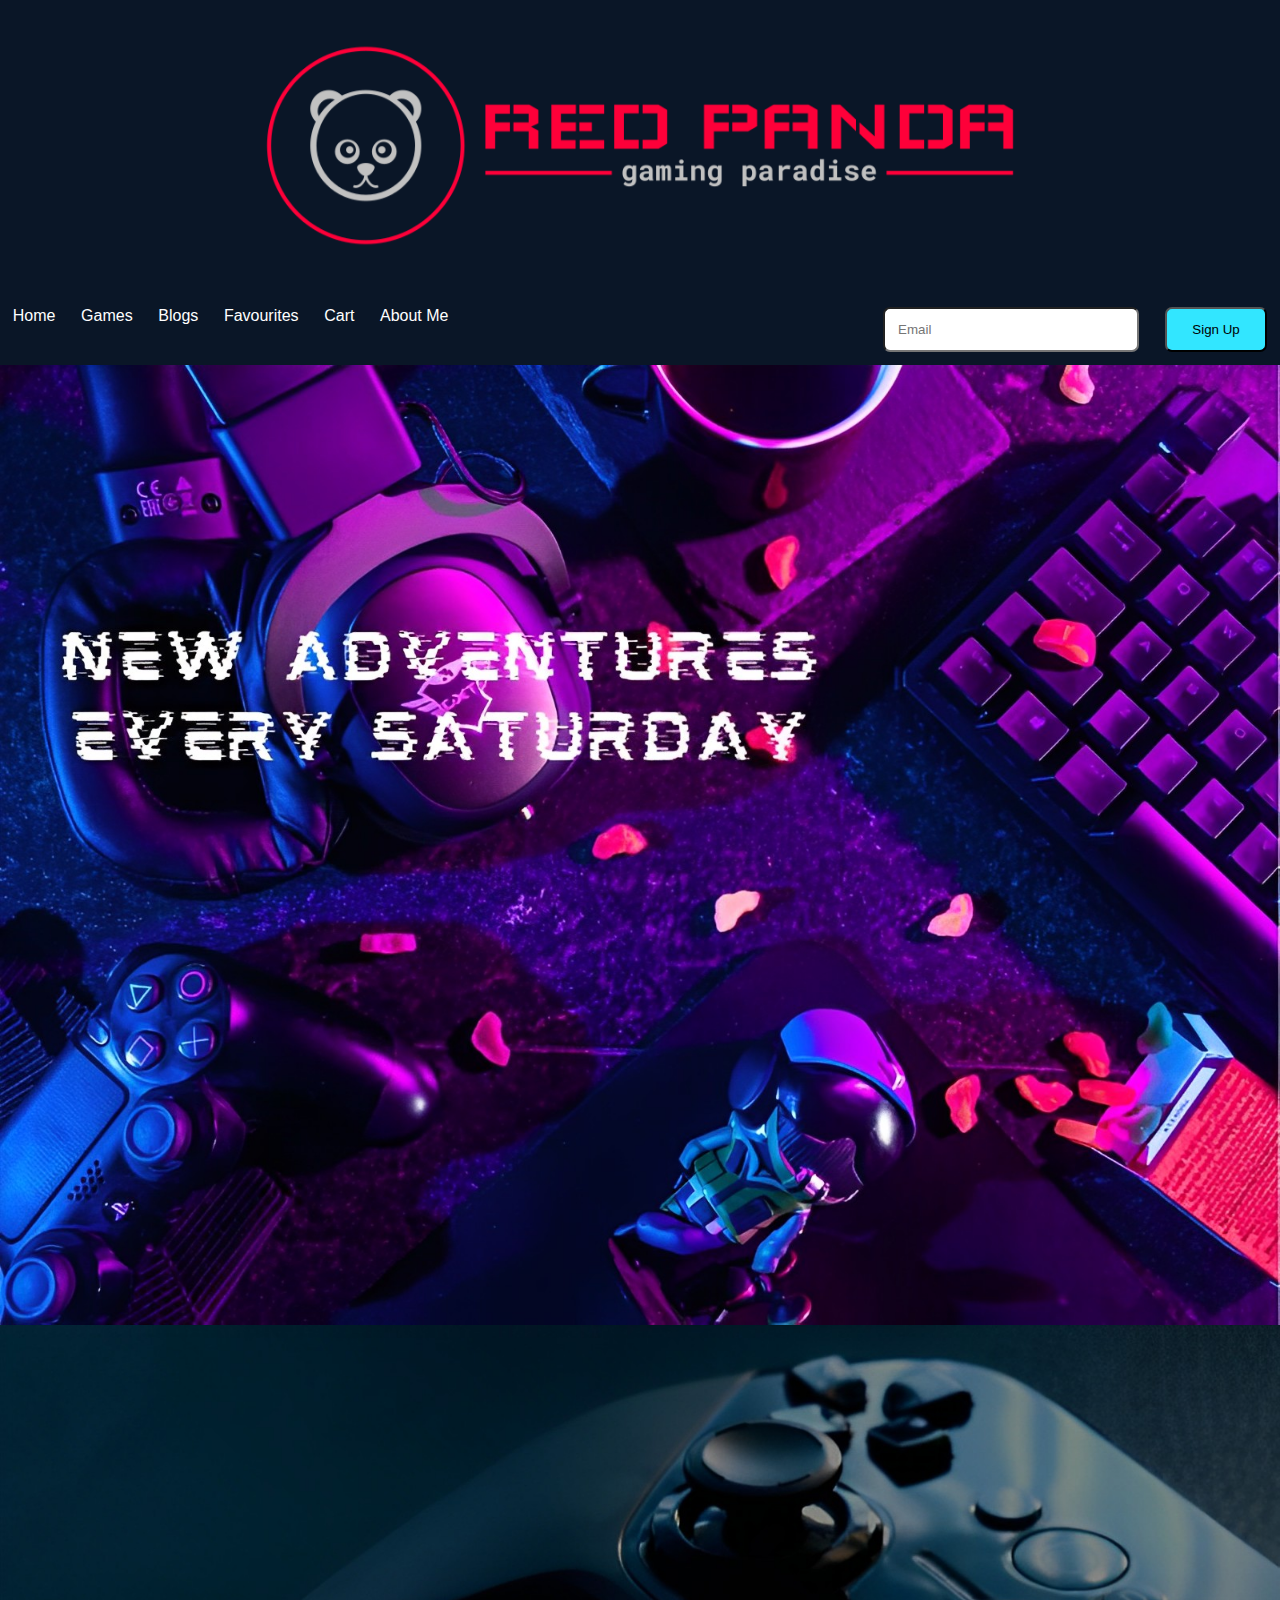
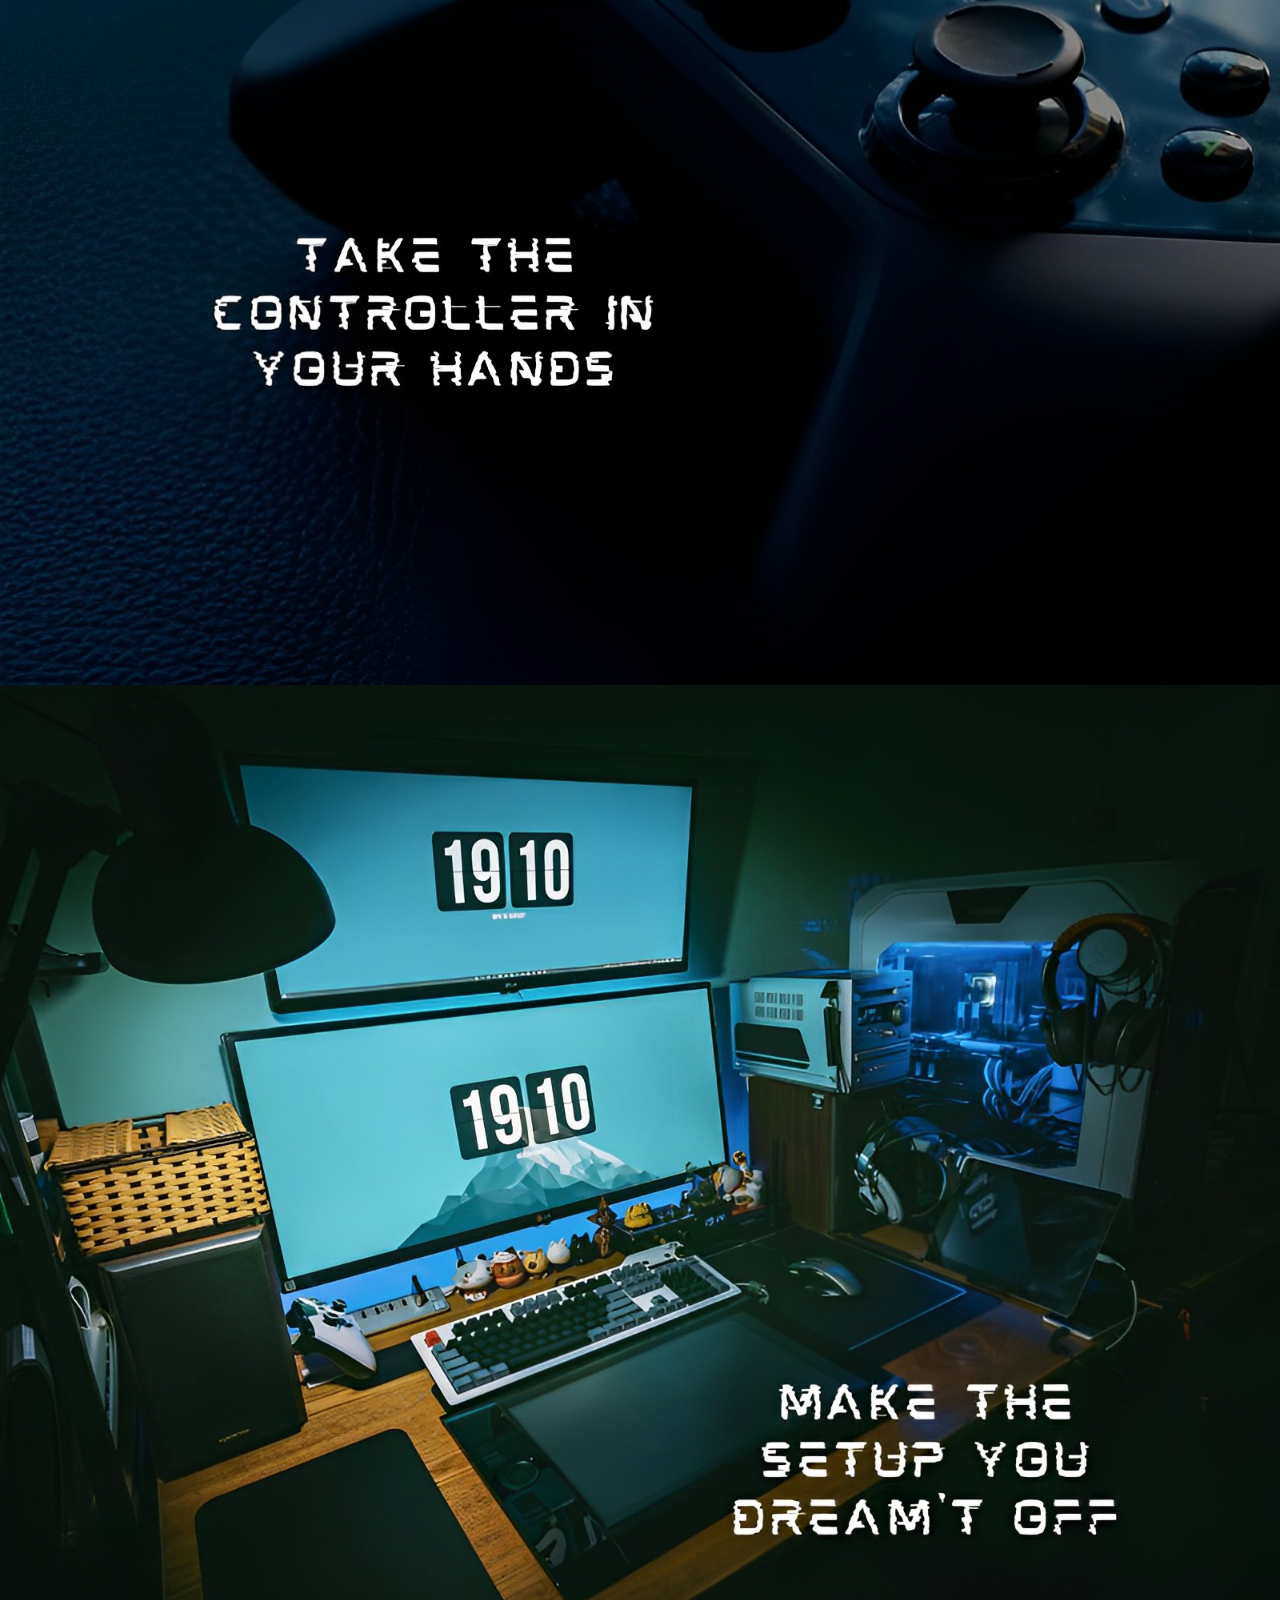
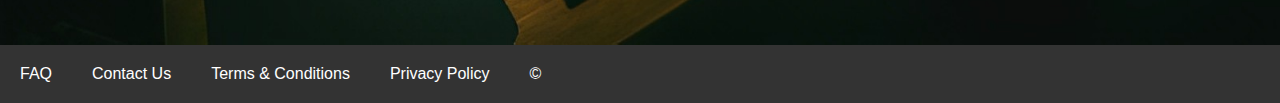
<file: Project Vice City/index.html>
<!DOCTYPE html>
<html lang="en">
  <head>
    <meta charset="UTF-8" />
    <meta http-equiv="X-UA-Compatible" content="IE=edge" />
    <meta name="viewport" content="width=device-width, initial-scale=1.0" />
    <meta name="viewport" content="width=device-width, initial-scale=1.0, maximum-scale=1.0, user-scalable=no" />
    <title>Red Panda</title>
    <link rel="stylesheet" href="style/style.css" />
    
   
</head>



  <body>
    <header>
      <div class="banner">
        
      </div>
    </header>
    <nav class="stic">
      <a href="index.html" target="_self">Home</a>
      <a href="games.html" target="_self">Games</a>
      <a href="gblogs.html" target="_self">Blogs</a>
      <a href="favourites.html" target="_self">Favourites</a>
      <a href="cart.html" target="_self">Cart</a>
      <a href="about-me.html" target="_blank">About Me</a>
      <button  type="button" onclick="signup()"> Sign Up</button>
       <input class="p" type="email" id="email" name="email" placeholder="Email">
    
    </nav>
    <main>
       <a href=""><img  class="mainimg" src="./image/111.jpg" alt="normal"></a>
       <a href=""><img class="mainimg"  src="./image/222.jpg" alt="normal2"></a>
       <a href="setup.html"><img class="mainimg" src="./image/333.jpg" alt="normal3"></a>
     
      
      
    </main>
    <footer>
        <a href="#">FAQ</a>
        <a href="#">Contact Us</a>
        <a href="#">Terms & Conditions</a>
        <a href="#">Privacy Policy</a>
        <a href="#">&copy;</a>
    </footer>

    <script>
      function signup() {
      // Get the email input value
      var email = document.getElementById('email').value;

      // Check if the email is valid (you might want to enhance this validation)
      if (isValidEmail(email)) {
        // Perform any additional actions, e.g., send the email to your server
        alert('Thanks for signing up! Get ready for a Daily Dose of Gaming Excitement Dilivered straight to your Inbox.');
      } else {
        alert('Please enter a valid email address.');
      }
    }

    function isValidEmail(email) {
      // Basic email validation (you may want to use a more robust solution)
      var emailRegex = /^[^\s@]+@[^\s@]+\.[^\s@]+$/;
      return emailRegex.test(email);
    }

    
    </script>

  </body>
</html>
</file>
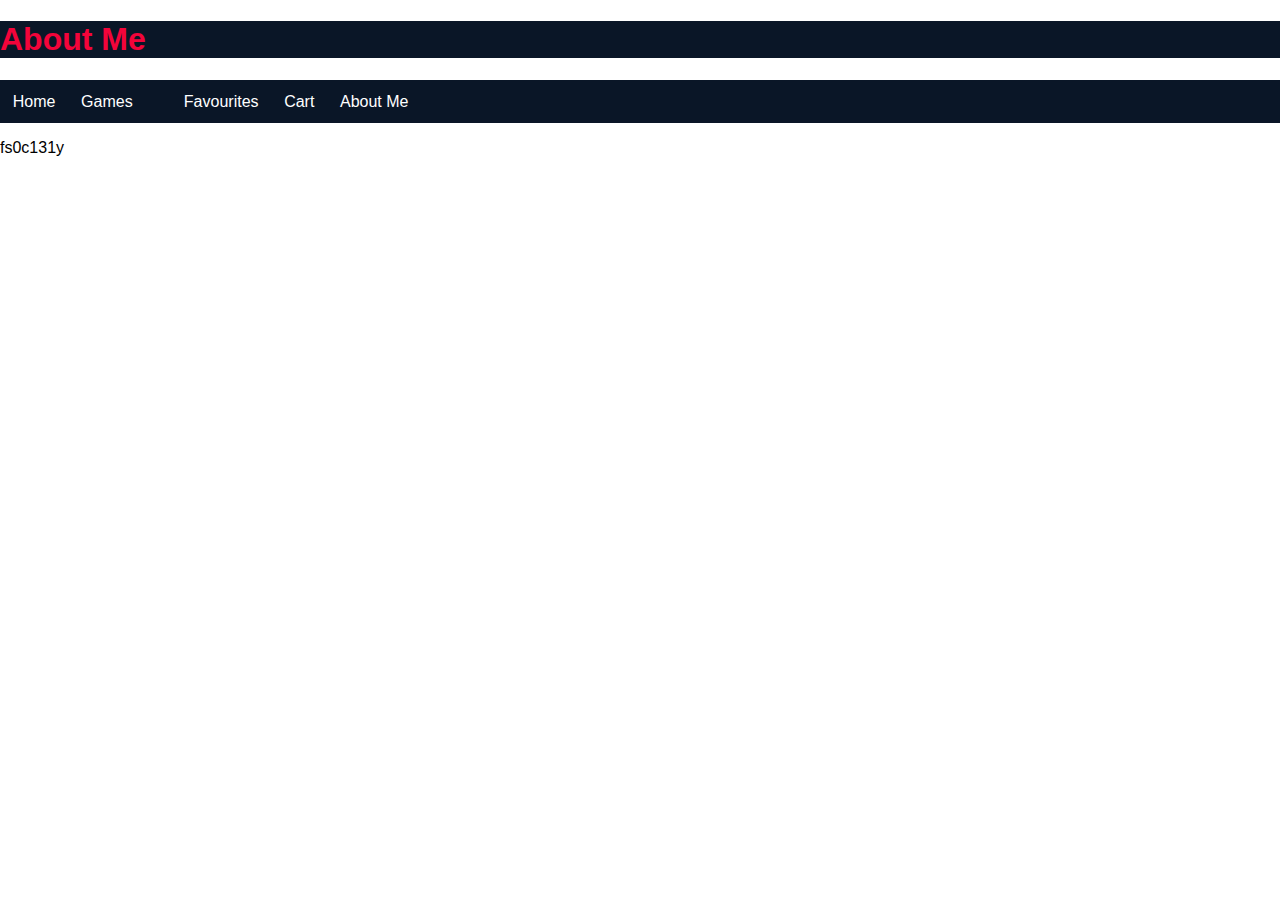
<file: Project Vice City/about-me.html>
<!DOCTYPE html>
<html lang="en">
  <style>
    h1{
      color:rgb(243,4,58) ;
    }
    
  </style>
<head>
    <meta charset="UTF-8">
    <meta http-equiv="X-UA-Compatible" content="IE=edge">
    <meta name="viewport" content="width=device-width, initial-scale=1.0">
    <title>About Me</title>
    <link rel="stylesheet" href="style/style.css" />
</head>

<body>
  <span>
  <header>
      <h1>About Me</h1>
  </header>
</span>

  <nav>
    <a href="index.html" target="_self" >Home</a>
    <a href="games.html" target="_self">Games</a>
    <a href="gblogs.html" target="_self"></a>
    <a href="favourites.html" target="_self">Favourites</a>
    <a href="cart.html" target="_self">Cart</a>
    <a href="about-me.html" target="_self">About Me</a>
  </nav>
<main>
    
   <p>fs0c131y</p>
    

    


    
</main>











</body>

</html>
</file>
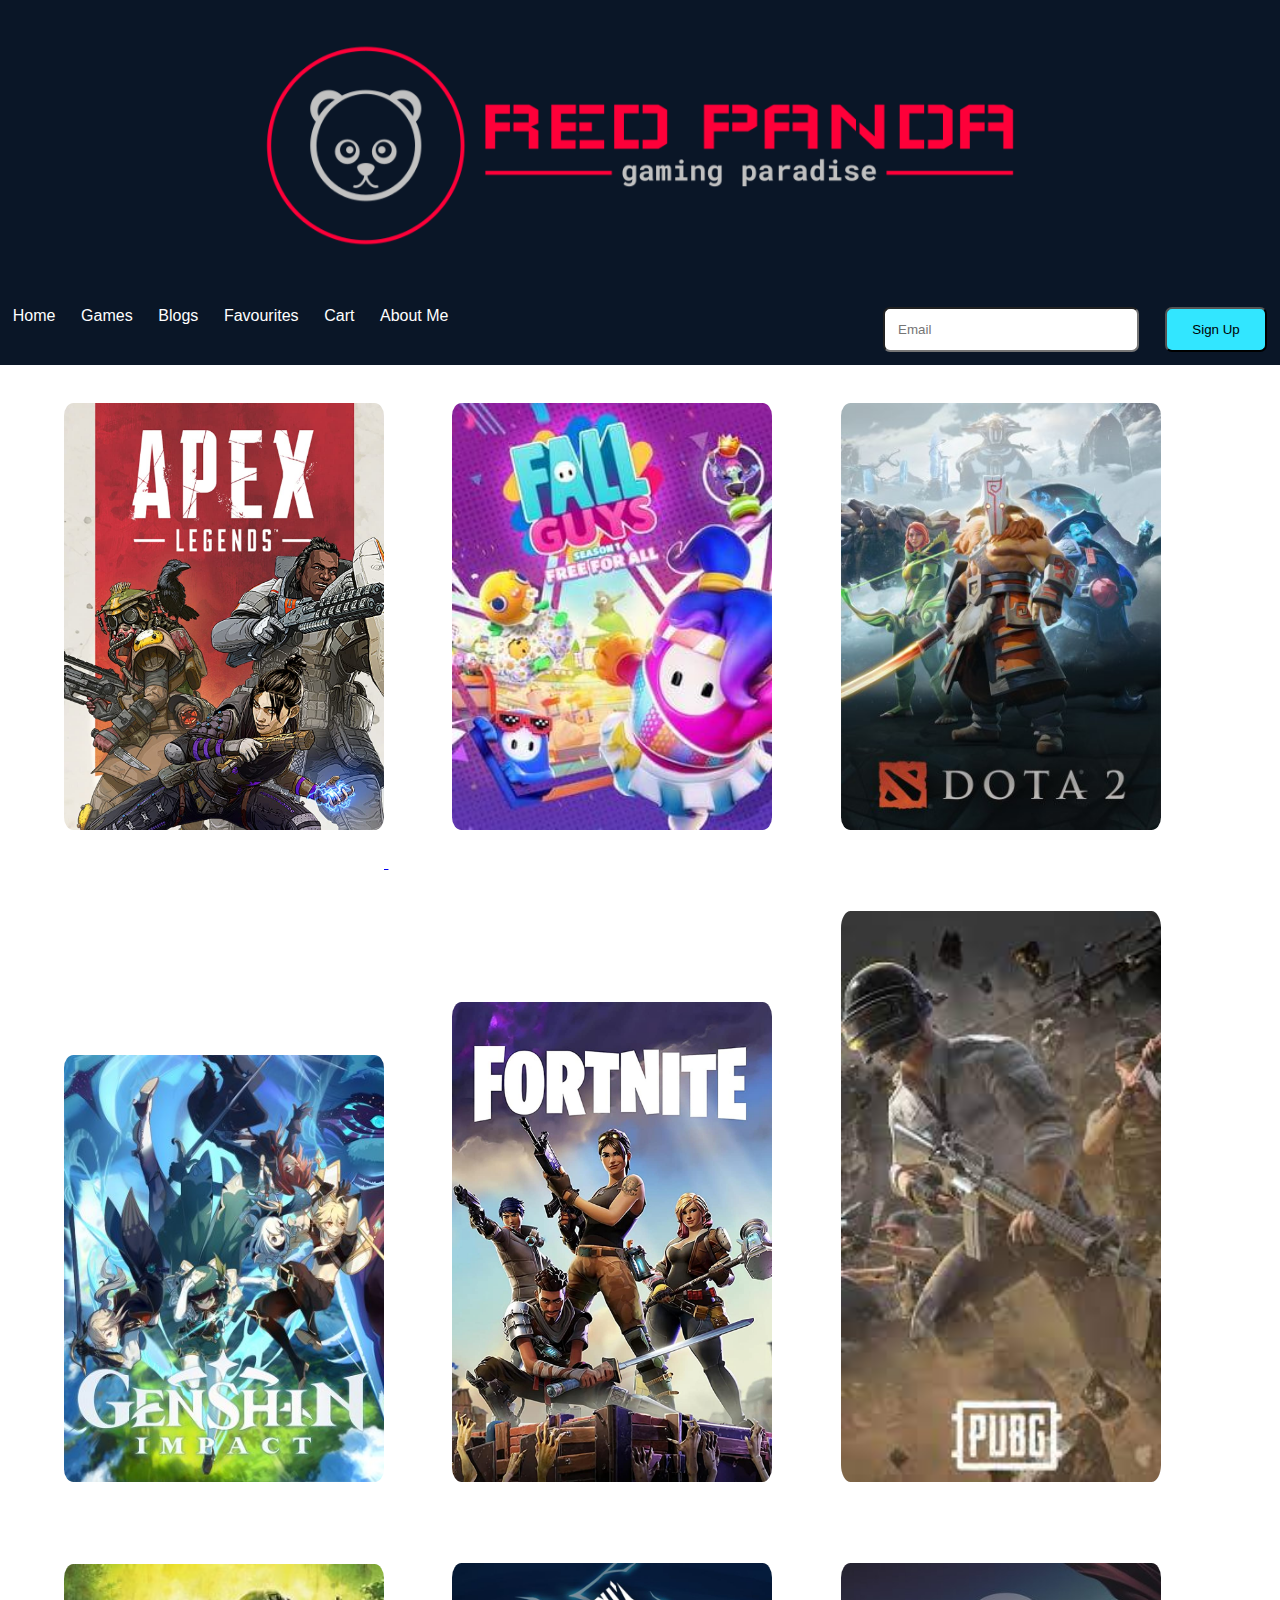
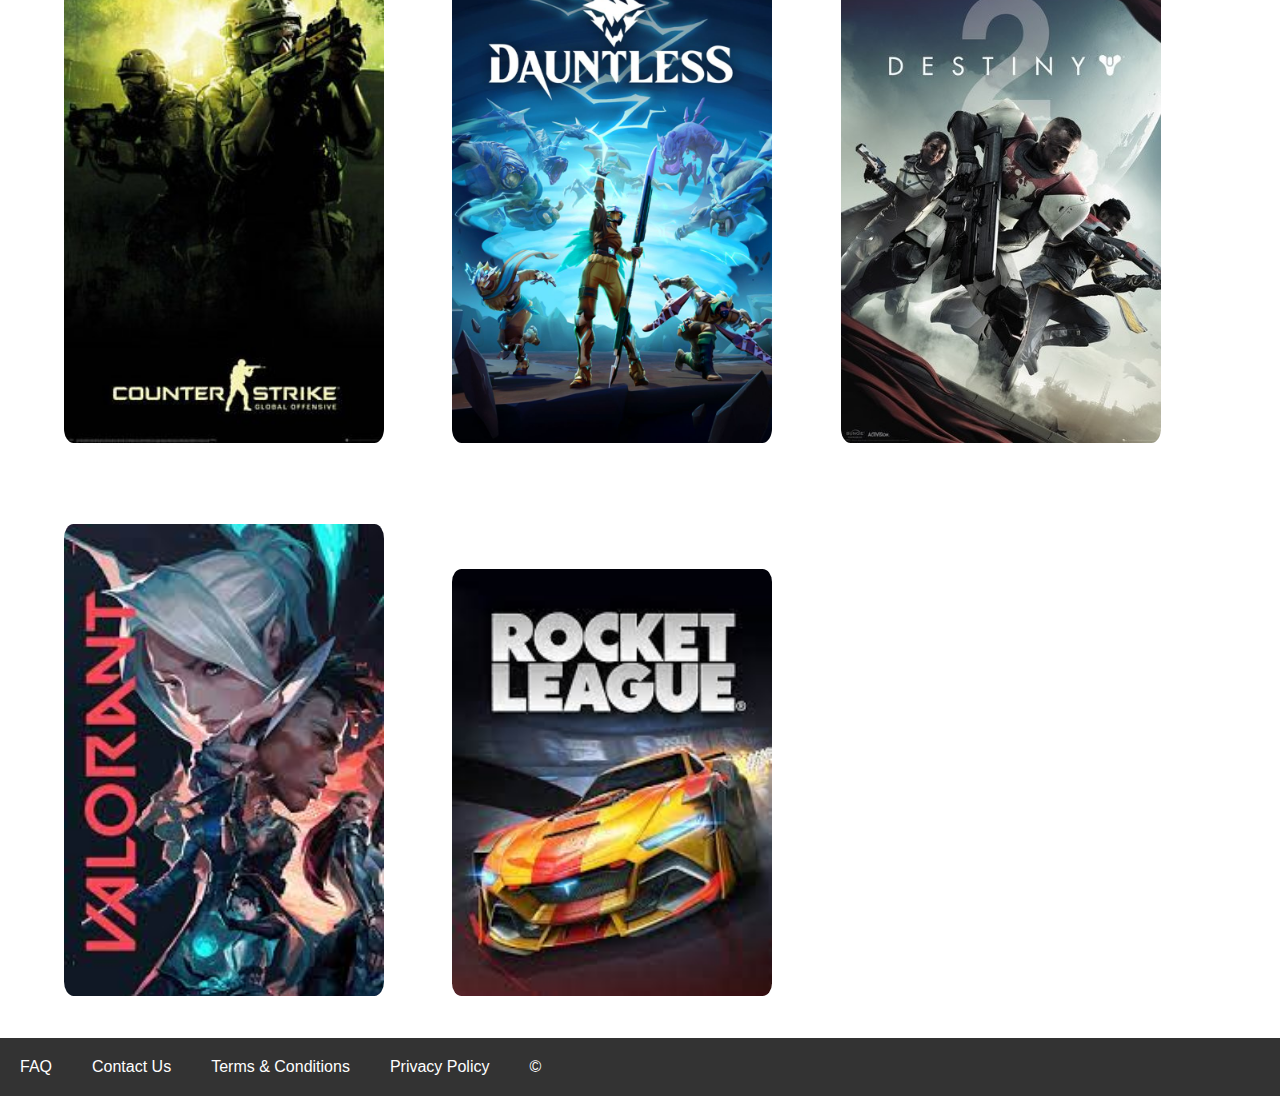
<file: Project Vice City/games.html>
<!DOCTYPE html>
<html lang="en">
  <head>
    <meta charset="UTF-8" />
    <meta http-equiv="X-UA-Compatible" content="IE=edge" />
    <meta name="viewport" content="width=device-width, initial-scale=1.0" />
    <title>Red Panda</title>
    <link rel="stylesheet" href="style/style.css" />
   
</head>



  <body>
    <header>
      <div class="banner">
        
      </div>
    </header>
    <nav class="stic">
      <a href="index.html" target="_self">Home</a>
      <a href="games.html" target="_self">Games</a>
      <a href="gblogs.html" target="_self">Blogs</a>
      <a href="favourites.html" target="_self">Favourites</a>
      <a href="cart.html" target="_self">Cart</a>
      <a href="about-me.html" target="_blank">About Me</a>
      <button  type="button"> Sign Up</button>
       <input class="p" type="email" placeholder="Email">
    
    </nav>
    <main>

       
      <a href="javascript:void(0);" ondblclick="addToCart('Apex Legends')">
        <img class="gimg" src="./image/apex legends.jpg" alt="apex legends">
    </a> 
       <a href="https://store.epicgames.com/en-US/p/fall-guys"> <img class="gimg" src="./image/fall guys.jpeg" alt="fall guys"></a>
       <a href="https://store.steampowered.com/app/570/Dota_2/"> <img class="gimg" src="./image/dota 2.jpg" alt="dota 2"></a>
       <a href="https://store.epicgames.com/en-US/p/genshin-impact"> <img class="gimg" src="./image/genshin impact.jpg" alt="genshin impact"></a>
       <a href="https://store.epicgames.com/en-US/p/fortnite"><img class="gimg" src="./image/fortnite.jpg" alt="fortnite"></a>
       <a href="https://store.steampowered.com/app/578080/PUBG_BATTLEGROUNDS/"><img class="gimg" src="./image/pubg.jpeg" alt="PUBG"></a>
       <a href="https://store.steampowered.com/app/730/CounterStrike_Global_Offensive/"><img class="gimg" src="./image/CSGO.jpg" alt="CSGO"></a>
       <a href="https://store.epicgames.com/en-US/p/dauntless"><img class="gimg" src="./image/dauntless.jpg" alt="dauntles"></a>
       <a href="https://store.steampowered.com/app/1085660/Destiny_2/"><img class="gimg" src="./image/destiny 2.jpg" alt="destiny 2"></a>
       <a href="https://store.epicgames.com/en-US/p/valorant"><img class="gimg" src="./image/valorant.jpeg" alt="valorant"></a>
       <a href="https://store.epicgames.com/en-US/p/rocket-league"><img class="gimg" src="./image/rocket league.jpeg" alt="rocket league"></a>
    
     
      
      
    </main>
    <footer>
        <a href="#">FAQ</a>
        <a href="#">Contact Us</a>
        <a href="#">Terms & Conditions</a>
        <a href="#">Privacy Policy</a>
        <a href="#">&copy;</a>
    </footer>

    <script>
      function addToCart(gameName) {
          // Get the existing cart items from local storage
          var cartItems = JSON.parse(localStorage.getItem('cartItems')) || [];
  
          // Add the selected game to the cart
          cartItems.push(gameName);
  
          // Save the updated cart items to local storage
          localStorage.setItem('cartItems', JSON.stringify(cartItems));
  
          // Optionally, you can redirect to the cart page or display a message
          alert(gameName + ' added to the cart!');
      }
   </script>

  </body>
</html>
</file>
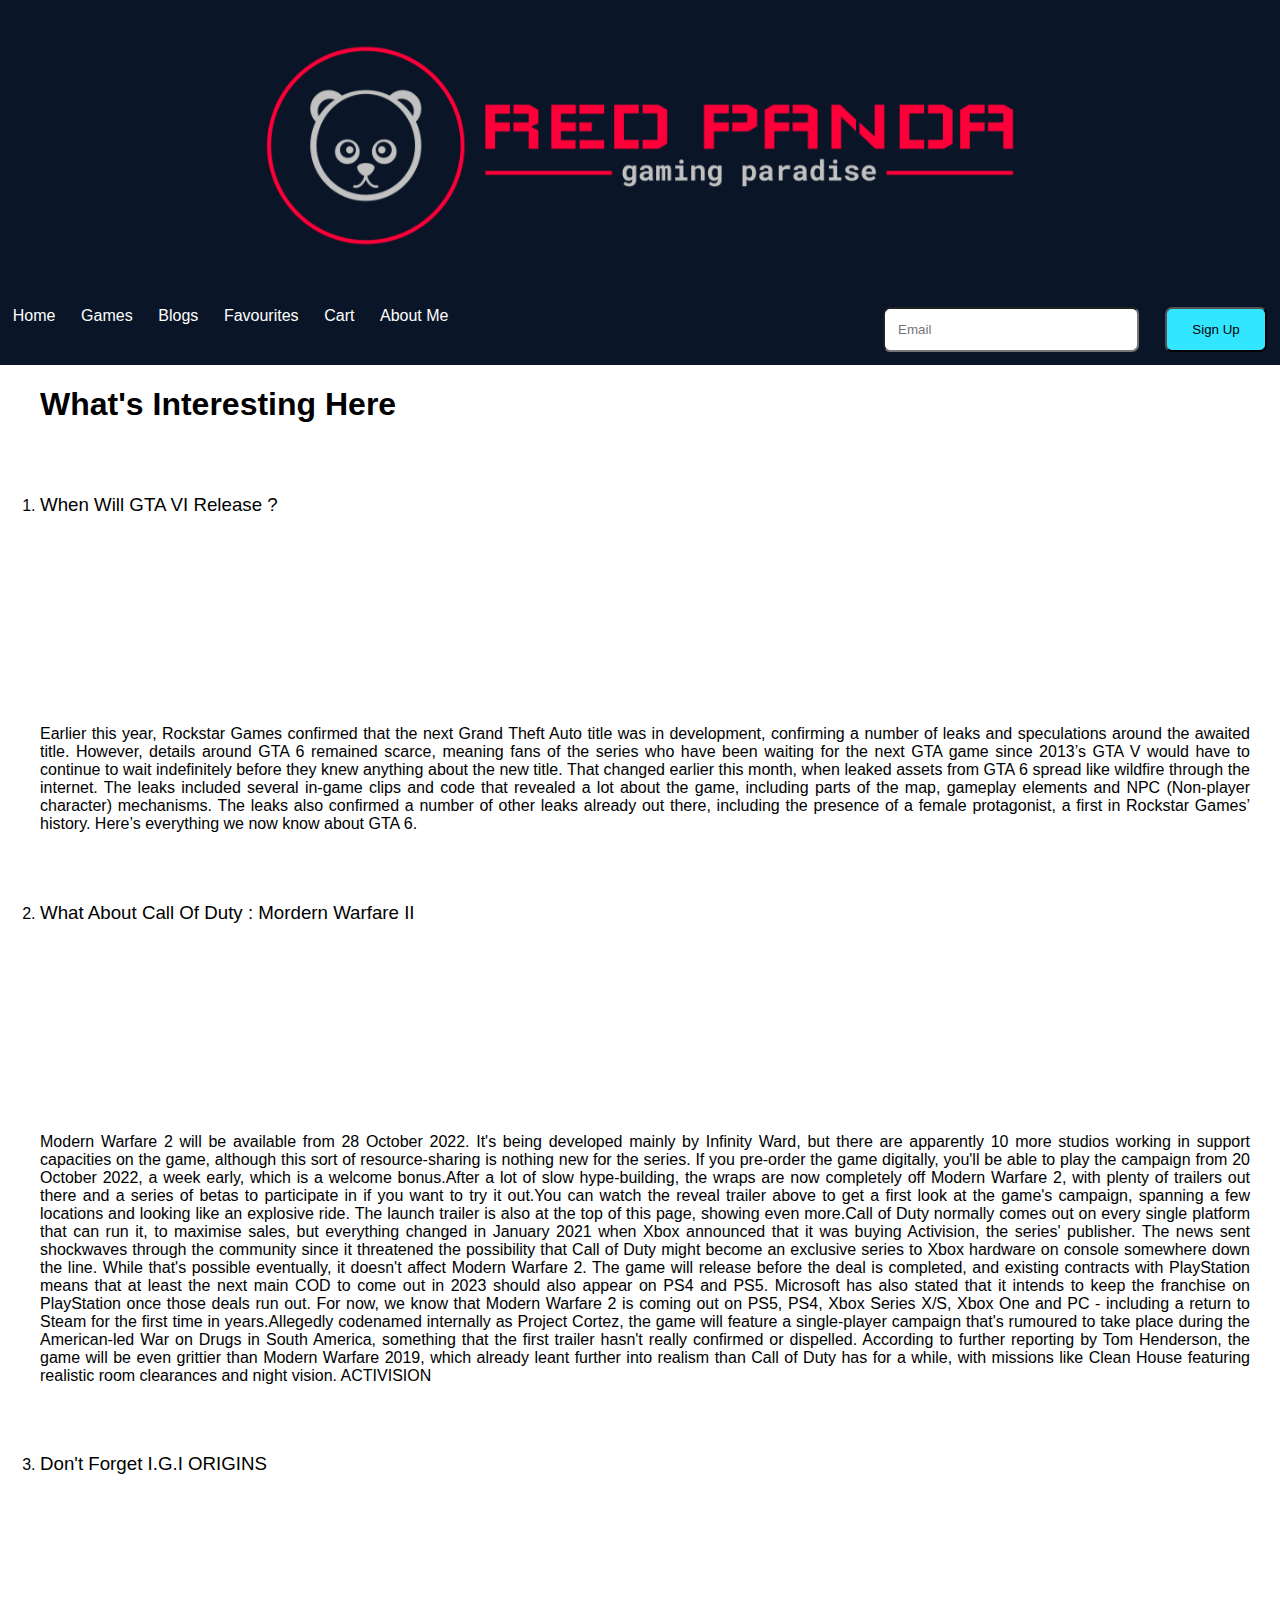
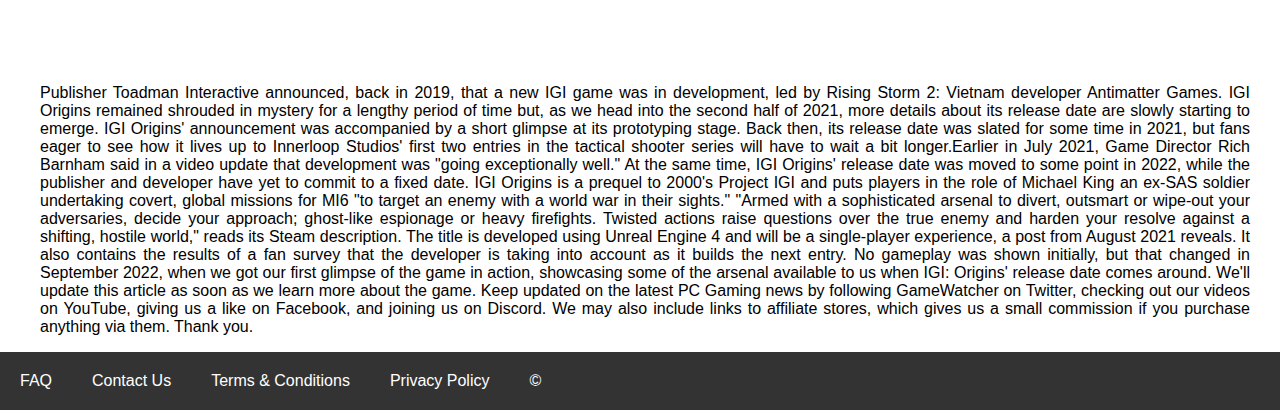
<file: Project Vice City/gblogs.html>
<!DOCTYPE html>
<html lang="en">
  <head>
    <meta charset="UTF-8" />
    <meta http-equiv="X-UA-Compatible" content="IE=edge" />
    <meta name="viewport" content="width=device-width, initial-scale=1.0" />
    <title>Red Panda</title>
    <link rel="stylesheet" href="style/style.css" />
   
</head>



  <body>
    <header>
      <div class="banner">
        
      </div>
    </header>
    <nav class="stic">
      <a href="index.html" target="_self">Home</a>
      <a href="games.html" target="_self">Games</a>
      <a href="gblogs.html" target="_self">Blogs</a>
      <a href="favourites.html" target="_self">Favourites</a>
      <a href="cart.html" target="_self">Cart</a>
      <a href="about-me.html" target="_blank">About Me</a>
      <button  type="button"> Sign Up</button>
       <input class="p" type="email" placeholder="Email">
    
    </nav>
    <main>
      
      
      
      
      <!--main content-->
      <div class="b2">
       <ol>
           <h1>What's Interesting Here</h1>

        <li class="one">
        <h3>When Will GTA VI Release ?</h3>
        <div class="cont">
         <iframe class="vid"  src="https://www.youtube.com/embed/MUvwkA7O0e8" title="YouTube video player" frameborder="0" allow="accelerometer; autoplay; clipboard-write; encrypted-media; gyroscope; picture-in-picture" allowfullscreen width="500px"></iframe>
        </div>
        <p class="para">
          Earlier this year, Rockstar Games confirmed that the next Grand Theft
          Auto title was in development, confirming a number of leaks and
          speculations around the awaited title. However, details around GTA 6
          remained scarce, meaning fans of the series who have been waiting for
          the next GTA game since 2013’s GTA V would have to continue to wait
          indefinitely before they knew anything about the new title. That
          changed earlier this month, when leaked assets from GTA 6 spread like
          wildfire through the internet. The leaks included several in-game
          clips and code that revealed a lot about the game, including parts of
          the map, gameplay elements and NPC (Non-player character) mechanisms.
          The leaks also confirmed a number of other leaks already out there,
          including the presence of a female protagonist, a first in Rockstar
          Games’ history. Here’s everything we now know about GTA 6.
        </p>  
      
      </li>
        <li class="two">
          <h3>What About Call Of Duty : Mordern Warfare II</h3>
          <iframe class="vid"  src="https://www.youtube.com/embed/r72GP1PIZa0" title="YouTube video player" frameborder="0" allow="accelerometer; autoplay; clipboard-write; encrypted-media; gyroscope; picture-in-picture" allowfullscreen></iframe>
          <p class="para">Modern Warfare 2 will be available from 28 October 2022. It's being developed mainly by Infinity Ward, but there are apparently 10 more studios working in support capacities on the game, although this sort of resource-sharing is nothing new for the series.

If you pre-order the game digitally, you'll be able to play the campaign from 20 October 2022, a week early, which is a welcome bonus.After a lot of slow hype-building, the wraps are now completely off Modern Warfare 2, with plenty of trailers out there and a series of betas to participate in if you want to try it out.You can watch the reveal trailer above to get a first look at the game's campaign, spanning a few locations and looking like an explosive ride. The launch trailer is also at the top of this page, showing even more.Call of Duty normally comes out on every single platform that can run it, to maximise sales, but everything changed in January 2021 when Xbox announced that it was buying Activision, the series' publisher.

The news sent shockwaves through the community since it threatened the possibility that Call of Duty might become an exclusive series to Xbox hardware on console somewhere down the line. While that's possible eventually, it doesn't affect Modern Warfare 2.

The game will release before the deal is completed, and existing contracts with PlayStation means that at least the next main COD to come out in 2023 should also appear on PS4 and PS5. Microsoft has also stated that it intends to keep the franchise on PlayStation once those deals run out.

For now, we know that Modern Warfare 2 is coming out on PS5, PS4, Xbox Series X/S, Xbox One and PC - including a return to Steam for the first time in years.Allegedly codenamed internally as Project Cortez, the game will feature a single-player campaign that's rumoured to take place during the American-led War on Drugs in South America, something that the first trailer hasn't really confirmed or dispelled. 

According to further reporting by Tom Henderson, the game will be even grittier than Modern Warfare 2019, which already leant further into realism than Call of Duty has for a while, with missions like Clean House featuring realistic room clearances and night vision.

ACTIVISION</p>
          
        </li>
         <li class="three">
           <h3>Don't Forget I.G.I ORIGINS  </h3>
           <iframe class="vid"  src="https://www.youtube.com/embed/4SHaDwa1J0k" title="YouTube video player" frameborder="0" allow="accelerometer; autoplay; clipboard-write; encrypted-media; gyroscope; picture-in-picture" allowfullscreen></iframe>
           <p class="para">Publisher Toadman Interactive announced, back in 2019, that a new IGI game was in development, led by Rising Storm 2: Vietnam developer Antimatter Games. IGI Origins remained shrouded in mystery for a lengthy period of time but, as we head into the second half of 2021, more details about its release date are slowly starting to emerge.

IGI Origins' announcement was accompanied by a short glimpse at its prototyping stage. Back then, its release date was slated for some time in 2021, but fans eager to see how it lives up to Innerloop Studios' first two entries in the tactical shooter series will have to wait a bit longer.Earlier in July 2021, Game Director Rich Barnham said in a video update that development was "going exceptionally well." At the same time, IGI Origins' release date was moved to some point in 2022, while the publisher and developer have yet to commit to a fixed date.

IGI Origins is a prequel to 2000's Project IGI and puts players in the role of Michael King an ex-SAS soldier undertaking covert, global missions for MI6 "to target an enemy with a world war in their sights."

"Armed with a sophisticated arsenal to divert, outsmart or wipe-out your adversaries, decide your approach; ghost-like espionage or heavy firefights. Twisted actions raise questions over the true enemy and harden your resolve against a shifting, hostile world," reads its Steam description.

The title is developed using Unreal Engine 4 and will be a single-player experience, a post from August 2021 reveals. It also contains the results of a fan survey that the developer is taking into account as it builds the next entry.

No gameplay was shown initially, but that changed in September 2022, when we got our first glimpse of the game in action, showcasing some of the arsenal available to us when IGI: Origins' release date comes around. We'll update this article as soon as we learn more about the game.

Keep updated on the latest PC Gaming news by following GameWatcher on Twitter, checking out our videos on YouTube, giving us a like on Facebook, and joining us on Discord. We may also include links to affiliate stores, which gives us a small commission if you purchase anything via them. Thank you.</p>
           
         </Li>



       </ol>
      </div>
    </main>
    <footer>
        <a href="#">FAQ</a>
        <a href="#">Contact Us</a>
        <a href="#">Terms & Conditions</a>
        <a href="#">Privacy Policy</a>
        <a href="#">&copy;</a>
    </footer>
  </body>
</html>
</file>
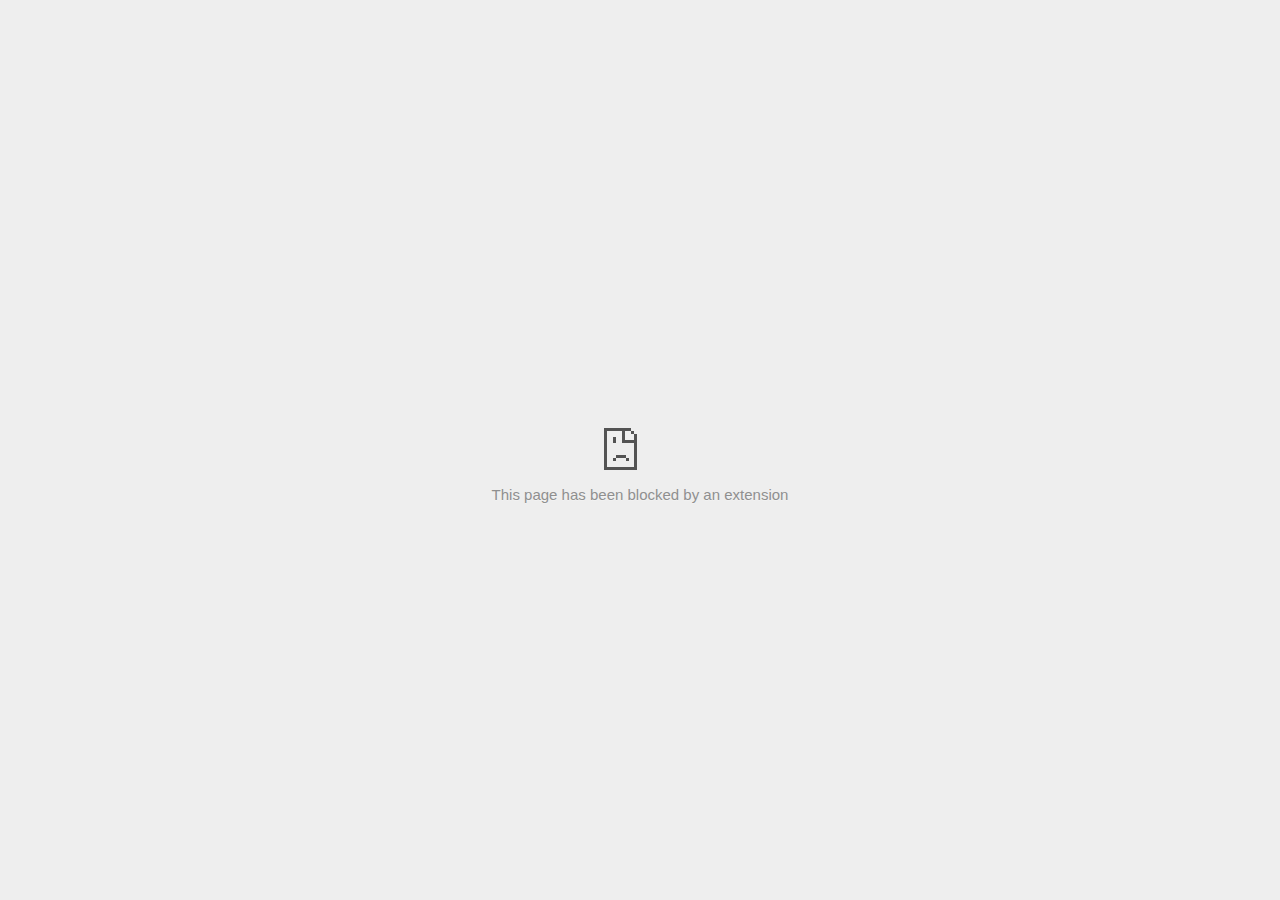
<file: Project Vice City/image/Apex Legends_files/iu3.html>
<!DOCTYPE html>
<!-- saved from url=(0029)chrome-error://chromewebdata/ -->
<html dir="ltr" lang="en" subframe=""><head><meta http-equiv="Content-Type" content="text/html; charset=UTF-8">
  
  <meta name="color-scheme" content="light dark">
  <meta name="theme-color" content="#fff">
  <meta name="viewport" content="width=device-width, initial-scale=1.0,
                                 maximum-scale=1.0, user-scalable=no">
  <title>aax-eu.amazon-adsystem.com</title>
  <style>/* Copyright 2017 The Chromium Authors
 * Use of this source code is governed by a BSD-style license that can be
 * found in the LICENSE file. */

a {
  color: var(--link-color);
}

body {
  --background-color: #fff;
  --error-code-color: var(--google-gray-700);
  --google-blue-100: rgb(210, 227, 252);
  --google-blue-300: rgb(138, 180, 248);
  --google-blue-600: rgb(26, 115, 232);
  --google-blue-700: rgb(25, 103, 210);
  --google-gray-100: rgb(241, 243, 244);
  --google-gray-300: rgb(218, 220, 224);
  --google-gray-500: rgb(154, 160, 166);
  --google-gray-50: rgb(248, 249, 250);
  --google-gray-600: rgb(128, 134, 139);
  --google-gray-700: rgb(95, 99, 104);
  --google-gray-800: rgb(60, 64, 67);
  --google-gray-900: rgb(32, 33, 36);
  --heading-color: var(--google-gray-900);
  --link-color: rgb(88, 88, 88);
  --popup-container-background-color: rgba(0,0,0,.65);
  --primary-button-fill-color-active: var(--google-blue-700);
  --primary-button-fill-color: var(--google-blue-600);
  --primary-button-text-color: #fff;
  --quiet-background-color: rgb(247, 247, 247);
  --secondary-button-border-color: var(--google-gray-500);
  --secondary-button-fill-color: #fff;
  --secondary-button-hover-border-color: var(--google-gray-600);
  --secondary-button-hover-fill-color: var(--google-gray-50);
  --secondary-button-text-color: var(--google-gray-700);
  --small-link-color: var(--google-gray-700);
  --text-color: var(--google-gray-700);
  background: var(--background-color);
  color: var(--text-color);
  word-wrap: break-word;
}

.nav-wrapper .secondary-button {
  background: var(--secondary-button-fill-color);
  border: 1px solid var(--secondary-button-border-color);
  color: var(--secondary-button-text-color);
  float: none;
  margin: 0;
  padding: 8px 16px;
}

.hidden {
  display: none;
}

html {
  -webkit-text-size-adjust: 100%;
  font-size: 125%;
}

.icon {
  background-repeat: no-repeat;
  background-size: 100%;
}

@media (prefers-color-scheme: dark) {
  body {
    --background-color: var(--google-gray-900);
    --error-code-color: var(--google-gray-500);
    --heading-color: var(--google-gray-500);
    --link-color: var(--google-blue-300);
    --primary-button-fill-color-active: rgb(129, 162, 208);
    --primary-button-fill-color: var(--google-blue-300);
    --primary-button-text-color: var(--google-gray-900);
    --quiet-background-color: var(--background-color);
    --secondary-button-border-color: var(--google-gray-700);
    --secondary-button-fill-color: var(--google-gray-900);
    --secondary-button-hover-fill-color: rgb(48, 51, 57);
    --secondary-button-text-color: var(--google-blue-300);
    --small-link-color: var(--google-blue-300);
    --text-color: var(--google-gray-500);
  }
}
</style>
  <style>/* Copyright 2014 The Chromium Authors
   Use of this source code is governed by a BSD-style license that can be
   found in the LICENSE file. */

button {
  border: 0;
  border-radius: 4px;
  box-sizing: border-box;
  color: var(--primary-button-text-color);
  cursor: pointer;
  float: right;
  font-size: .875em;
  margin: 0;
  padding: 8px 16px;
  transition: box-shadow 150ms cubic-bezier(0.4, 0, 0.2, 1);
  user-select: none;
}

[dir='rtl'] button {
  float: left;
}

.bad-clock button,
.captive-portal button,
.https-only button,
.insecure-form button,
.lookalike-url button,
.main-frame-blocked button,
.neterror button,
.pdf button,
.ssl button,
.enterprise-block button,
.enterprise-warn button,
.safe-browsing-billing button {
  background: var(--primary-button-fill-color);
}

button:active {
  background: var(--primary-button-fill-color-active);
  outline: 0;
}

#debugging {
  display: inline;
  overflow: auto;
}

.debugging-content {
  line-height: 1em;
  margin-bottom: 0;
  margin-top: 1em;
}

.debugging-content-fixed-width {
  display: block;
  font-family: monospace;
  font-size: 1.2em;
  margin-top: 0.5em;
}

.debugging-title {
  font-weight: bold;
}

#details {
  margin: 0 0 50px;
}

#details p:not(:first-of-type) {
  margin-top: 20px;
}

.secondary-button:active {
  border-color: white;
  box-shadow: 0 1px 2px 0 rgba(60, 64, 67, .3),
      0 2px 6px 2px rgba(60, 64, 67, .15);
}

.secondary-button:hover {
  background: var(--secondary-button-hover-fill-color);
  border-color: var(--secondary-button-hover-border-color);
  text-decoration: none;
}

.error-code {
  color: var(--error-code-color);
  font-size: .8em;
  margin-top: 12px;
  text-transform: uppercase;
}

#error-debugging-info {
  font-size: 0.8em;
}

h1 {
  color: var(--heading-color);
  font-size: 1.6em;
  font-weight: normal;
  line-height: 1.25em;
  margin-bottom: 16px;
}

h2 {
  font-size: 1.2em;
  font-weight: normal;
}

.icon {
  height: 72px;
  margin: 0 0 40px;
  width: 72px;
}

input[type=checkbox] {
  opacity: 0;
}

input[type=checkbox]:focus ~ .checkbox::after {
  outline: -webkit-focus-ring-color auto 5px;
}

.interstitial-wrapper {
  box-sizing: border-box;
  font-size: 1em;
  line-height: 1.6em;
  margin: 14vh auto 0;
  max-width: 600px;
  width: 100%;
}

#main-message > p {
  display: inline;
}

#extended-reporting-opt-in {
  font-size: .875em;
  margin-top: 32px;
}

#extended-reporting-opt-in label {
  display: grid;
  grid-template-columns: 1.8em 1fr;
  position: relative;
}

#enhanced-protection-message {
  border-radius: 4px;
  font-size: 1em;
  margin-top: 32px;
  padding: 10px 5px;
}

#enhanced-protection-message label {
  display: grid;
  grid-template-columns: 2.5em 1fr;
  position: relative;
}

#enhanced-protection-message div {
  margin: 0.5em;
}

#enhanced-protection-message .icon {
  height: 1.5em;
  vertical-align: middle;
  width: 1.5em;
}

.nav-wrapper {
  margin-top: 51px;
}

.nav-wrapper::after {
  clear: both;
  content: '';
  display: table;
  width: 100%;
}

.small-link {
  color: var(--small-link-color);
  font-size: .875em;
}

.checkboxes {
  flex: 0 0 24px;
}

.checkbox {
  --padding: .9em;
  background: transparent;
  display: block;
  height: 1em;
  left: -1em;
  padding-inline-start: var(--padding);
  position: absolute;
  right: 0;
  top: -.5em;
  width: 1em;
}

.checkbox::after {
  border: 1px solid white;
  border-radius: 2px;
  content: '';
  height: 1em;
  left: var(--padding);
  position: absolute;
  top: var(--padding);
  width: 1em;
}

.checkbox::before {
  background: transparent;
  border: 2px solid white;
  border-inline-end-width: 0;
  border-top-width: 0;
  content: '';
  height: .2em;
  left: calc(.3em + var(--padding));
  opacity: 0;
  position: absolute;
  top: calc(.3em  + var(--padding));
  transform: rotate(-45deg);
  width: .5em;
}

input[type=checkbox]:checked ~ .checkbox::before {
  opacity: 1;
}

#recurrent-error-message {
  background: #ededed;
  border-radius: 4px;
  margin-bottom: 16px;
  margin-top: 12px;
  padding: 12px 16px;
}

.showing-recurrent-error-message #extended-reporting-opt-in {
  margin-top: 16px;
}

.showing-recurrent-error-message #enhanced-protection-message {
  margin-top: 16px;
}

@media (max-width: 700px) {
  .interstitial-wrapper {
    padding: 0 10%;
  }

  #error-debugging-info {
    overflow: auto;
  }
}

@media (max-width: 420px) {
  button,
  [dir='rtl'] button,
  .small-link {
    float: none;
    font-size: .825em;
    font-weight: 500;
    margin: 0;
    width: 100%;
  }

  button {
    padding: 16px 24px;
  }

  #details {
    margin: 20px 0 20px 0;
  }

  #details p:not(:first-of-type) {
    margin-top: 10px;
  }

  .secondary-button:not(.hidden) {
    display: block;
    margin-top: 20px;
    text-align: center;
    width: 100%;
  }

  .interstitial-wrapper {
    padding: 0 5%;
  }

  #extended-reporting-opt-in {
    margin-top: 24px;
  }

  #enhanced-protection-message {
    margin-top: 24px;
  }

  .nav-wrapper {
    margin-top: 30px;
  }
}

/**
 * Mobile specific styling.
 * Navigation buttons are anchored to the bottom of the screen.
 * Details message replaces the top content in its own scrollable area.
 */

@media (max-width: 420px) {
  .nav-wrapper .secondary-button {
    border: 0;
    margin: 16px 0 0;
    margin-inline-end: 0;
    padding-bottom: 16px;
    padding-top: 16px;
  }
}

/* Fixed nav. */
@media (min-width: 240px) and (max-width: 420px) and
       (min-height: 401px),
       (min-width: 421px) and (min-height: 240px) and
       (max-height: 560px) {
  body .nav-wrapper {
    background: var(--background-color);
    bottom: 0;
    box-shadow: 0 -12px 24px var(--background-color);
    left: 0;
    margin: 0 auto;
    max-width: 736px;
    padding-inline-end: 24px;
    padding-inline-start: 24px;
    position: fixed;
    right: 0;
    width: 100%;
    z-index: 2;
  }

  .interstitial-wrapper {
    max-width: 736px;
  }

  #details,
  #main-content {
    padding-bottom: 40px;
  }

  #details {
    padding-top: 5.5vh;
  }

  button.small-link {
    color: var(--google-blue-600);
  }
}

@media (max-width: 420px) and (orientation: portrait),
       (max-height: 560px) {
  body {
    margin: 0 auto;
  }

  button,
  [dir='rtl'] button,
  button.small-link,
  .nav-wrapper .secondary-button {
    font-family: Roboto-Regular,Helvetica;
    font-size: .933em;
    margin: 6px 0;
    transform: translatez(0);
  }

  .nav-wrapper {
    box-sizing: border-box;
    padding-bottom: 8px;
    width: 100%;
  }

  #details {
    box-sizing: border-box;
    height: auto;
    margin: 0;
    opacity: 1;
    transition: opacity 250ms cubic-bezier(0.4, 0, 0.2, 1);
  }

  #details.hidden,
  #main-content.hidden {
    height: 0;
    opacity: 0;
    overflow: hidden;
    padding-bottom: 0;
    transition: none;
  }

  h1 {
    font-size: 1.5em;
    margin-bottom: 8px;
  }

  .icon {
    margin-bottom: 5.69vh;
  }

  .interstitial-wrapper {
    box-sizing: border-box;
    margin: 7vh auto 12px;
    padding: 0 24px;
    position: relative;
  }

  .interstitial-wrapper p {
    font-size: .95em;
    line-height: 1.61em;
    margin-top: 8px;
  }

  #main-content {
    margin: 0;
    transition: opacity 100ms cubic-bezier(0.4, 0, 0.2, 1);
  }

  .small-link {
    border: 0;
  }

  .suggested-left > #control-buttons,
  .suggested-right > #control-buttons {
    float: none;
    margin: 0;
  }
}

@media (min-width: 421px) and (min-height: 500px) and (max-height: 560px) {
  .interstitial-wrapper {
    margin-top: 10vh;
  }
}

@media (min-height: 400px) and (orientation:portrait) {
  .interstitial-wrapper {
    margin-bottom: 145px;
  }
}

@media (min-height: 299px) {
  .nav-wrapper {
    padding-bottom: 16px;
  }
}

@media (max-height: 560px) and (min-height: 240px) and (orientation:landscape) {
  .extended-reporting-has-checkbox #details {
    padding-bottom: 80px;
  }
}

@media (min-height: 500px) and (max-height: 650px) and (max-width: 414px) and
       (orientation: portrait) {
  .interstitial-wrapper {
    margin-top: 7vh;
  }
}

@media (min-height: 650px) and (max-width: 414px) and (orientation: portrait) {
  .interstitial-wrapper {
    margin-top: 10vh;
  }
}

/* Small mobile screens. No fixed nav. */
@media (max-height: 400px) and (orientation: portrait),
       (max-height: 239px) and (orientation: landscape),
       (max-width: 419px) and (max-height: 399px) {
  .interstitial-wrapper {
    display: flex;
    flex-direction: column;
    margin-bottom: 0;
  }

  #details {
    flex: 1 1 auto;
    order: 0;
  }

  #main-content {
    flex: 1 1 auto;
    order: 0;
  }

  .nav-wrapper {
    flex: 0 1 auto;
    margin-top: 8px;
    order: 1;
    padding-inline-end: 0;
    padding-inline-start: 0;
    position: relative;
    width: 100%;
  }

  button,
  .nav-wrapper .secondary-button {
    padding: 16px 24px;
  }

  button.small-link {
    color: var(--google-blue-600);
  }
}

@media (max-width: 239px) and (orientation: portrait) {
  .nav-wrapper {
    padding-inline-end: 0;
    padding-inline-start: 0;
  }
}
</style>
  <style>/* Copyright 2013 The Chromium Authors
 * Use of this source code is governed by a BSD-style license that can be
 * found in the LICENSE file. */

/* Don't use the main frame div when the error is in a subframe. */
html[subframe] #main-frame-error {
  display: none;
}

/* Don't use the subframe error div when the error is in a main frame. */
html:not([subframe]) #sub-frame-error {
  display: none;
}

h1 {
  margin-top: 0;
  word-wrap: break-word;
}

h1 span {
  font-weight: 500;
}

a {
  text-decoration: none;
}

.icon {
  -webkit-user-select: none;
  display: inline-block;
}

.icon-generic {
  /* Can't access chrome://theme/IDR_ERROR_NETWORK_GENERIC from an untrusted
   * renderer process, so embed the resource manually. */
  content: -webkit-image-set(
      url([data-uri]) 1x,
      url([data-uri]) 2x);
}

.icon-offline {
  content: -webkit-image-set(
      url([data-uri]) 1x,
      url([data-uri]) 2x);
  position: relative;
}

.icon-disabled {
  content: -webkit-image-set(
      url([data-uri]) 1x,
      url([data-uri]) 2x);
  width: 112px;
}

.hidden {
  display: none;
}

#suggestions-list a {
  color: var(--google-blue-600);
}

#suggestions-list p {
  margin-block-end: 0;
}

#suggestions-list ul {
  margin-top: 0;
}

.single-suggestion {
  list-style-type: none;
  padding-inline-start: 0;
}

#error-information-button {
  content: url([data-uri]);
  height: 24px;
  vertical-align: -.15em;
  width: 24px;
}

.use-popup-container#error-information-popup-container
  #error-information-popup {
  align-items: center;
  background-color: var(--popup-container-background-color);
  display: flex;
  height: 100%;
  left: 0;
  position: fixed;
  top: 0;
  width: 100%;
  z-index: 100;
}

.use-popup-container#error-information-popup-container
  #error-information-popup-content > p {
  margin-bottom: 11px;
  margin-inline-start: 20px;
}

.use-popup-container#error-information-popup-container #suggestions-list ul {
  margin-inline-start: 15px;
}

.use-popup-container#error-information-popup-container
  #error-information-popup-box {
  background-color: var(--background-color);
  left: 5%;
  padding-bottom: 15px;
  padding-top: 15px;
  position: fixed;
  width: 90%;
  z-index: 101;
}

.use-popup-container#error-information-popup-container div.error-code {
  margin-inline-start: 20px;
}

.use-popup-container#error-information-popup-container #suggestions-list p {
  margin-inline-start: 20px;
}

:not(.use-popup-container)#error-information-popup-container
  #error-information-popup-close {
  display: none;
}

#error-information-popup-close {
  margin-bottom: 0;
  margin-inline-end: 35px;
  margin-top: 15px;
  text-align: end;
}

.link-button {
  color: rgb(66, 133, 244);
  display: inline-block;
  font-weight: bold;
  text-transform: uppercase;
}

#sub-frame-error-details {

  color: #8F8F8F;

  /* Not done on mobile for performance reasons. */
  text-shadow: 0 1px 0 rgba(255,255,255,0.3);

}

[jscontent=hostName],
[jscontent=failedUrl] {
  overflow-wrap: break-word;
}

.secondary-button {
  background: #d9d9d9;
  color: #696969;
  margin-inline-end: 16px;
}

.snackbar {
  background: #323232;
  border-radius: 2px;
  bottom: 24px;
  box-sizing: border-box;
  color: #fff;
  font-size: .87em;
  left: 24px;
  max-width: 568px;
  min-width: 288px;
  opacity: 0;
  padding: 16px 24px 12px;
  position: fixed;
  transform: translateY(90px);
  will-change: opacity, transform;
  z-index: 999;
}

.snackbar-show {
  -webkit-animation:
    show-snackbar 250ms cubic-bezier(0, 0, 0.2, 1) forwards,
    hide-snackbar 250ms cubic-bezier(0.4, 0, 1, 1) forwards 5s;
}

@-webkit-keyframes show-snackbar {
  100% {
    opacity: 1;
    transform: translateY(0);
  }
}

@-webkit-keyframes hide-snackbar {
  0% {
    opacity: 1;
    transform: translateY(0);
  }
  100% {
    opacity: 0;
    transform: translateY(90px);
  }
}

.suggestions {
  margin-top: 18px;
}

.suggestion-header {
  font-weight: bold;
  margin-bottom: 4px;
}

.suggestion-body {
  color: #777;
}

/* Decrease padding at low sizes. */
@media (max-width: 640px), (max-height: 640px) {
  h1 {
    margin: 0 0 15px;
  }
  .suggestions {
    margin-top: 10px;
  }
  .suggestion-header {
    margin-bottom: 0;
  }
}

#download-link,
#download-link-clicked {
  margin-bottom: 30px;
  margin-top: 30px;
}

#download-link-clicked {
  color: #BBB;
}

#download-link::before,
#download-link-clicked::before {
  content: url([data-uri]);
  display: inline-block;
  margin-inline-end: 4px;
  vertical-align: -webkit-baseline-middle;
}

#download-link-clicked::before {
  opacity: 0;
  width: 0;
}

#offline-content-list-visibility-card {
  border: 1px solid white;
  border-radius: 8px;
  display: flex;
  font-size: .8em;
  justify-content: space-between;
  line-height: 1;
}

#offline-content-list.list-hidden #offline-content-list-visibility-card {
  border-color: rgb(218, 220, 224);
}

#offline-content-list-visibility-card > div {
  padding: 1em;
}

#offline-content-list-title {
  color: var(--google-gray-700);
}

#offline-content-list-show-text,
#offline-content-list-hide-text {
  color: rgb(66, 133, 244);
}

/* Hides the "hide" text div when the offline content list is collapsed/hidden
 * and, alternatively, hides the "show" text div when the offline content list
 * is expanded/shown.
 */
#offline-content-list.list-hidden #offline-content-list-hide-text,
#offline-content-list:not(.list-hidden) #offline-content-list-show-text {
  display: none;
}

/* Controls the animation of the offline content list when it is expanded/shown.
 */
#offline-content-suggestions {
  /* Max-height has to be set for the height animation to work. The chosen value
   * is a little greater than the maximum height the list will have, when all
   * suggestions have images, so that it is never clamped. This makes so that
   * when the actual height is smaller then the animation is not as smooth.
   */
  max-height: 27em;
  transition: max-height 200ms ease-in, visibility 0s 200ms,
              opacity 200ms 200ms linear;
}

/* Controls the animation of the offline content list when it is
 * collapsed/hidden.
 */
#offline-content-list.list-hidden #offline-content-suggestions {
  max-height: 0;
  opacity: 0;
  transition: opacity 200ms linear, visibility 0s 200ms,
              max-height 200ms 200ms ease-out;
  visibility: hidden;
}

#offline-content-list {
  margin-inline-start: -5%;
  width: 110%;
}

/* The selectors below adjust the "overflow" of the suggestion cards contents
 * based on the same screen size based strategy used for the main frame, which
 * is applied by the `interstitial-wrapper` class. */
@media (max-width: 420px)  {
  #offline-content-list {
    margin-inline-start: -2.5%;
    width: 105%;
  }
}
@media (max-width: 420px) and (orientation: portrait),
       (max-height: 560px) {
  #offline-content-list {
    margin-inline-start: -12px;
    width: calc(100% + 24px);
  }
}

.suggestion-with-image .offline-content-suggestion-thumbnail {
  flex-basis: 8.2em;
  flex-shrink: 0;
}

.suggestion-with-image .offline-content-suggestion-thumbnail > img {
  height: 100%;
  width: 100%;
}

.suggestion-with-image #offline-content-list:not(.is-rtl)
.offline-content-suggestion-thumbnail > img {
  border-bottom-right-radius: 7px;
  border-top-right-radius: 7px;
}

.suggestion-with-image #offline-content-list.is-rtl
.offline-content-suggestion-thumbnail > img {
  border-bottom-left-radius: 7px;
  border-top-left-radius: 7px;
}

.suggestion-with-icon .offline-content-suggestion-thumbnail {
  align-items: center;
  display: flex;
  justify-content: center;
  min-height: 4.2em;
  min-width: 4.2em;
}

.suggestion-with-icon .offline-content-suggestion-thumbnail > div {
  align-items: center;
  background-color: rgb(241, 243, 244);
  border-radius: 50%;
  display: flex;
  height: 2.3em;
  justify-content: center;
  width: 2.3em;
}

.suggestion-with-icon .offline-content-suggestion-thumbnail > div > img {
  height: 1.45em;
  width: 1.45em;
}

.offline-content-suggestion-favicon {
  height: 1em;
  margin-inline-end: 0.4em;
  width: 1.4em;
}

.offline-content-suggestion-favicon > img {
  height: 1.4em;
  width: 1.4em;
}

.no-favicon .offline-content-suggestion-favicon {
  display: none;
}

.image-video {
  content: url([data-uri]);
}

.image-music-note {
  content: url([data-uri]);
}

.image-earth {
  content: url([data-uri]);
}

.image-file {
  content: url([data-uri]);
}

.offline-content-suggestion-texts {
  display: flex;
  flex-direction: column;
  justify-content: space-between;
  line-height: 1.3;
  padding: .9em;
  width: 100%;
}

.offline-content-suggestion-title {
  -webkit-box-orient: vertical;
  -webkit-line-clamp: 3;
  color: rgb(32, 33, 36);
  display: -webkit-box;
  font-size: 1.1em;
  overflow: hidden;
  text-overflow: ellipsis;
}

div.offline-content-suggestion {
  align-items: stretch;
  border: 1px solid rgb(218, 220, 224);
  border-radius: 8px;
  display: flex;
  justify-content: space-between;
  margin-bottom: .8em;
}

.suggestion-with-image {
  flex-direction: row;
  height: 8.2em;
  max-height: 8.2em;
}

.suggestion-with-icon {
  flex-direction: row-reverse;
  height: 4.2em;
  max-height: 4.2em;
}

.suggestion-with-icon .offline-content-suggestion-title {
  -webkit-line-clamp: 1;
  word-break: break-all;
}

.suggestion-with-icon .offline-content-suggestion-texts {
  padding-inline-start: 0;
}

.offline-content-suggestion-attribution-freshness {
  color: rgb(95, 99, 104);
  display: flex;
  font-size: .8em;
  line-height: 1.7em;
}

.offline-content-suggestion-attribution {
  -webkit-box-orient: vertical;
  -webkit-line-clamp: 1;
  display: -webkit-box;
  flex-shrink: 1;
  margin-inline-end: 0.3em;
  overflow: hidden;
  overflow-wrap: break-word;
  text-overflow: ellipsis;
  word-break: break-all;
}

.no-attribution .offline-content-suggestion-attribution {
  display: none;
}

.offline-content-suggestion-freshness::before {
  content: '-';
  display: inline-block;
  flex-shrink: 0;
  margin-inline-end: .1em;
  margin-inline-start: .1em;
}

.no-attribution .offline-content-suggestion-freshness::before {
  display: none;
}

.offline-content-suggestion-freshness {
  flex-shrink: 0;
}

.suggestion-with-image .offline-content-suggestion-pin-spacer {
  flex-grow: 100;
  flex-shrink: 1;
}

.suggestion-with-image .offline-content-suggestion-pin {
  content: url([data-uri]);
  flex-shrink: 0;
  height: 1.4em;
  margin-inline-start: .4em;
  width: 1.4em;
}

/* Controls the animation (and a bit more) of the launch-downloads-home action
 * button when the offline content list is expanded/shown.
 */
#offline-content-list-action {
  text-align: center;
  transition: visibility 0s 200ms, opacity 200ms 200ms linear;
}

/* Controls the animation of the launch-downloads-home action button when the
 * offline content list is collapsed/hidden.
 */
#offline-content-list.list-hidden #offline-content-list-action {
  opacity: 0;
  transition: opacity 200ms linear, visibility 0s 200ms;
  visibility: hidden;
}

#cancel-save-page-button {
  background-image: url([data-uri]);
  background-position: right 27px center;
  background-repeat: no-repeat;
  border: 1px solid var(--google-gray-300);
  border-radius: 5px;
  color: var(--google-gray-700);
  margin-bottom: 26px;
  padding-bottom: 16px;
  padding-inline-end: 88px;
  padding-inline-start: 16px;
  padding-top: 16px;
  text-align: start;
}

html[dir='rtl'] #cancel-save-page-button {
  background-position: left 27px center;
}

#save-page-for-later-button {
  display: flex;
  justify-content: start;
}

#save-page-for-later-button a::before {
  content: url([data-uri]);
  display: inline-block;
  margin-inline-end: 4px;
  vertical-align: -webkit-baseline-middle;
}

.hidden#save-page-for-later-button {
  display: none;
}

/* Don't allow overflow when in a subframe. */
html[subframe] body {
  overflow: hidden;
}

#sub-frame-error {
  -webkit-align-items: center;
  -webkit-flex-flow: column;
  -webkit-justify-content: center;
  background-color: #DDD;
  display: -webkit-flex;
  height: 100%;
  left: 0;
  position: absolute;
  text-align: center;
  top: 0;
  transition: background-color 200ms ease-in-out;
  width: 100%;
}

#sub-frame-error:hover {
  background-color: #EEE;
}

#sub-frame-error .icon-generic {
  margin: 0 0 16px;
}

#sub-frame-error-details {
  margin: 0 10px;
  text-align: center;
  visibility: hidden;
}

/* Show details only when hovering. */
#sub-frame-error:hover #sub-frame-error-details {
  visibility: visible;
}

/* If the iframe is too small, always hide the error code. */
/* TODO(mmenke): See if overflow: no-display works better, once supported. */
@media (max-width: 200px), (max-height: 95px) {
  #sub-frame-error-details {
    display: none;
  }
}

/* Adjust icon for small embedded frames in apps. */
@media (max-height: 100px) {
  #sub-frame-error .icon-generic {
    height: auto;
    margin: 0;
    padding-top: 0;
    width: 25px;
  }
}

/* details-button is special; it's a <button> element that looks like a link. */
#details-button {
  box-shadow: none;
  min-width: 0;
}

/* Styles for platform dependent separation of controls and details button. */
.suggested-left > #control-buttons,
.suggested-right > #details-button {
  float: left;
}

.suggested-right > #control-buttons,
.suggested-left > #details-button {
  float: right;
}

.suggested-left .secondary-button {
  margin-inline-end: 0;
  margin-inline-start: 16px;
}

#details-button.singular {
  float: none;
}

/* download-button shows both icon and text. */
#download-button {
  padding-bottom: 4px;
  padding-top: 4px;
  position: relative;
}

#download-button::before {
  background: -webkit-image-set(
      url([data-uri]) 1x,
      url([data-uri]) 2x)
    no-repeat;
  content: '';
  display: inline-block;
  height: 24px;
  margin-inline-end: 4px;
  margin-inline-start: -4px;
  vertical-align: middle;
  width: 24px;
}

#download-button:disabled {
  background: rgb(180, 206, 249);
  color: rgb(255, 255, 255);
}

#buttons::after {
  clear: both;
  content: '';
  display: block;
  width: 100%;
}

/* Offline page */
html[dir='rtl'] .runner-container,
html[dir='rtl'].offline .icon-offline {
  transform: scaleX(-1);
}

.offline {
  transition: filter 1.5s cubic-bezier(0.65, 0.05, 0.36, 1),
              background-color 1.5s cubic-bezier(0.65, 0.05, 0.36, 1);

  will-change: filter, background-color;

}

.offline body {
  transition: background-color 1.5s cubic-bezier(0.65, 0.05, 0.36, 1);
}

.offline #main-message > p {
  display: none;
}

.offline.inverted {
  background-color: #fff;
  filter: invert(1);
}

.offline.inverted body {
  background-color: #fff;
}

.offline .interstitial-wrapper {
  color: var(--text-color);
  font-size: 1em;
  line-height: 1.55;
  margin: 0 auto;
  max-width: 600px;
  padding-top: 100px;
  position: relative;
  width: 100%;
}

.offline .runner-container {
  direction: ltr;
  height: 150px;
  max-width: 600px;
  overflow: hidden;
  position: absolute;
  top: 35px;
  width: 44px;
}

.offline .runner-container:focus {
  outline: none;
}

.offline .runner-container:focus-visible {
  outline: 3px solid var(--google-blue-300);
}

.offline .runner-canvas {
  height: 150px;
  max-width: 600px;
  opacity: 1;
  overflow: hidden;
  position: absolute;
  top: 0;
  z-index: 10;
}

.offline .controller {
  height: 100vh;
  left: 0;
  position: absolute;
  top: 0;
  width: 100vw;
  z-index: 9;
}

#offline-resources {
  display: none;
}

#offline-instruction {
  image-rendering: pixelated;
  left: 0;
  margin: auto;
  position: absolute;
  right: 0;
  top: 60px;
  width: fit-content;
}

.offline-runner-live-region {
  bottom: 0;
  clip-path: polygon(0 0, 0 0, 0 0);
  color: var(--background-color);
  display: block;
  font-size: xx-small;
  overflow: hidden;
  position: absolute;
  text-align: center;
  transition: color 1.5s cubic-bezier(0.65, 0.05, 0.36, 1);
  user-select: none;
}

/* Custom toggle */
.slow-speed-option {
  align-items: center;
  background: var(--google-gray-50);
  border-radius: 24px/50%;
  bottom: 0;
  color: var(--error-code-color);
  display: inline-flex;
  font-size: 1em;
  left: 0;
  line-height: 1.1em;
  margin: 5px auto;
  padding: 2px 12px 3px 20px;
  position: absolute;
  right: 0;
  width: max-content;
  z-index: 999;
}

.slow-speed-option.hidden {
  display: none;
}

.slow-speed-option [type=checkbox] {
  opacity: 0;
  pointer-events: none;
  position: absolute;
}

.slow-speed-option .slow-speed-toggle {
  cursor: pointer;
  margin-inline-start: 8px;
  padding: 8px 4px;
  position: relative;
}

.slow-speed-option [type=checkbox]:disabled ~ .slow-speed-toggle {
  cursor: default;
}

.slow-speed-option-label [type=checkbox] {
  opacity: 0;
  pointer-events: none;
  position: absolute;
}

.slow-speed-option .slow-speed-toggle::before,
.slow-speed-option .slow-speed-toggle::after {
  content: '';
  display: block;
  margin: 0 3px;
  transition: all 100ms cubic-bezier(0.4, 0, 1, 1);
}

.slow-speed-option .slow-speed-toggle::before {
  background: rgb(189,193,198);
  border-radius: 0.65em;
  height: 0.9em;
  width: 2em;
}

.slow-speed-option .slow-speed-toggle::after {
  background: #fff;
  border-radius: 50%;
  box-shadow: 0 1px 3px 0 rgb(0 0 0 / 40%);
  height: 1.2em;
  position: absolute;
  top: 51%;
  transform: translate(-20%, -50%);
  width: 1.1em;
}

.slow-speed-option [type=checkbox]:focus + .slow-speed-toggle {
  box-shadow: 0 0 8px rgb(94, 158, 214);
  outline: 1px solid rgb(93, 157, 213);
}

.slow-speed-option [type=checkbox]:checked + .slow-speed-toggle::before {
  background: var(--google-blue-600);
  opacity: 0.5;
}

.slow-speed-option [type=checkbox]:checked + .slow-speed-toggle::after {
  background: var(--google-blue-600);
  transform: translate(calc(2em - 90%), -50%);
}

.slow-speed-option [type=checkbox]:checked:disabled +
  .slow-speed-toggle::before {
  background: rgb(189,193,198);
}

.slow-speed-option [type=checkbox]:checked:disabled +
  .slow-speed-toggle::after {
  background: var(--google-gray-50);
}

@media (max-width: 420px) {
  #download-button {
    padding-bottom: 12px;
    padding-top: 12px;
  }

  .suggested-left > #control-buttons,
  .suggested-right > #control-buttons {
    float: none;
  }

  .snackbar {
    border-radius: 0;
    bottom: 0;
    left: 0;
    width: 100%;
  }
}

@media (max-height: 350px) {
  h1 {
    margin: 0 0 15px;
  }

  .icon-offline {
    margin: 0 0 10px;
  }

  .interstitial-wrapper {
    margin-top: 5%;
  }

  .nav-wrapper {
    margin-top: 30px;
  }
}

@media (min-width: 420px) and (max-width: 736px) and
       (min-height: 240px) and (max-height: 420px) and
       (orientation:landscape) {
  .interstitial-wrapper {
    margin-bottom: 100px;
  }
}

@media (max-width: 360px) and (max-height: 480px) {
  .offline .interstitial-wrapper {
    padding-top: 60px;
  }

  .offline .runner-container {
    top: 8px;
  }
}

@media (min-height: 240px) and (orientation: landscape) {
  .offline .interstitial-wrapper {
    margin-bottom: 90px;
  }

  .icon-offline {
    margin-bottom: 20px;
  }
}

@media (max-height: 320px) and (orientation: landscape) {
  .icon-offline {
    margin-bottom: 0;
  }

  .offline .runner-container {
    top: 10px;
  }
}

@media (max-width: 240px) {
  button {
    padding-inline-end: 12px;
    padding-inline-start: 12px;
  }

  .interstitial-wrapper {
    overflow: inherit;
    padding: 0 8px;
  }
}

@media (max-width: 120px) {
  button {
    width: auto;
  }
}

.arcade-mode,
.arcade-mode .runner-container,
.arcade-mode .runner-canvas {
  image-rendering: pixelated;
  max-width: 100%;
  overflow: hidden;
}

.arcade-mode #buttons,
.arcade-mode #main-content {
  opacity: 0;
  overflow: hidden;
}

.arcade-mode .interstitial-wrapper {
  height: 100vh;
  max-width: 100%;
  overflow: hidden;
}

.arcade-mode .runner-container {
  left: 0;
  margin: auto;
  right: 0;
  transform-origin: top center;
  transition: transform 250ms cubic-bezier(0.4, 0, 1, 1) 400ms;
  z-index: 2;
}

@media (prefers-color-scheme: dark) {
  .icon {
    filter: invert(1);
  }

  .offline .runner-canvas {
    filter: invert(1);
  }

  .offline.inverted {
    background-color: var(--background-color);
    filter: invert(0);
  }

  .offline.inverted body {
    background-color: #fff;
  }

  .offline.inverted .offline-runner-live-region {
    color: #fff;
  }

  #suggestions-list a {
    color: var(--link-color);
  }

  #error-information-button {
    filter: invert(0.6);
  }

  .slow-speed-option {
    background: var(--google-gray-800);
    color: var(--google-gray-100);
  }

  .slow-speed-option .slow-speed-toggle::before,
  .slow-speed-option [type=checkbox]:checked:disabled +
    .slow-speed-toggle::before {
     background: rgb(189,193,198);
  }

  .slow-speed-option [type=checkbox]:checked + .slow-speed-toggle::after,
  .slow-speed-option [type=checkbox]:checked + .slow-speed-toggle::before {
    background: var(--google-blue-300);
  }
}
</style>
  <script>// Copyright 2013 The Chromium Authors
// Use of this source code is governed by a BSD-style license that can be
// found in the LICENSE file.

/**
 * @typedef {{
 *   downloadButtonClick: function(),
 *   reloadButtonClick: function(string),
 *   detailsButtonClick: function(),
 *   diagnoseErrorsButtonClick: function(),
 *   trackEasterEgg: function(),
 *   updateEasterEggHighScore: function(number),
 *   resetEasterEggHighScore: function(),
 *   launchOfflineItem: function(string, string),
 *   savePageForLater: function(),
 *   cancelSavePage: function(),
 *   listVisibilityChange: function(boolean),
 * }}
 */
// eslint-disable-next-line no-var
var errorPageController;

const HIDDEN_CLASS = 'hidden';

// Decodes a UTF16 string that is encoded as base64.
function decodeUTF16Base64ToString(encoded_text) {
  const data = atob(encoded_text);
  let result = '';
  for (let i = 0; i < data.length; i += 2) {
    result +=
        String.fromCharCode(data.charCodeAt(i) * 256 + data.charCodeAt(i + 1));
  }
  return result;
}

function toggleHelpBox() {
  const helpBoxOuter = document.getElementById('details');
  helpBoxOuter.classList.toggle(HIDDEN_CLASS);
  const detailsButton = document.getElementById('details-button');
  if (helpBoxOuter.classList.contains(HIDDEN_CLASS)) {
    /** @suppress {missingProperties} */
    detailsButton.innerText = detailsButton.detailsText;
  } else {
    /** @suppress {missingProperties} */
    detailsButton.innerText = detailsButton.hideDetailsText;
  }

  // Details appears over the main content on small screens.
  if (mobileNav) {
    document.getElementById('main-content').classList.toggle(HIDDEN_CLASS);
    const runnerContainer = document.querySelector('.runner-container');
    if (runnerContainer) {
      runnerContainer.classList.toggle(HIDDEN_CLASS);
    }
  }
}

function diagnoseErrors() {
  if (window.errorPageController) {
    errorPageController.diagnoseErrorsButtonClick();
  }
}

// Subframes use a different layout but the same html file.  This is to make it
// easier to support platforms that load the error page via different
// mechanisms (Currently just iOS). We also use the subframe style for portals
// as they are embedded like subframes and can't be interacted with by the user.
let isSubFrame = false;
if (window.top.location !== window.location || window.portalHost) {
  document.documentElement.setAttribute('subframe', '');
  isSubFrame = true;
}

// Re-renders the error page using |strings| as the dictionary of values.
// Used by NetErrorTabHelper to update DNS error pages with probe results.
function updateForDnsProbe(strings) {
  const context = new JsEvalContext(strings);
  jstProcess(context, document.getElementById('t'));
  onDocumentLoadOrUpdate();
}

// Adds an icon class to the list and removes classes previously set.
function updateIconClass(newClass) {
  const frameSelector = isSubFrame ? '#sub-frame-error' : '#main-frame-error';
  const iconEl = document.querySelector(frameSelector + ' .icon');

  if (iconEl.classList.contains(newClass)) {
    return;
  }

  iconEl.className = 'icon ' + newClass;
}

// Implements button clicks.  This function is needed during the transition
// between implementing these in trunk chromium and implementing them in iOS.
function reloadButtonClick(url) {
  if (window.errorPageController) {
    // 

    // 
    errorPageController.reloadButtonClick();
    // 
  } else {
    window.location = url;
  }
}

function downloadButtonClick() {
  if (window.errorPageController) {
    errorPageController.downloadButtonClick();
    const downloadButton = document.getElementById('download-button');
    downloadButton.disabled = true;
    /** @suppress {missingProperties} */
    downloadButton.textContent = downloadButton.disabledText;

    document.getElementById('download-link-wrapper')
        .classList.add(HIDDEN_CLASS);
    document.getElementById('download-link-clicked-wrapper')
        .classList.remove(HIDDEN_CLASS);
  }
}

function detailsButtonClick() {
  if (window.errorPageController) {
    errorPageController.detailsButtonClick();
  }
}

let primaryControlOnLeft = true;
// clang-format off
// 

function setAutoFetchState(scheduled, can_schedule) {
  document.getElementById('cancel-save-page-button')
      .classList.toggle(HIDDEN_CLASS, !scheduled);
  document.getElementById('save-page-for-later-button')
      .classList.toggle(HIDDEN_CLASS, scheduled || !can_schedule);
}

function savePageLaterClick() {
  errorPageController.savePageForLater();
  // savePageForLater will eventually trigger a call to setAutoFetchState() when
  // it completes.
}

function cancelSavePageClick() {
  errorPageController.cancelSavePage();
  // setAutoFetchState is not called in response to cancelSavePage(), so do it
  // now.
  setAutoFetchState(false, true);
}

function toggleErrorInformationPopup() {
  document.getElementById('error-information-popup-container')
      .classList.toggle(HIDDEN_CLASS);
}

function launchOfflineItem(itemID, name_space) {
  errorPageController.launchOfflineItem(itemID, name_space);
}

function launchDownloadsPage() {
  errorPageController.launchDownloadsPage();
}

function getIconForSuggestedItem(item) {
  // Note: |item.content_type| contains the enum values from
  // chrome::mojom::AvailableContentType.
  switch (item.content_type) {
    case 1:  // kVideo
      return 'image-video';
    case 2:  // kAudio
      return 'image-music-note';
    case 0:  // kPrefetchedPage
    case 3:  // kOtherPage
      return 'image-earth';
  }
  return 'image-file';
}

function getSuggestedContentDiv(item, index) {
  // Note: See AvailableContentToValue in available_offline_content_helper.cc
  // for the data contained in an |item|.
  // TODO(carlosk): Present |snippet_base64| when that content becomes
  // available.
  let thumbnail = '';
  const extraContainerClasses = [];
  // html_inline.py will try to replace src attributes with data URIs using a
  // simple regex. The following is obfuscated slightly to avoid that.
  const source = 'src';
  if (item.thumbnail_data_uri) {
    extraContainerClasses.push('suggestion-with-image');
    thumbnail = `<img ${source}="${item.thumbnail_data_uri}">`;
  } else {
    extraContainerClasses.push('suggestion-with-icon');
    const iconClass = getIconForSuggestedItem(item);
    thumbnail = `<div><img class="${iconClass}"></div>`;
  }

  let favicon = '';
  if (item.favicon_data_uri) {
    favicon = `<img ${source}="${item.favicon_data_uri}">`;
  } else {
    extraContainerClasses.push('no-favicon');
  }

  if (!item.attribution_base64) {
    extraContainerClasses.push('no-attribution');
  }

  return `
  <div class="offline-content-suggestion ${extraContainerClasses.join(' ')}"
    onclick="launchOfflineItem('${item.ID}', '${item.name_space}')">
      <div class="offline-content-suggestion-texts">
        <div id="offline-content-suggestion-title-${index}"
             class="offline-content-suggestion-title">
        </div>
        <div class="offline-content-suggestion-attribution-freshness">
          <div id="offline-content-suggestion-favicon-${index}"
               class="offline-content-suggestion-favicon">
            ${favicon}
          </div>
          <div id="offline-content-suggestion-attribution-${index}"
               class="offline-content-suggestion-attribution">
          </div>
          <div class="offline-content-suggestion-freshness">
            ${item.date_modified}
          </div>
          <div class="offline-content-suggestion-pin-spacer"></div>
          <div class="offline-content-suggestion-pin"></div>
        </div>
      </div>
      <div class="offline-content-suggestion-thumbnail">
        ${thumbnail}
      </div>
  </div>`;
}

/**
 * @typedef {{
 *   ID: string,
 *   name_space: string,
 *   title_base64: string,
 *   snippet_base64: string,
 *   date_modified: string,
 *   attribution_base64: string,
 *   thumbnail_data_uri: string,
 *   favicon_data_uri: string,
 *   content_type: number,
 * }}
 */
let AvailableOfflineContent;

// Populates a list of suggested offline content.
// Note: For security reasons all content downloaded from the web is considered
// unsafe and must be securely handled to be presented on the dino page. Images
// have already been safely re-encoded but textual content -- like title and
// attribution -- must be properly handled here.
// @param {boolean} isShown
// @param {Array<AvailableOfflineContent>} suggestions
function offlineContentAvailable(isShown, suggestions) {
  if (!suggestions || !loadTimeData.valueExists('offlineContentList')) {
    return;
  }

  const suggestionsHTML = [];
  for (let index = 0; index < suggestions.length; index++) {
    suggestionsHTML.push(getSuggestedContentDiv(suggestions[index], index));
  }

  document.getElementById('offline-content-suggestions').innerHTML =
      suggestionsHTML.join('\n');

  // Sets textual web content using |textContent| to make sure it's handled as
  // plain text.
  for (let index = 0; index < suggestions.length; index++) {
    document.getElementById(`offline-content-suggestion-title-${index}`)
        .textContent =
        decodeUTF16Base64ToString(suggestions[index].title_base64);
    document.getElementById(`offline-content-suggestion-attribution-${index}`)
        .textContent =
        decodeUTF16Base64ToString(suggestions[index].attribution_base64);
  }

  const contentListElement = document.getElementById('offline-content-list');
  if (document.dir === 'rtl') {
    contentListElement.classList.add('is-rtl');
  }
  contentListElement.hidden = false;
  // The list is configured as hidden by default. Show it if needed.
  if (isShown) {
    toggleOfflineContentListVisibility(false);
  }
}

function toggleOfflineContentListVisibility(updatePref) {
  if (!loadTimeData.valueExists('offlineContentList')) {
    return;
  }

  const contentListElement = document.getElementById('offline-content-list');
  const isVisible = !contentListElement.classList.toggle('list-hidden');

  if (updatePref && window.errorPageController) {
    errorPageController.listVisibilityChanged(isVisible);
  }
}

// Called on document load, and from updateForDnsProbe().
function onDocumentLoadOrUpdate() {
  const downloadButtonVisible = loadTimeData.valueExists('downloadButton') &&
      loadTimeData.getValue('downloadButton').msg;
  const detailsButton = document.getElementById('details-button');

  // If offline content suggestions will be visible, the usual buttons will not
  // be presented.
  const offlineContentVisible =
      loadTimeData.valueExists('suggestedOfflineContentPresentation');
  if (offlineContentVisible) {
    document.querySelector('.nav-wrapper').classList.add(HIDDEN_CLASS);
    detailsButton.classList.add(HIDDEN_CLASS);

    document.getElementById('download-link').hidden = !downloadButtonVisible;
    document.getElementById('download-links-wrapper')
        .classList.remove(HIDDEN_CLASS);
    document.getElementById('error-information-popup-container')
        .classList.add('use-popup-container', HIDDEN_CLASS);
    document.getElementById('error-information-button')
        .classList.remove(HIDDEN_CLASS);
  }

  const attemptAutoFetch = loadTimeData.valueExists('attemptAutoFetch') &&
      loadTimeData.getValue('attemptAutoFetch');

  const reloadButtonVisible = loadTimeData.valueExists('reloadButton') &&
      loadTimeData.getValue('reloadButton').msg;

  const reloadButton = document.getElementById('reload-button');
  const downloadButton = document.getElementById('download-button');
  if (reloadButton.style.display === 'none' &&
      downloadButton.style.display === 'none') {
    detailsButton.classList.add('singular');
  }

  // Show or hide control buttons.
  const controlButtonDiv = document.getElementById('control-buttons');
  controlButtonDiv.hidden =
      offlineContentVisible || !(reloadButtonVisible || downloadButtonVisible);

  const iconClass = loadTimeData.valueExists('iconClass') &&
      loadTimeData.getValue('iconClass');

  updateIconClass(iconClass);

  if (!isSubFrame && iconClass === 'icon-offline') {
    document.documentElement.classList.add('offline');
    new Runner('.interstitial-wrapper');
  }
}

function onDocumentLoad() {
  // Sets up the proper button layout for the current platform.
  const buttonsDiv = document.getElementById('buttons');
  if (primaryControlOnLeft) {
    buttonsDiv.classList.add('suggested-left');
  } else {
    buttonsDiv.classList.add('suggested-right');
  }

  onDocumentLoadOrUpdate();
}

document.addEventListener('DOMContentLoaded', onDocumentLoad);
</script>
  <script>// Copyright 2015 The Chromium Authors
// Use of this source code is governed by a BSD-style license that can be
// found in the LICENSE file.

let mobileNav = false;

/**
 * For small screen mobile the navigation buttons are moved
 * below the advanced text.
 */
function onResize() {
  const helpOuterBox = document.querySelector('#details');
  const mainContent = document.querySelector('#main-content');
  const mediaQuery = '(min-width: 240px) and (max-width: 420px) and ' +
      '(min-height: 401px), ' +
      '(max-height: 560px) and (min-height: 240px) and ' +
      '(min-width: 421px)';

  const detailsHidden = helpOuterBox.classList.contains(HIDDEN_CLASS);
  const runnerContainer = document.querySelector('.runner-container');

  // Check for change in nav status.
  if (mobileNav !== window.matchMedia(mediaQuery).matches) {
    mobileNav = !mobileNav;

    // Handle showing the top content / details sections according to state.
    if (mobileNav) {
      mainContent.classList.toggle(HIDDEN_CLASS, !detailsHidden);
      helpOuterBox.classList.toggle(HIDDEN_CLASS, detailsHidden);
      if (runnerContainer) {
        runnerContainer.classList.toggle(HIDDEN_CLASS, !detailsHidden);
      }
    } else if (!detailsHidden) {
      // Non mobile nav with visible details.
      mainContent.classList.remove(HIDDEN_CLASS);
      helpOuterBox.classList.remove(HIDDEN_CLASS);
      if (runnerContainer) {
        runnerContainer.classList.remove(HIDDEN_CLASS);
      }
    }
  }
}

function setupMobileNav() {
  window.addEventListener('resize', onResize);
  onResize();
}

document.addEventListener('DOMContentLoaded', setupMobileNav);
</script>
  <script>// Copyright 2014 The Chromium Authors
// Use of this source code is governed by a BSD-style license that can be
// found in the LICENSE file.

/**
 * T-Rex runner.
 * @param {string} outerContainerId Outer containing element id.
 * @param {!Object=} opt_config
 * @constructor
 * @implements {EventListener}
 * @export
 */
function Runner(outerContainerId, opt_config) {
  // Singleton
  if (Runner.instance_) {
    return Runner.instance_;
  }
  Runner.instance_ = this;

  this.outerContainerEl = document.querySelector(outerContainerId);
  this.containerEl = null;
  this.snackbarEl = null;
  // A div to intercept touch events. Only set while (playing && useTouch).
  this.touchController = null;

  this.config = opt_config || Object.assign(Runner.config, Runner.normalConfig);
  // Logical dimensions of the container.
  this.dimensions = Runner.defaultDimensions;

  this.gameType = null;
  Runner.spriteDefinition = Runner.spriteDefinitionByType['original'];

  this.altGameImageSprite = null;
  this.altGameModeActive = false;
  this.altGameModeFlashTimer = null;
  this.fadeInTimer = 0;

  this.canvas = null;
  this.canvasCtx = null;

  this.tRex = null;

  this.distanceMeter = null;
  this.distanceRan = 0;

  this.highestScore = 0;
  this.syncHighestScore = false;

  this.time = 0;
  this.runningTime = 0;
  this.msPerFrame = 1000 / FPS;
  this.currentSpeed = this.config.SPEED;
  Runner.slowDown = false;

  this.obstacles = [];

  this.activated = false; // Whether the easter egg has been activated.
  this.playing = false; // Whether the game is currently in play state.
  this.crashed = false;
  this.paused = false;
  this.inverted = false;
  this.invertTimer = 0;
  this.resizeTimerId_ = null;

  this.playCount = 0;

  // Sound FX.
  this.audioBuffer = null;

  /** @type {Object} */
  this.soundFx = {};
  this.generatedSoundFx = null;

  // Global web audio context for playing sounds.
  this.audioContext = null;

  // Images.
  this.images = {};
  this.imagesLoaded = 0;

  // Gamepad state.
  this.pollingGamepads = false;
  this.gamepadIndex = undefined;
  this.previousGamepad = null;

  if (this.isDisabled()) {
    this.setupDisabledRunner();
  } else {
    if (Runner.isAltGameModeEnabled()) {
      this.initAltGameType();
      Runner.gameType = this.gameType;
    }
    this.loadImages();

    window['initializeEasterEggHighScore'] =
        this.initializeHighScore.bind(this);
  }
}

/**
 * Default game width.
 * @const
 */
const DEFAULT_WIDTH = 600;

/**
 * Frames per second.
 * @const
 */
const FPS = 60;

/** @const */
const IS_HIDPI = window.devicePixelRatio > 1;

/** @const */
const IS_IOS = /CriOS/.test(window.navigator.userAgent);

/** @const */
const IS_MOBILE = /Android/.test(window.navigator.userAgent) || IS_IOS;

/** @const */
const IS_RTL = document.querySelector('html').dir == 'rtl';

/** @const */
const ARCADE_MODE_URL = 'chrome://dino/';

/** @const */
const RESOURCE_POSTFIX = 'offline-resources-';

/** @const */
const A11Y_STRINGS = {
  ariaLabel: 'dinoGameA11yAriaLabel',
  description: 'dinoGameA11yDescription',
  gameOver: 'dinoGameA11yGameOver',
  highScore: 'dinoGameA11yHighScore',
  jump: 'dinoGameA11yJump',
  started: 'dinoGameA11yStartGame',
  speedLabel: 'dinoGameA11ySpeedToggle',
};

/**
 * Default game configuration.
 * Shared config for all  versions of the game. Additional parameters are
 * defined in Runner.normalConfig and Runner.slowConfig.
 */
Runner.config = {
  AUDIOCUE_PROXIMITY_THRESHOLD: 190,
  AUDIOCUE_PROXIMITY_THRESHOLD_MOBILE_A11Y: 250,
  BG_CLOUD_SPEED: 0.2,
  BOTTOM_PAD: 10,
  // Scroll Y threshold at which the game can be activated.
  CANVAS_IN_VIEW_OFFSET: -10,
  CLEAR_TIME: 3000,
  CLOUD_FREQUENCY: 0.5,
  FADE_DURATION: 1,
  FLASH_DURATION: 1000,
  GAMEOVER_CLEAR_TIME: 1200,
  INITIAL_JUMP_VELOCITY: 12,
  INVERT_FADE_DURATION: 12000,
  MAX_BLINK_COUNT: 3,
  MAX_CLOUDS: 6,
  MAX_OBSTACLE_LENGTH: 3,
  MAX_OBSTACLE_DUPLICATION: 2,
  RESOURCE_TEMPLATE_ID: 'audio-resources',
  SPEED: 6,
  SPEED_DROP_COEFFICIENT: 3,
  ARCADE_MODE_INITIAL_TOP_POSITION: 35,
  ARCADE_MODE_TOP_POSITION_PERCENT: 0.1,
};

Runner.normalConfig = {
  ACCELERATION: 0.001,
  AUDIOCUE_PROXIMITY_THRESHOLD: 190,
  AUDIOCUE_PROXIMITY_THRESHOLD_MOBILE_A11Y: 250,
  GAP_COEFFICIENT: 0.6,
  INVERT_DISTANCE: 700,
  MAX_SPEED: 13,
  MOBILE_SPEED_COEFFICIENT: 1.2,
  SPEED: 6,
};


Runner.slowConfig = {
  ACCELERATION: 0.0005,
  AUDIOCUE_PROXIMITY_THRESHOLD: 170,
  AUDIOCUE_PROXIMITY_THRESHOLD_MOBILE_A11Y: 220,
  GAP_COEFFICIENT: 0.3,
  INVERT_DISTANCE: 350,
  MAX_SPEED: 9,
  MOBILE_SPEED_COEFFICIENT: 1.5,
  SPEED: 4.2,
};


/**
 * Default dimensions.
 */
Runner.defaultDimensions = {
  WIDTH: DEFAULT_WIDTH,
  HEIGHT: 150,
};


/**
 * CSS class names.
 * @enum {string}
 */
Runner.classes = {
  ARCADE_MODE: 'arcade-mode',
  CANVAS: 'runner-canvas',
  CONTAINER: 'runner-container',
  CRASHED: 'crashed',
  ICON: 'icon-offline',
  INVERTED: 'inverted',
  SNACKBAR: 'snackbar',
  SNACKBAR_SHOW: 'snackbar-show',
  TOUCH_CONTROLLER: 'controller',
};


/**
 * Sound FX. Reference to the ID of the audio tag on interstitial page.
 * @enum {string}
 */
Runner.sounds = {
  BUTTON_PRESS: 'offline-sound-press',
  HIT: 'offline-sound-hit',
  SCORE: 'offline-sound-reached',
};


/**
 * Key code mapping.
 * @enum {Object}
 */
Runner.keycodes = {
  JUMP: {'38': 1, '32': 1},  // Up, spacebar
  DUCK: {'40': 1},           // Down
  RESTART: {'13': 1},        // Enter
};


/**
 * Runner event names.
 * @enum {string}
 */
Runner.events = {
  ANIM_END: 'webkitAnimationEnd',
  CLICK: 'click',
  KEYDOWN: 'keydown',
  KEYUP: 'keyup',
  POINTERDOWN: 'pointerdown',
  POINTERUP: 'pointerup',
  RESIZE: 'resize',
  TOUCHEND: 'touchend',
  TOUCHSTART: 'touchstart',
  VISIBILITY: 'visibilitychange',
  BLUR: 'blur',
  FOCUS: 'focus',
  LOAD: 'load',
  GAMEPADCONNECTED: 'gamepadconnected',
};

Runner.prototype = {
  /**
   * Initialize alternative game type.
   */
  initAltGameType() {
    if (GAME_TYPE.length > 0) {
      this.gameType = loadTimeData && loadTimeData.valueExists('altGameType') ?
          GAME_TYPE[parseInt(loadTimeData.getValue('altGameType'), 10) - 1] :
          '';
    }
  },

  /**
   * Whether the easter egg has been disabled. CrOS enterprise enrolled devices.
   * @return {boolean}
   */
  isDisabled() {
    return loadTimeData && loadTimeData.valueExists('disabledEasterEgg');
  },

  /**
   * For disabled instances, set up a snackbar with the disabled message.
   */
  setupDisabledRunner() {
    this.containerEl = document.createElement('div');
    this.containerEl.className = Runner.classes.SNACKBAR;
    this.containerEl.textContent = loadTimeData.getValue('disabledEasterEgg');
    this.outerContainerEl.appendChild(this.containerEl);

    // Show notification when the activation key is pressed.
    document.addEventListener(Runner.events.KEYDOWN, function(e) {
      if (Runner.keycodes.JUMP[e.keyCode]) {
        this.containerEl.classList.add(Runner.classes.SNACKBAR_SHOW);
        document.querySelector('.icon').classList.add('icon-disabled');
      }
    }.bind(this));
  },

  /**
   * Setting individual settings for debugging.
   * @param {string} setting
   * @param {number|string} value
   */
  updateConfigSetting(setting, value) {
    if (setting in this.config && value !== undefined) {
      this.config[setting] = value;

      switch (setting) {
        case 'GRAVITY':
        case 'MIN_JUMP_HEIGHT':
        case 'SPEED_DROP_COEFFICIENT':
          this.tRex.config[setting] = value;
          break;
        case 'INITIAL_JUMP_VELOCITY':
          this.tRex.setJumpVelocity(value);
          break;
        case 'SPEED':
          this.setSpeed(/** @type {number} */ (value));
          break;
      }
    }
  },

  /**
   * Creates an on page image element from the base 64 encoded string source.
   * @param {string} resourceName Name in data object,
   * @return {HTMLImageElement} The created element.
   */
  createImageElement(resourceName) {
    const imgSrc = loadTimeData && loadTimeData.valueExists(resourceName) ?
        loadTimeData.getString(resourceName) :
        null;

    if (imgSrc) {
      const el =
          /** @type {HTMLImageElement} */ (document.createElement('img'));
      el.id = resourceName;
      el.src = imgSrc;
      document.getElementById('offline-resources').appendChild(el);
      return el;
    }
    return null;
  },

  /**
   * Cache the appropriate image sprite from the page and get the sprite sheet
   * definition.
   */
  loadImages() {
    let scale = '1x';
    this.spriteDef = Runner.spriteDefinition.LDPI;
    if (IS_HIDPI) {
      scale = '2x';
      this.spriteDef = Runner.spriteDefinition.HDPI;
    }

    Runner.imageSprite = /** @type {HTMLImageElement} */
        (document.getElementById(RESOURCE_POSTFIX + scale));

    if (this.gameType) {
      Runner.altGameImageSprite = /** @type {HTMLImageElement} */
          (this.createImageElement('altGameSpecificImage' + scale));
      Runner.altCommonImageSprite = /** @type {HTMLImageElement} */
          (this.createImageElement('altGameCommonImage' + scale));
    }
    Runner.origImageSprite = Runner.imageSprite;

    // Disable the alt game mode if the sprites can't be loaded.
    if (!Runner.altGameImageSprite || !Runner.altCommonImageSprite) {
      Runner.isAltGameModeEnabled = () => false;
      this.altGameModeActive = false;
    }

    if (Runner.imageSprite.complete) {
      this.init();
    } else {
      // If the images are not yet loaded, add a listener.
      Runner.imageSprite.addEventListener(Runner.events.LOAD,
          this.init.bind(this));
    }
  },

  /**
   * Load and decode base 64 encoded sounds.
   */
  loadSounds() {
    if (!IS_IOS) {
      this.audioContext = new AudioContext();

      const resourceTemplate =
          document.getElementById(this.config.RESOURCE_TEMPLATE_ID).content;

      for (const sound in Runner.sounds) {
        let soundSrc =
            resourceTemplate.getElementById(Runner.sounds[sound]).src;
        soundSrc = soundSrc.substr(soundSrc.indexOf(',') + 1);
        const buffer = decodeBase64ToArrayBuffer(soundSrc);

        // Async, so no guarantee of order in array.
        this.audioContext.decodeAudioData(buffer, function(index, audioData) {
            this.soundFx[index] = audioData;
          }.bind(this, sound));
      }
    }
  },

  /**
   * Sets the game speed. Adjust the speed accordingly if on a smaller screen.
   * @param {number=} opt_speed
   */
  setSpeed(opt_speed) {
    const speed = opt_speed || this.currentSpeed;

    // Reduce the speed on smaller mobile screens.
    if (this.dimensions.WIDTH < DEFAULT_WIDTH) {
      const mobileSpeed = Runner.slowDown ? speed :
                                            speed * this.dimensions.WIDTH /
              DEFAULT_WIDTH * this.config.MOBILE_SPEED_COEFFICIENT;
      this.currentSpeed = mobileSpeed > speed ? speed : mobileSpeed;
    } else if (opt_speed) {
      this.currentSpeed = opt_speed;
    }
  },

  /**
   * Game initialiser.
   */
  init() {
    // Hide the static icon.
    document.querySelector('.' + Runner.classes.ICON).style.visibility =
        'hidden';

    this.adjustDimensions();
    this.setSpeed();

    const ariaLabel = getA11yString(A11Y_STRINGS.ariaLabel);
    this.containerEl = document.createElement('div');
    this.containerEl.setAttribute('role', IS_MOBILE ? 'button' : 'application');
    this.containerEl.setAttribute('tabindex', '0');
    this.containerEl.setAttribute('title', ariaLabel);

    this.containerEl.className = Runner.classes.CONTAINER;

    // Player canvas container.
    this.canvas = createCanvas(this.containerEl, this.dimensions.WIDTH,
        this.dimensions.HEIGHT);

    // Live region for game status updates.
    this.a11yStatusEl = document.createElement('span');
    this.a11yStatusEl.className = 'offline-runner-live-region';
    this.a11yStatusEl.setAttribute('aria-live', 'assertive');
    this.a11yStatusEl.textContent = '';
    Runner.a11yStatusEl = this.a11yStatusEl;

    // Add checkbox to slow down the game.
    this.slowSpeedCheckboxLabel = document.createElement('label');
    this.slowSpeedCheckboxLabel.className = 'slow-speed-option hidden';
    this.slowSpeedCheckboxLabel.textContent =
        getA11yString(A11Y_STRINGS.speedLabel);

    this.slowSpeedCheckbox = document.createElement('input');
    this.slowSpeedCheckbox.setAttribute('type', 'checkbox');
    this.slowSpeedCheckbox.setAttribute(
        'title', getA11yString(A11Y_STRINGS.speedLabel));
    this.slowSpeedCheckbox.setAttribute('tabindex', '0');
    this.slowSpeedCheckbox.setAttribute('checked', 'checked');

    this.slowSpeedToggleEl = document.createElement('span');
    this.slowSpeedToggleEl.className = 'slow-speed-toggle';

    this.slowSpeedCheckboxLabel.appendChild(this.slowSpeedCheckbox);
    this.slowSpeedCheckboxLabel.appendChild(this.slowSpeedToggleEl);

    if (IS_IOS) {
      this.outerContainerEl.appendChild(this.a11yStatusEl);
    } else {
      this.containerEl.appendChild(this.a11yStatusEl);
    }

    announcePhrase(getA11yString(A11Y_STRINGS.description));

    this.generatedSoundFx = new GeneratedSoundFx();

    this.canvasCtx =
        /** @type {CanvasRenderingContext2D} */ (this.canvas.getContext('2d'));
    this.canvasCtx.fillStyle = '#f7f7f7';
    this.canvasCtx.fill();
    Runner.updateCanvasScaling(this.canvas);

    // Horizon contains clouds, obstacles and the ground.
    this.horizon = new Horizon(this.canvas, this.spriteDef, this.dimensions,
        this.config.GAP_COEFFICIENT);

    // Distance meter
    this.distanceMeter = new DistanceMeter(this.canvas,
          this.spriteDef.TEXT_SPRITE, this.dimensions.WIDTH);

    // Draw t-rex
    this.tRex = new Trex(this.canvas, this.spriteDef.TREX);

    this.outerContainerEl.appendChild(this.containerEl);
    this.outerContainerEl.appendChild(this.slowSpeedCheckboxLabel);

    this.startListening();
    this.update();

    window.addEventListener(Runner.events.RESIZE,
        this.debounceResize.bind(this));

    // Handle dark mode
    const darkModeMediaQuery =
        window.matchMedia('(prefers-color-scheme: dark)');
    this.isDarkMode = darkModeMediaQuery && darkModeMediaQuery.matches;
    darkModeMediaQuery.addListener((e) => {
      this.isDarkMode = e.matches;
    });
  },

  /**
   * Create the touch controller. A div that covers whole screen.
   */
  createTouchController() {
    this.touchController = document.createElement('div');
    this.touchController.className = Runner.classes.TOUCH_CONTROLLER;
    this.touchController.addEventListener(Runner.events.TOUCHSTART, this);
    this.touchController.addEventListener(Runner.events.TOUCHEND, this);
    this.outerContainerEl.appendChild(this.touchController);
  },

  /**
   * Debounce the resize event.
   */
  debounceResize() {
    if (!this.resizeTimerId_) {
      this.resizeTimerId_ =
          setInterval(this.adjustDimensions.bind(this), 250);
    }
  },

  /**
   * Adjust game space dimensions on resize.
   */
  adjustDimensions() {
    clearInterval(this.resizeTimerId_);
    this.resizeTimerId_ = null;

    const boxStyles = window.getComputedStyle(this.outerContainerEl);
    const padding = Number(boxStyles.paddingLeft.substr(0,
        boxStyles.paddingLeft.length - 2));

    this.dimensions.WIDTH = this.outerContainerEl.offsetWidth - padding * 2;
    if (this.isArcadeMode()) {
      this.dimensions.WIDTH = Math.min(DEFAULT_WIDTH, this.dimensions.WIDTH);
      if (this.activated) {
        this.setArcadeModeContainerScale();
      }
    }

    // Redraw the elements back onto the canvas.
    if (this.canvas) {
      this.canvas.width = this.dimensions.WIDTH;
      this.canvas.height = this.dimensions.HEIGHT;

      Runner.updateCanvasScaling(this.canvas);

      this.distanceMeter.calcXPos(this.dimensions.WIDTH);
      this.clearCanvas();
      this.horizon.update(0, 0, true);
      this.tRex.update(0);

      // Outer container and distance meter.
      if (this.playing || this.crashed || this.paused) {
        this.containerEl.style.width = this.dimensions.WIDTH + 'px';
        this.containerEl.style.height = this.dimensions.HEIGHT + 'px';
        this.distanceMeter.update(0, Math.ceil(this.distanceRan));
        this.stop();
      } else {
        this.tRex.draw(0, 0);
      }

      // Game over panel.
      if (this.crashed && this.gameOverPanel) {
        this.gameOverPanel.updateDimensions(this.dimensions.WIDTH);
        this.gameOverPanel.draw(this.altGameModeActive, this.tRex);
      }
    }
  },

  /**
   * Play the game intro.
   * Canvas container width expands out to the full width.
   */
  playIntro() {
    if (!this.activated && !this.crashed) {
      this.playingIntro = true;
      this.tRex.playingIntro = true;

      // CSS animation definition.
      const keyframes = '@-webkit-keyframes intro { ' +
            'from { width:' + Trex.config.WIDTH + 'px }' +
            'to { width: ' + this.dimensions.WIDTH + 'px }' +
          '}';
      document.styleSheets[0].insertRule(keyframes, 0);

      this.containerEl.addEventListener(Runner.events.ANIM_END,
          this.startGame.bind(this));

      this.containerEl.style.webkitAnimation = 'intro .4s ease-out 1 both';
      this.containerEl.style.width = this.dimensions.WIDTH + 'px';

      this.setPlayStatus(true);
      this.activated = true;
    } else if (this.crashed) {
      this.restart();
    }
  },


  /**
   * Update the game status to started.
   */
  startGame() {
    if (this.isArcadeMode()) {
      this.setArcadeMode();
    }
    this.toggleSpeed();
    this.runningTime = 0;
    this.playingIntro = false;
    this.tRex.playingIntro = false;
    this.containerEl.style.webkitAnimation = '';
    this.playCount++;
    this.generatedSoundFx.background();
    announcePhrase(getA11yString(A11Y_STRINGS.started));

    if (Runner.audioCues) {
      this.containerEl.setAttribute('title', getA11yString(A11Y_STRINGS.jump));
    }

    // Handle tabbing off the page. Pause the current game.
    document.addEventListener(Runner.events.VISIBILITY,
          this.onVisibilityChange.bind(this));

    window.addEventListener(Runner.events.BLUR,
          this.onVisibilityChange.bind(this));

    window.addEventListener(Runner.events.FOCUS,
          this.onVisibilityChange.bind(this));
  },

  clearCanvas() {
    this.canvasCtx.clearRect(0, 0, this.dimensions.WIDTH,
        this.dimensions.HEIGHT);
  },

  /**
   * Checks whether the canvas area is in the viewport of the browser
   * through the current scroll position.
   * @return boolean.
   */
  isCanvasInView() {
    return this.containerEl.getBoundingClientRect().top >
        Runner.config.CANVAS_IN_VIEW_OFFSET;
  },

  /**
   * Enable the alt game mode. Switching out the sprites.
   */
  enableAltGameMode() {
    Runner.imageSprite = Runner.altGameImageSprite;
    Runner.spriteDefinition = Runner.spriteDefinitionByType[Runner.gameType];

    if (IS_HIDPI) {
      this.spriteDef = Runner.spriteDefinition.HDPI;
    } else {
      this.spriteDef = Runner.spriteDefinition.LDPI;
    }

    this.altGameModeActive = true;
    this.tRex.enableAltGameMode(this.spriteDef.TREX);
    this.horizon.enableAltGameMode(this.spriteDef);
    this.generatedSoundFx.background();
  },

  /**
   * Update the game frame and schedules the next one.
   */
  update() {
    this.updatePending = false;

    const now = getTimeStamp();
    let deltaTime = now - (this.time || now);

    // Flashing when switching game modes.
    if (this.altGameModeFlashTimer < 0 || this.altGameModeFlashTimer === 0) {
      this.altGameModeFlashTimer = null;
      this.tRex.setFlashing(false);
      this.enableAltGameMode();
    } else if (this.altGameModeFlashTimer > 0) {
      this.altGameModeFlashTimer -= deltaTime;
      this.tRex.update(deltaTime);
      deltaTime = 0;
    }

    this.time = now;

    if (this.playing) {
      this.clearCanvas();

      // Additional fade in - Prevents jump when switching sprites
      if (this.altGameModeActive &&
          this.fadeInTimer <= this.config.FADE_DURATION) {
        this.fadeInTimer += deltaTime / 1000;
        this.canvasCtx.globalAlpha = this.fadeInTimer;
      } else {
        this.canvasCtx.globalAlpha = 1;
      }

      if (this.tRex.jumping) {
        this.tRex.updateJump(deltaTime);
      }

      this.runningTime += deltaTime;
      const hasObstacles = this.runningTime > this.config.CLEAR_TIME;

      // First jump triggers the intro.
      if (this.tRex.jumpCount === 1 && !this.playingIntro) {
        this.playIntro();
      }

      // The horizon doesn't move until the intro is over.
      if (this.playingIntro) {
        this.horizon.update(0, this.currentSpeed, hasObstacles);
      } else if (!this.crashed) {
        const showNightMode = this.isDarkMode ^ this.inverted;
        deltaTime = !this.activated ? 0 : deltaTime;
        this.horizon.update(
            deltaTime, this.currentSpeed, hasObstacles, showNightMode);
      }

      // Check for collisions.
      let collision = hasObstacles &&
          checkForCollision(this.horizon.obstacles[0], this.tRex);

      // For a11y, audio cues.
      if (Runner.audioCues && hasObstacles) {
        const jumpObstacle =
            this.horizon.obstacles[0].typeConfig.type != 'COLLECTABLE';

        if (!this.horizon.obstacles[0].jumpAlerted) {
          const threshold = Runner.isMobileMouseInput ?
              Runner.config.AUDIOCUE_PROXIMITY_THRESHOLD_MOBILE_A11Y :
              Runner.config.AUDIOCUE_PROXIMITY_THRESHOLD;
          const adjProximityThreshold = threshold +
              (threshold * Math.log10(this.currentSpeed / Runner.config.SPEED));

          if (this.horizon.obstacles[0].xPos < adjProximityThreshold) {
            if (jumpObstacle) {
              this.generatedSoundFx.jump();
            }
            this.horizon.obstacles[0].jumpAlerted = true;
          }
        }
      }

      // Activated alt game mode.
      if (Runner.isAltGameModeEnabled() && collision &&
          this.horizon.obstacles[0].typeConfig.type == 'COLLECTABLE') {
        this.horizon.removeFirstObstacle();
        this.tRex.setFlashing(true);
        collision = false;
        this.altGameModeFlashTimer = this.config.FLASH_DURATION;
        this.runningTime = 0;
        this.generatedSoundFx.collect();
      }

      if (!collision) {
        this.distanceRan += this.currentSpeed * deltaTime / this.msPerFrame;

        if (this.currentSpeed < this.config.MAX_SPEED) {
          this.currentSpeed += this.config.ACCELERATION;
        }
      } else {
        this.gameOver();
      }

      const playAchievementSound = this.distanceMeter.update(deltaTime,
          Math.ceil(this.distanceRan));

      if (!Runner.audioCues && playAchievementSound) {
        this.playSound(this.soundFx.SCORE);
      }

      // Night mode.
      if (!Runner.isAltGameModeEnabled()) {
        if (this.invertTimer > this.config.INVERT_FADE_DURATION) {
          this.invertTimer = 0;
          this.invertTrigger = false;
          this.invert(false);
        } else if (this.invertTimer) {
          this.invertTimer += deltaTime;
        } else {
          const actualDistance =
              this.distanceMeter.getActualDistance(Math.ceil(this.distanceRan));

          if (actualDistance > 0) {
            this.invertTrigger =
                !(actualDistance % this.config.INVERT_DISTANCE);

            if (this.invertTrigger && this.invertTimer === 0) {
              this.invertTimer += deltaTime;
              this.invert(false);
            }
          }
        }
      }
    }

    if (this.playing || (!this.activated &&
        this.tRex.blinkCount < Runner.config.MAX_BLINK_COUNT)) {
      this.tRex.update(deltaTime);
      this.scheduleNextUpdate();
    }
  },

  /**
   * Event handler.
   * @param {Event} e
   */
  handleEvent(e) {
    return (function(evtType, events) {
      switch (evtType) {
        case events.KEYDOWN:
        case events.TOUCHSTART:
        case events.POINTERDOWN:
          this.onKeyDown(e);
          break;
        case events.KEYUP:
        case events.TOUCHEND:
        case events.POINTERUP:
          this.onKeyUp(e);
          break;
        case events.GAMEPADCONNECTED:
          this.onGamepadConnected(e);
          break;
      }
    }.bind(this))(e.type, Runner.events);
  },

  /**
   * Initialize audio cues if activated by focus on the canvas element.
   * @param {Event} e
   */
  handleCanvasKeyPress(e) {
    if (!this.activated && !Runner.audioCues) {
      this.toggleSpeed();
      Runner.audioCues = true;
      this.generatedSoundFx.init();
      Runner.generatedSoundFx = this.generatedSoundFx;
      Runner.config.CLEAR_TIME *= 1.2;
    } else if (e.keyCode && Runner.keycodes.JUMP[e.keyCode]) {
      this.onKeyDown(e);
    }
  },

  /**
   * Prevent space key press from scrolling.
   * @param {Event} e
   */
  preventScrolling(e) {
    if (e.keyCode === 32) {
      e.preventDefault();
    }
  },

  /**
   * Toggle speed setting if toggle is shown.
   */
  toggleSpeed() {
    if (Runner.audioCues) {
      const speedChange = Runner.slowDown != this.slowSpeedCheckbox.checked;

      if (speedChange) {
        Runner.slowDown = this.slowSpeedCheckbox.checked;
        const updatedConfig =
            Runner.slowDown ? Runner.slowConfig : Runner.normalConfig;

        Runner.config = Object.assign(Runner.config, updatedConfig);
        this.currentSpeed = updatedConfig.SPEED;
        this.tRex.enableSlowConfig();
        this.horizon.adjustObstacleSpeed();
      }
      if (this.playing) {
        this.disableSpeedToggle(true);
      }
    }
  },

  /**
   * Show the speed toggle.
   * From focus event or when audio cues are activated.
   * @param {Event=} e
   */
  showSpeedToggle(e) {
    const isFocusEvent = e && e.type == 'focus';
    if (Runner.audioCues || isFocusEvent) {
      this.slowSpeedCheckboxLabel.classList.toggle(
          HIDDEN_CLASS, isFocusEvent ? false : !this.crashed);
    }
  },

  /**
   * Disable the speed toggle.
   * @param {boolean} disable
   */
  disableSpeedToggle(disable) {
    if (disable) {
      this.slowSpeedCheckbox.setAttribute('disabled', 'disabled');
    } else {
      this.slowSpeedCheckbox.removeAttribute('disabled');
    }
  },

  /**
   * Bind relevant key / mouse / touch listeners.
   */
  startListening() {
    // A11y keyboard / screen reader activation.
    this.containerEl.addEventListener(
        Runner.events.KEYDOWN, this.handleCanvasKeyPress.bind(this));
    if (!IS_MOBILE) {
      this.containerEl.addEventListener(
          Runner.events.FOCUS, this.showSpeedToggle.bind(this));
    }
    this.canvas.addEventListener(
        Runner.events.KEYDOWN, this.preventScrolling.bind(this));
    this.canvas.addEventListener(
        Runner.events.KEYUP, this.preventScrolling.bind(this));

    // Keys.
    document.addEventListener(Runner.events.KEYDOWN, this);
    document.addEventListener(Runner.events.KEYUP, this);

    // Touch / pointer.
    this.containerEl.addEventListener(Runner.events.TOUCHSTART, this);
    document.addEventListener(Runner.events.POINTERDOWN, this);
    document.addEventListener(Runner.events.POINTERUP, this);

    if (this.isArcadeMode()) {
      // Gamepad
      window.addEventListener(Runner.events.GAMEPADCONNECTED, this);
    }
  },

  /**
   * Remove all listeners.
   */
  stopListening() {
    document.removeEventListener(Runner.events.KEYDOWN, this);
    document.removeEventListener(Runner.events.KEYUP, this);

    if (this.touchController) {
      this.touchController.removeEventListener(Runner.events.TOUCHSTART, this);
      this.touchController.removeEventListener(Runner.events.TOUCHEND, this);
    }

    this.containerEl.removeEventListener(Runner.events.TOUCHSTART, this);
    document.removeEventListener(Runner.events.POINTERDOWN, this);
    document.removeEventListener(Runner.events.POINTERUP, this);

    if (this.isArcadeMode()) {
      window.removeEventListener(Runner.events.GAMEPADCONNECTED, this);
    }
  },

  /**
   * Process keydown.
   * @param {Event} e
   */
  onKeyDown(e) {
    // Prevent native page scrolling whilst tapping on mobile.
    if (IS_MOBILE && this.playing) {
      e.preventDefault();
    }

    if (this.isCanvasInView()) {
      // Allow toggling of speed toggle.
      if (Runner.keycodes.JUMP[e.keyCode] &&
          e.target == this.slowSpeedCheckbox) {
        return;
      }

      if (!this.crashed && !this.paused) {
        // For a11y, screen reader activation.
        const isMobileMouseInput = IS_MOBILE &&
                e.type === Runner.events.POINTERDOWN &&
                e.pointerType == 'mouse' && e.target == this.containerEl ||
            (IS_IOS && e.pointerType == 'touch' &&
             document.activeElement == this.containerEl);

        if (Runner.keycodes.JUMP[e.keyCode] ||
            e.type === Runner.events.TOUCHSTART || isMobileMouseInput ||
            (Runner.keycodes.DUCK[e.keyCode] && this.altGameModeActive)) {
          e.preventDefault();
          // Starting the game for the first time.
          if (!this.playing) {
            // Started by touch so create a touch controller.
            if (!this.touchController && e.type === Runner.events.TOUCHSTART) {
              this.createTouchController();
            }

            if (isMobileMouseInput) {
              this.handleCanvasKeyPress(e);
            }
            this.loadSounds();
            this.setPlayStatus(true);
            this.update();
            if (window.errorPageController) {
              errorPageController.trackEasterEgg();
            }
          }
          // Start jump.
          if (!this.tRex.jumping && !this.tRex.ducking) {
            if (Runner.audioCues) {
              this.generatedSoundFx.cancelFootSteps();
            } else {
              this.playSound(this.soundFx.BUTTON_PRESS);
            }
            this.tRex.startJump(this.currentSpeed);
          }
          // Ducking is disabled on alt game modes.
        } else if (
            !this.altGameModeActive && this.playing &&
            Runner.keycodes.DUCK[e.keyCode]) {
          e.preventDefault();
          if (this.tRex.jumping) {
            // Speed drop, activated only when jump key is not pressed.
            this.tRex.setSpeedDrop();
          } else if (!this.tRex.jumping && !this.tRex.ducking) {
            // Duck.
            this.tRex.setDuck(true);
          }
        }
      }
    }
  },

  /**
   * Process key up.
   * @param {Event} e
   */
  onKeyUp(e) {
    const keyCode = String(e.keyCode);
    const isjumpKey = Runner.keycodes.JUMP[keyCode] ||
        e.type === Runner.events.TOUCHEND || e.type === Runner.events.POINTERUP;

    if (this.isRunning() && isjumpKey) {
      this.tRex.endJump();
    } else if (Runner.keycodes.DUCK[keyCode]) {
      this.tRex.speedDrop = false;
      this.tRex.setDuck(false);
    } else if (this.crashed) {
      // Check that enough time has elapsed before allowing jump key to restart.
      const deltaTime = getTimeStamp() - this.time;

      if (this.isCanvasInView() &&
          (Runner.keycodes.RESTART[keyCode] || this.isLeftClickOnCanvas(e) ||
          (deltaTime >= this.config.GAMEOVER_CLEAR_TIME &&
          Runner.keycodes.JUMP[keyCode]))) {
        this.handleGameOverClicks(e);
      }
    } else if (this.paused && isjumpKey) {
      // Reset the jump state
      this.tRex.reset();
      this.play();
    }
  },

  /**
   * Process gamepad connected event.
   * @param {Event} e
   */
  onGamepadConnected(e) {
    if (!this.pollingGamepads) {
      this.pollGamepadState();
    }
  },

  /**
   * rAF loop for gamepad polling.
   */
  pollGamepadState() {
    const gamepads = navigator.getGamepads();
    this.pollActiveGamepad(gamepads);

    this.pollingGamepads = true;
    requestAnimationFrame(this.pollGamepadState.bind(this));
  },

  /**
   * Polls for a gamepad with the jump button pressed. If one is found this
   * becomes the "active" gamepad and all others are ignored.
   * @param {!Array<Gamepad>} gamepads
   */
  pollForActiveGamepad(gamepads) {
    for (let i = 0; i < gamepads.length; ++i) {
      if (gamepads[i] && gamepads[i].buttons.length > 0 &&
          gamepads[i].buttons[0].pressed) {
        this.gamepadIndex = i;
        this.pollActiveGamepad(gamepads);
        return;
      }
    }
  },

  /**
   * Polls the chosen gamepad for button presses and generates KeyboardEvents
   * to integrate with the rest of the game logic.
   * @param {!Array<Gamepad>} gamepads
   */
  pollActiveGamepad(gamepads) {
    if (this.gamepadIndex === undefined) {
      this.pollForActiveGamepad(gamepads);
      return;
    }

    const gamepad = gamepads[this.gamepadIndex];
    if (!gamepad) {
      this.gamepadIndex = undefined;
      this.pollForActiveGamepad(gamepads);
      return;
    }

    // The gamepad specification defines the typical mapping of physical buttons
    // to button indicies: https://w3c.github.io/gamepad/#remapping
    this.pollGamepadButton(gamepad, 0, 38);  // Jump
    if (gamepad.buttons.length >= 2) {
      this.pollGamepadButton(gamepad, 1, 40);  // Duck
    }
    if (gamepad.buttons.length >= 10) {
      this.pollGamepadButton(gamepad, 9, 13);  // Restart
    }

    this.previousGamepad = gamepad;
  },

  /**
   * Generates a key event based on a gamepad button.
   * @param {!Gamepad} gamepad
   * @param {number} buttonIndex
   * @param {number} keyCode
   */
  pollGamepadButton(gamepad, buttonIndex, keyCode) {
    const state = gamepad.buttons[buttonIndex].pressed;
    let previousState = false;
    if (this.previousGamepad) {
      previousState = this.previousGamepad.buttons[buttonIndex].pressed;
    }
    // Generate key events on the rising and falling edge of a button press.
    if (state !== previousState) {
      const e = new KeyboardEvent(state ? Runner.events.KEYDOWN
                                      : Runner.events.KEYUP,
                                { keyCode: keyCode });
      document.dispatchEvent(e);
    }
  },

  /**
   * Handle interactions on the game over screen state.
   * A user is able to tap the high score twice to reset it.
   * @param {Event} e
   */
  handleGameOverClicks(e) {
    if (e.target != this.slowSpeedCheckbox) {
      e.preventDefault();
      if (this.distanceMeter.hasClickedOnHighScore(e) && this.highestScore) {
        if (this.distanceMeter.isHighScoreFlashing()) {
          // Subsequent click, reset the high score.
          this.saveHighScore(0, true);
          this.distanceMeter.resetHighScore();
        } else {
          // First click, flash the high score.
          this.distanceMeter.startHighScoreFlashing();
        }
      } else {
        this.distanceMeter.cancelHighScoreFlashing();
        this.restart();
      }
    }
  },

  /**
   * Returns whether the event was a left click on canvas.
   * On Windows right click is registered as a click.
   * @param {Event} e
   * @return {boolean}
   */
  isLeftClickOnCanvas(e) {
    return e.button != null && e.button < 2 &&
        e.type === Runner.events.POINTERUP &&
        (e.target === this.canvas ||
         (IS_MOBILE && Runner.audioCues && e.target === this.containerEl));
  },

  /**
   * RequestAnimationFrame wrapper.
   */
  scheduleNextUpdate() {
    if (!this.updatePending) {
      this.updatePending = true;
      this.raqId = requestAnimationFrame(this.update.bind(this));
    }
  },

  /**
   * Whether the game is running.
   * @return {boolean}
   */
  isRunning() {
    return !!this.raqId;
  },

  /**
   * Set the initial high score as stored in the user's profile.
   * @param {number} highScore
   */
  initializeHighScore(highScore) {
    this.syncHighestScore = true;
    highScore = Math.ceil(highScore);
    if (highScore < this.highestScore) {
      if (window.errorPageController) {
        errorPageController.updateEasterEggHighScore(this.highestScore);
      }
      return;
    }
    this.highestScore = highScore;
    this.distanceMeter.setHighScore(this.highestScore);
  },

  /**
   * Sets the current high score and saves to the profile if available.
   * @param {number} distanceRan Total distance ran.
   * @param {boolean=} opt_resetScore Whether to reset the score.
   */
  saveHighScore(distanceRan, opt_resetScore) {
    this.highestScore = Math.ceil(distanceRan);
    this.distanceMeter.setHighScore(this.highestScore);

    // Store the new high score in the profile.
    if (this.syncHighestScore && window.errorPageController) {
      if (opt_resetScore) {
        errorPageController.resetEasterEggHighScore();
      } else {
        errorPageController.updateEasterEggHighScore(this.highestScore);
      }
    }
  },

  /**
   * Game over state.
   */
  gameOver() {
    this.playSound(this.soundFx.HIT);
    vibrate(200);

    this.stop();
    this.crashed = true;
    this.distanceMeter.achievement = false;

    this.tRex.update(100, Trex.status.CRASHED);

    // Game over panel.
    if (!this.gameOverPanel) {
      const origSpriteDef = IS_HIDPI ?
          Runner.spriteDefinitionByType.original.HDPI :
          Runner.spriteDefinitionByType.original.LDPI;

      if (this.canvas) {
        if (Runner.isAltGameModeEnabled) {
          this.gameOverPanel = new GameOverPanel(
              this.canvas, origSpriteDef.TEXT_SPRITE, origSpriteDef.RESTART,
              this.dimensions, origSpriteDef.ALT_GAME_END,
              this.altGameModeActive);
        } else {
          this.gameOverPanel = new GameOverPanel(
              this.canvas, origSpriteDef.TEXT_SPRITE, origSpriteDef.RESTART,
              this.dimensions);
        }
      }
    }

    this.gameOverPanel.draw(this.altGameModeActive, this.tRex);

    // Update the high score.
    if (this.distanceRan > this.highestScore) {
      this.saveHighScore(this.distanceRan);
    }

    // Reset the time clock.
    this.time = getTimeStamp();

    if (Runner.audioCues) {
      this.generatedSoundFx.stopAll();
      announcePhrase(
          getA11yString(A11Y_STRINGS.gameOver)
              .replace(
                  '$1',
                  this.distanceMeter.getActualDistance(this.distanceRan)
                      .toString()) +
          ' ' +
          getA11yString(A11Y_STRINGS.highScore)
              .replace(
                  '$1',

                  this.distanceMeter.getActualDistance(this.highestScore)
                      .toString()));
      this.containerEl.setAttribute(
          'title', getA11yString(A11Y_STRINGS.ariaLabel));
    }
    this.showSpeedToggle();
    this.disableSpeedToggle(false);
  },

  stop() {
    this.setPlayStatus(false);
    this.paused = true;
    cancelAnimationFrame(this.raqId);
    this.raqId = 0;
    this.generatedSoundFx.stopAll();
  },

  play() {
    if (!this.crashed) {
      this.setPlayStatus(true);
      this.paused = false;
      this.tRex.update(0, Trex.status.RUNNING);
      this.time = getTimeStamp();
      this.update();
      this.generatedSoundFx.background();
    }
  },

  restart() {
    if (!this.raqId) {
      this.playCount++;
      this.runningTime = 0;
      this.setPlayStatus(true);
      this.toggleSpeed();
      this.paused = false;
      this.crashed = false;
      this.distanceRan = 0;
      this.setSpeed(this.config.SPEED);
      this.time = getTimeStamp();
      this.containerEl.classList.remove(Runner.classes.CRASHED);
      this.clearCanvas();
      this.distanceMeter.reset();
      this.horizon.reset();
      this.tRex.reset();
      this.playSound(this.soundFx.BUTTON_PRESS);
      this.invert(true);
      this.flashTimer = null;
      this.update();
      this.gameOverPanel.reset();
      this.generatedSoundFx.background();
      this.containerEl.setAttribute('title', getA11yString(A11Y_STRINGS.jump));
      announcePhrase(getA11yString(A11Y_STRINGS.started));
    }
  },

  setPlayStatus(isPlaying) {
    if (this.touchController) {
      this.touchController.classList.toggle(HIDDEN_CLASS, !isPlaying);
    }
    this.playing = isPlaying;
  },

  /**
   * Whether the game should go into arcade mode.
   * @return {boolean}
   */
  isArcadeMode() {
    // In RTL languages the title is wrapped with the left to right mark
    // control characters &#x202A; and &#x202C but are invisible.
    return IS_RTL ? document.title.indexOf(ARCADE_MODE_URL) == 1 :
                    document.title === ARCADE_MODE_URL;
  },

  /**
   * Hides offline messaging for a fullscreen game only experience.
   */
  setArcadeMode() {
    document.body.classList.add(Runner.classes.ARCADE_MODE);
    this.setArcadeModeContainerScale();
  },

  /**
   * Sets the scaling for arcade mode.
   */
  setArcadeModeContainerScale() {
    const windowHeight = window.innerHeight;
    const scaleHeight = windowHeight / this.dimensions.HEIGHT;
    const scaleWidth = window.innerWidth / this.dimensions.WIDTH;
    const scale = Math.max(1, Math.min(scaleHeight, scaleWidth));
    const scaledCanvasHeight = this.dimensions.HEIGHT * scale;
    // Positions the game container at 10% of the available vertical window
    // height minus the game container height.
    const translateY = Math.ceil(Math.max(0, (windowHeight - scaledCanvasHeight -
        Runner.config.ARCADE_MODE_INITIAL_TOP_POSITION) *
        Runner.config.ARCADE_MODE_TOP_POSITION_PERCENT)) *
        window.devicePixelRatio;

    const cssScale = IS_RTL ? -scale + ',' + scale : scale;
    this.containerEl.style.transform =
        'scale(' + cssScale + ') translateY(' + translateY + 'px)';
  },

  /**
   * Pause the game if the tab is not in focus.
   */
  onVisibilityChange(e) {
    if (document.hidden || document.webkitHidden || e.type === 'blur' ||
        document.visibilityState !== 'visible') {
      this.stop();
    } else if (!this.crashed) {
      this.tRex.reset();
      this.play();
    }
  },

  /**
   * Play a sound.
   * @param {AudioBuffer} soundBuffer
   */
  playSound(soundBuffer) {
    if (soundBuffer) {
      const sourceNode = this.audioContext.createBufferSource();
      sourceNode.buffer = soundBuffer;
      sourceNode.connect(this.audioContext.destination);
      sourceNode.start(0);
    }
  },

  /**
   * Inverts the current page / canvas colors.
   * @param {boolean} reset Whether to reset colors.
   */
  invert(reset) {
    const htmlEl = document.firstElementChild;

    if (reset) {
      htmlEl.classList.toggle(Runner.classes.INVERTED,
          false);
      this.invertTimer = 0;
      this.inverted = false;
    } else {
      this.inverted = htmlEl.classList.toggle(
          Runner.classes.INVERTED, this.invertTrigger);
    }
  },
};


/**
 * Updates the canvas size taking into
 * account the backing store pixel ratio and
 * the device pixel ratio.
 *
 * See article by Paul Lewis:
 * http://www.html5rocks.com/en/tutorials/canvas/hidpi/
 *
 * @param {HTMLCanvasElement} canvas
 * @param {number=} opt_width
 * @param {number=} opt_height
 * @return {boolean} Whether the canvas was scaled.
 */
Runner.updateCanvasScaling = function(canvas, opt_width, opt_height) {
  const context =
      /** @type {CanvasRenderingContext2D} */ (canvas.getContext('2d'));

  // Query the various pixel ratios
  const devicePixelRatio = Math.floor(window.devicePixelRatio) || 1;
  /** @suppress {missingProperties} */
  const backingStoreRatio =
      Math.floor(context.webkitBackingStorePixelRatio) || 1;
  const ratio = devicePixelRatio / backingStoreRatio;

  // Upscale the canvas if the two ratios don't match
  if (devicePixelRatio !== backingStoreRatio) {
    const oldWidth = opt_width || canvas.width;
    const oldHeight = opt_height || canvas.height;

    canvas.width = oldWidth * ratio;
    canvas.height = oldHeight * ratio;

    canvas.style.width = oldWidth + 'px';
    canvas.style.height = oldHeight + 'px';

    // Scale the context to counter the fact that we've manually scaled
    // our canvas element.
    context.scale(ratio, ratio);
    return true;
  } else if (devicePixelRatio === 1) {
    // Reset the canvas width / height. Fixes scaling bug when the page is
    // zoomed and the devicePixelRatio changes accordingly.
    canvas.style.width = canvas.width + 'px';
    canvas.style.height = canvas.height + 'px';
  }
  return false;
};


/**
 * Whether events are enabled.
 * @return {boolean}
 */
Runner.isAltGameModeEnabled = function() {
  return loadTimeData && loadTimeData.valueExists('enableAltGameMode');
};


/**
 * Generated sound FX class for audio cues.
 * @constructor
 */
function GeneratedSoundFx() {
  this.audioCues = false;
  this.context = null;
  this.panner = null;
}

GeneratedSoundFx.prototype = {
  init() {
    this.audioCues = true;
    if (!this.context) {
      // iOS only supports the webkit version.
      this.context = window.webkitAudioContext ? new webkitAudioContext() :
                                                 new AudioContext();
      if (IS_IOS) {
        this.context.onstatechange = (function() {
                                       if (this.context.state != 'running') {
                                         this.context.resume();
                                       }
                                     }).bind(this);
        this.context.resume();
      }
      this.panner = this.context.createStereoPanner ?
          this.context.createStereoPanner() :
          null;
    }
  },

  stopAll() {
    this.cancelFootSteps();
  },

  /**
   * Play oscillators at certain frequency and for a certain time.
   * @param {number} frequency
   * @param {number} startTime
   * @param {number} duration
   * @param {?number=} opt_vol
   * @param {number=} opt_pan
   */
  playNote(frequency, startTime, duration, opt_vol, opt_pan) {
    const osc1 = this.context.createOscillator();
    const osc2 = this.context.createOscillator();
    const volume = this.context.createGain();

    // Set oscillator wave type
    osc1.type = 'triangle';
    osc2.type = 'triangle';
    volume.gain.value = 0.1;

    // Set up node routing
    if (this.panner) {
      this.panner.pan.value = opt_pan || 0;
      osc1.connect(volume).connect(this.panner);
      osc2.connect(volume).connect(this.panner);
      this.panner.connect(this.context.destination);
    } else {
      osc1.connect(volume);
      osc2.connect(volume);
      volume.connect(this.context.destination);
    }

    // Detune oscillators for chorus effect
    osc1.frequency.value = frequency + 1;
    osc2.frequency.value = frequency - 2;

    // Fade out
    volume.gain.setValueAtTime(opt_vol || 0.01, startTime + duration - 0.05);
    volume.gain.linearRampToValueAtTime(0.00001, startTime + duration);

    // Start oscillators
    osc1.start(startTime);
    osc2.start(startTime);
    // Stop oscillators
    osc1.stop(startTime + duration);
    osc2.stop(startTime + duration);
  },

  background() {
    if (this.audioCues) {
      const now = this.context.currentTime;
      this.playNote(493.883, now, 0.116);
      this.playNote(659.255, now + 0.116, 0.232);
      this.loopFootSteps();
    }
  },

  loopFootSteps() {
    if (this.audioCues && !this.bgSoundIntervalId) {
      this.bgSoundIntervalId = setInterval(function() {
        this.playNote(73.42, this.context.currentTime, 0.05, 0.16);
        this.playNote(69.30, this.context.currentTime + 0.116, 0.116, 0.16);
      }.bind(this), 280);
    }
  },

  cancelFootSteps() {
    if (this.audioCues && this.bgSoundIntervalId) {
      clearInterval(this.bgSoundIntervalId);
      this.bgSoundIntervalId = null;
      this.playNote(103.83, this.context.currentTime, 0.232, 0.02);
      this.playNote(116.54, this.context.currentTime + 0.116, 0.232, 0.02);
    }
  },

  collect() {
    if (this.audioCues) {
      this.cancelFootSteps();
      const now = this.context.currentTime;
      this.playNote(830.61, now, 0.116);
      this.playNote(1318.51, now + 0.116, 0.232);
    }
  },

  jump() {
    if (this.audioCues) {
      const now = this.context.currentTime;
      this.playNote(659.25, now, 0.116, 0.3, -0.6);
      this.playNote(880, now + 0.116, 0.232, 0.3, -0.6);
    }
  },
};


/**
 * Speak a phrase using Speech Synthesis API for a11y.
 * @param {string} phrase Sentence to speak.
 */
function speakPhrase(phrase) {
  if ('speechSynthesis' in window) {
    const msg = new SpeechSynthesisUtterance(phrase);
    const voices = window.speechSynthesis.getVoices();
    msg.text = phrase;
    speechSynthesis.speak(msg);
  }
}


/**
 * For screen readers make an announcement to the live region.
 * @param {string} phrase Sentence to speak.
 */
function announcePhrase(phrase) {
  if (Runner.a11yStatusEl) {
    Runner.a11yStatusEl.textContent = '';
    Runner.a11yStatusEl.textContent = phrase;
  }
}


/**
 * Returns a string from loadTimeData data object.
 * @param {string} stringName
 * @return {string}
 */
function getA11yString(stringName) {
  return loadTimeData && loadTimeData.valueExists(stringName) ?
      loadTimeData.getString(stringName) :
      '';
}


/**
 * Get random number.
 * @param {number} min
 * @param {number} max
 */
function getRandomNum(min, max) {
  return Math.floor(Math.random() * (max - min + 1)) + min;
}


/**
 * Vibrate on mobile devices.
 * @param {number} duration Duration of the vibration in milliseconds.
 */
function vibrate(duration) {
  if (IS_MOBILE && window.navigator.vibrate) {
    window.navigator.vibrate(duration);
  }
}


/**
 * Create canvas element.
 * @param {Element} container Element to append canvas to.
 * @param {number} width
 * @param {number} height
 * @param {string=} opt_classname
 * @return {HTMLCanvasElement}
 */
function createCanvas(container, width, height, opt_classname) {
  const canvas =
      /** @type {!HTMLCanvasElement} */ (document.createElement('canvas'));
  canvas.className = opt_classname ? Runner.classes.CANVAS + ' ' +
      opt_classname : Runner.classes.CANVAS;
  canvas.width = width;
  canvas.height = height;
  container.appendChild(canvas);

  return canvas;
}


/**
 * Decodes the base 64 audio to ArrayBuffer used by Web Audio.
 * @param {string} base64String
 */
function decodeBase64ToArrayBuffer(base64String) {
  const len = (base64String.length / 4) * 3;
  const str = atob(base64String);
  const arrayBuffer = new ArrayBuffer(len);
  const bytes = new Uint8Array(arrayBuffer);

  for (let i = 0; i < len; i++) {
    bytes[i] = str.charCodeAt(i);
  }
  return bytes.buffer;
}


/**
 * Return the current timestamp.
 * @return {number}
 */
function getTimeStamp() {
  return IS_IOS ? new Date().getTime() : performance.now();
}


//******************************************************************************


/**
 * Game over panel.
 * @param {!HTMLCanvasElement} canvas
 * @param {Object} textImgPos
 * @param {Object} restartImgPos
 * @param {!Object} dimensions Canvas dimensions.
 * @param {Object=} opt_altGameEndImgPos
 * @param {boolean=} opt_altGameActive
 * @constructor
 */
function GameOverPanel(
    canvas, textImgPos, restartImgPos, dimensions, opt_altGameEndImgPos,
    opt_altGameActive) {
  this.canvas = canvas;
  this.canvasCtx =
      /** @type {CanvasRenderingContext2D} */ (canvas.getContext('2d'));
  this.canvasDimensions = dimensions;
  this.textImgPos = textImgPos;
  this.restartImgPos = restartImgPos;
  this.altGameEndImgPos = opt_altGameEndImgPos;
  this.altGameModeActive = opt_altGameActive;

  // Retry animation.
  this.frameTimeStamp = 0;
  this.animTimer = 0;
  this.currentFrame = 0;

  this.gameOverRafId = null;

  this.flashTimer = 0;
  this.flashCounter = 0;
  this.originalText = true;
}

GameOverPanel.RESTART_ANIM_DURATION = 875;
GameOverPanel.LOGO_PAUSE_DURATION = 875;
GameOverPanel.FLASH_ITERATIONS = 5;

/**
 * Animation frames spec.
 */
GameOverPanel.animConfig = {
  frames: [0, 36, 72, 108, 144, 180, 216, 252],
  msPerFrame: GameOverPanel.RESTART_ANIM_DURATION / 8,
};

/**
 * Dimensions used in the panel.
 * @enum {number}
 */
GameOverPanel.dimensions = {
  TEXT_X: 0,
  TEXT_Y: 13,
  TEXT_WIDTH: 191,
  TEXT_HEIGHT: 11,
  RESTART_WIDTH: 36,
  RESTART_HEIGHT: 32,
};


GameOverPanel.prototype = {
  /**
   * Update the panel dimensions.
   * @param {number} width New canvas width.
   * @param {number} opt_height Optional new canvas height.
   */
  updateDimensions(width, opt_height) {
    this.canvasDimensions.WIDTH = width;
    if (opt_height) {
      this.canvasDimensions.HEIGHT = opt_height;
    }
    this.currentFrame = GameOverPanel.animConfig.frames.length - 1;
  },

  drawGameOverText(dimensions, opt_useAltText) {
    const centerX = this.canvasDimensions.WIDTH / 2;
    let textSourceX = dimensions.TEXT_X;
    let textSourceY = dimensions.TEXT_Y;
    let textSourceWidth = dimensions.TEXT_WIDTH;
    let textSourceHeight = dimensions.TEXT_HEIGHT;

    const textTargetX = Math.round(centerX - (dimensions.TEXT_WIDTH / 2));
    const textTargetY = Math.round((this.canvasDimensions.HEIGHT - 25) / 3);
    const textTargetWidth = dimensions.TEXT_WIDTH;
    const textTargetHeight = dimensions.TEXT_HEIGHT;

    if (IS_HIDPI) {
      textSourceY *= 2;
      textSourceX *= 2;
      textSourceWidth *= 2;
      textSourceHeight *= 2;
    }

    if (!opt_useAltText) {
      textSourceX += this.textImgPos.x;
      textSourceY += this.textImgPos.y;
    }

    const spriteSource =
        opt_useAltText ? Runner.altCommonImageSprite : Runner.origImageSprite;

    this.canvasCtx.save();

    if (IS_RTL) {
      this.canvasCtx.translate(this.canvasDimensions.WIDTH, 0);
      this.canvasCtx.scale(-1, 1);
    }

    // Game over text from sprite.
    this.canvasCtx.drawImage(
        spriteSource, textSourceX, textSourceY, textSourceWidth,
        textSourceHeight, textTargetX, textTargetY, textTargetWidth,
        textTargetHeight);

    this.canvasCtx.restore();
  },

  /**
   * Draw additional adornments for alternative game types.
   */
  drawAltGameElements(tRex) {
    // Additional adornments.
    if (this.altGameModeActive && Runner.spriteDefinition.ALT_GAME_END_CONFIG) {
      const altGameEndConfig = Runner.spriteDefinition.ALT_GAME_END_CONFIG;

      let altGameEndSourceWidth = altGameEndConfig.WIDTH;
      let altGameEndSourceHeight = altGameEndConfig.HEIGHT;
      const altGameEndTargetX = tRex.xPos + altGameEndConfig.X_OFFSET;
      const altGameEndTargetY = tRex.yPos + altGameEndConfig.Y_OFFSET;

      if (IS_HIDPI) {
        altGameEndSourceWidth *= 2;
        altGameEndSourceHeight *= 2;
      }

      this.canvasCtx.drawImage(
          Runner.altCommonImageSprite, this.altGameEndImgPos.x,
          this.altGameEndImgPos.y, altGameEndSourceWidth,
          altGameEndSourceHeight, altGameEndTargetX, altGameEndTargetY,
          altGameEndConfig.WIDTH, altGameEndConfig.HEIGHT);
    }
  },

  /**
   * Draw restart button.
   */
  drawRestartButton() {
    const dimensions = GameOverPanel.dimensions;
    let framePosX = GameOverPanel.animConfig.frames[this.currentFrame];
    let restartSourceWidth = dimensions.RESTART_WIDTH;
    let restartSourceHeight = dimensions.RESTART_HEIGHT;
    const restartTargetX =
        (this.canvasDimensions.WIDTH / 2) - (dimensions.RESTART_WIDTH / 2);
    const restartTargetY = this.canvasDimensions.HEIGHT / 2;

    if (IS_HIDPI) {
      restartSourceWidth *= 2;
      restartSourceHeight *= 2;
      framePosX *= 2;
    }

    this.canvasCtx.save();

    if (IS_RTL) {
      this.canvasCtx.translate(this.canvasDimensions.WIDTH, 0);
      this.canvasCtx.scale(-1, 1);
    }

    this.canvasCtx.drawImage(
        Runner.origImageSprite, this.restartImgPos.x + framePosX,
        this.restartImgPos.y, restartSourceWidth, restartSourceHeight,
        restartTargetX, restartTargetY, dimensions.RESTART_WIDTH,
        dimensions.RESTART_HEIGHT);
    this.canvasCtx.restore();
  },


  /**
   * Draw the panel.
   * @param {boolean} opt_altGameModeActive
   * @param {!Trex} opt_tRex
   */
  draw(opt_altGameModeActive, opt_tRex) {
    if (opt_altGameModeActive) {
      this.altGameModeActive = opt_altGameModeActive;
    }

    this.drawGameOverText(GameOverPanel.dimensions, false);
    this.drawRestartButton();
    this.drawAltGameElements(opt_tRex);
    this.update();
  },

  /**
   * Update animation frames.
   */
  update() {
    const now = getTimeStamp();
    const deltaTime = now - (this.frameTimeStamp || now);

    this.frameTimeStamp = now;
    this.animTimer += deltaTime;
    this.flashTimer += deltaTime;

    // Restart Button
    if (this.currentFrame == 0 &&
        this.animTimer > GameOverPanel.LOGO_PAUSE_DURATION) {
      this.animTimer = 0;
      this.currentFrame++;
      this.drawRestartButton();
    } else if (
        this.currentFrame > 0 &&
        this.currentFrame < GameOverPanel.animConfig.frames.length) {
      if (this.animTimer >= GameOverPanel.animConfig.msPerFrame) {
        this.currentFrame++;
        this.drawRestartButton();
      }
    } else if (
        !this.altGameModeActive &&
        this.currentFrame == GameOverPanel.animConfig.frames.length) {
      this.reset();
      return;
    }

    // Game over text
    if (this.altGameModeActive &&
        Runner.spriteDefinitionByType.original.ALT_GAME_OVER_TEXT_CONFIG) {
      const altTextConfig =
          Runner.spriteDefinitionByType.original.ALT_GAME_OVER_TEXT_CONFIG;

      if (this.flashCounter < GameOverPanel.FLASH_ITERATIONS &&
          this.flashTimer > altTextConfig.FLASH_DURATION) {
        this.flashTimer = 0;
        this.originalText = !this.originalText;

        this.clearGameOverTextBounds();
        if (this.originalText) {
          this.drawGameOverText(GameOverPanel.dimensions, false);
          this.flashCounter++;
        } else {
          this.drawGameOverText(altTextConfig, true);
        }
      } else if (this.flashCounter >= GameOverPanel.FLASH_ITERATIONS) {
        this.reset();
        return;
      }
    }

    this.gameOverRafId = requestAnimationFrame(this.update.bind(this));
  },

  /**
   * Clear game over text.
   */
  clearGameOverTextBounds() {
    this.canvasCtx.save();

    this.canvasCtx.clearRect(
        Math.round(
            this.canvasDimensions.WIDTH / 2 -
            (GameOverPanel.dimensions.TEXT_WIDTH / 2)),
        Math.round((this.canvasDimensions.HEIGHT - 25) / 3),
        GameOverPanel.dimensions.TEXT_WIDTH,
        GameOverPanel.dimensions.TEXT_HEIGHT + 4);
    this.canvasCtx.restore();
  },

  reset() {
    if (this.gameOverRafId) {
      cancelAnimationFrame(this.gameOverRafId);
      this.gameOverRafId = null;
    }
    this.animTimer = 0;
    this.frameTimeStamp = 0;
    this.currentFrame = 0;
    this.flashTimer = 0;
    this.flashCounter = 0;
    this.originalText = true;
  },
};


//******************************************************************************

/**
 * Check for a collision.
 * @param {!Obstacle} obstacle
 * @param {!Trex} tRex T-rex object.
 * @param {CanvasRenderingContext2D=} opt_canvasCtx Optional canvas context for
 *    drawing collision boxes.
 * @return {Array<CollisionBox>|undefined}
 */
function checkForCollision(obstacle, tRex, opt_canvasCtx) {
  const obstacleBoxXPos = Runner.defaultDimensions.WIDTH + obstacle.xPos;

  // Adjustments are made to the bounding box as there is a 1 pixel white
  // border around the t-rex and obstacles.
  const tRexBox = new CollisionBox(
      tRex.xPos + 1,
      tRex.yPos + 1,
      tRex.config.WIDTH - 2,
      tRex.config.HEIGHT - 2);

  const obstacleBox = new CollisionBox(
      obstacle.xPos + 1,
      obstacle.yPos + 1,
      obstacle.typeConfig.width * obstacle.size - 2,
      obstacle.typeConfig.height - 2);

  // Debug outer box
  if (opt_canvasCtx) {
    drawCollisionBoxes(opt_canvasCtx, tRexBox, obstacleBox);
  }

  // Simple outer bounds check.
  if (boxCompare(tRexBox, obstacleBox)) {
    const collisionBoxes = obstacle.collisionBoxes;
    let tRexCollisionBoxes = [];

    if (Runner.isAltGameModeEnabled()) {
      tRexCollisionBoxes = Runner.spriteDefinition.TREX.COLLISION_BOXES;
    } else {
      tRexCollisionBoxes = tRex.ducking ? Trex.collisionBoxes.DUCKING :
                                          Trex.collisionBoxes.RUNNING;
    }

    // Detailed axis aligned box check.
    for (let t = 0; t < tRexCollisionBoxes.length; t++) {
      for (let i = 0; i < collisionBoxes.length; i++) {
        // Adjust the box to actual positions.
        const adjTrexBox =
            createAdjustedCollisionBox(tRexCollisionBoxes[t], tRexBox);
        const adjObstacleBox =
            createAdjustedCollisionBox(collisionBoxes[i], obstacleBox);
        const crashed = boxCompare(adjTrexBox, adjObstacleBox);

        // Draw boxes for debug.
        if (opt_canvasCtx) {
          drawCollisionBoxes(opt_canvasCtx, adjTrexBox, adjObstacleBox);
        }

        if (crashed) {
          return [adjTrexBox, adjObstacleBox];
        }
      }
    }
  }
}


/**
 * Adjust the collision box.
 * @param {!CollisionBox} box The original box.
 * @param {!CollisionBox} adjustment Adjustment box.
 * @return {CollisionBox} The adjusted collision box object.
 */
function createAdjustedCollisionBox(box, adjustment) {
  return new CollisionBox(
      box.x + adjustment.x,
      box.y + adjustment.y,
      box.width,
      box.height);
}


/**
 * Draw the collision boxes for debug.
 */
function drawCollisionBoxes(canvasCtx, tRexBox, obstacleBox) {
  canvasCtx.save();
  canvasCtx.strokeStyle = '#f00';
  canvasCtx.strokeRect(tRexBox.x, tRexBox.y, tRexBox.width, tRexBox.height);

  canvasCtx.strokeStyle = '#0f0';
  canvasCtx.strokeRect(obstacleBox.x, obstacleBox.y,
      obstacleBox.width, obstacleBox.height);
  canvasCtx.restore();
}


/**
 * Compare two collision boxes for a collision.
 * @param {CollisionBox} tRexBox
 * @param {CollisionBox} obstacleBox
 * @return {boolean} Whether the boxes intersected.
 */
function boxCompare(tRexBox, obstacleBox) {
  let crashed = false;
  const tRexBoxX = tRexBox.x;
  const tRexBoxY = tRexBox.y;

  const obstacleBoxX = obstacleBox.x;
  const obstacleBoxY = obstacleBox.y;

  // Axis-Aligned Bounding Box method.
  if (tRexBox.x < obstacleBoxX + obstacleBox.width &&
      tRexBox.x + tRexBox.width > obstacleBoxX &&
      tRexBox.y < obstacleBox.y + obstacleBox.height &&
      tRexBox.height + tRexBox.y > obstacleBox.y) {
    crashed = true;
  }

  return crashed;
}


//******************************************************************************

/**
 * Collision box object.
 * @param {number} x X position.
 * @param {number} y Y Position.
 * @param {number} w Width.
 * @param {number} h Height.
 * @constructor
 */
function CollisionBox(x, y, w, h) {
  this.x = x;
  this.y = y;
  this.width = w;
  this.height = h;
}


//******************************************************************************

/**
 * Obstacle.
 * @param {CanvasRenderingContext2D} canvasCtx
 * @param {ObstacleType} type
 * @param {Object} spriteImgPos Obstacle position in sprite.
 * @param {Object} dimensions
 * @param {number} gapCoefficient Mutipler in determining the gap.
 * @param {number} speed
 * @param {number=} opt_xOffset
 * @param {boolean=} opt_isAltGameMode
 * @constructor
 */
function Obstacle(
    canvasCtx, type, spriteImgPos, dimensions, gapCoefficient, speed,
    opt_xOffset, opt_isAltGameMode) {
  this.canvasCtx = canvasCtx;
  this.spritePos = spriteImgPos;
  this.typeConfig = type;
  this.gapCoefficient = Runner.slowDown ? gapCoefficient * 2 : gapCoefficient;
  this.size = getRandomNum(1, Obstacle.MAX_OBSTACLE_LENGTH);
  this.dimensions = dimensions;
  this.remove = false;
  this.xPos = dimensions.WIDTH + (opt_xOffset || 0);
  this.yPos = 0;
  this.width = 0;
  this.collisionBoxes = [];
  this.gap = 0;
  this.speedOffset = 0;
  this.altGameModeActive = opt_isAltGameMode;
  this.imageSprite = this.typeConfig.type == 'COLLECTABLE' ?
      Runner.altCommonImageSprite :
      this.altGameModeActive ? Runner.altGameImageSprite : Runner.imageSprite;

  // For animated obstacles.
  this.currentFrame = 0;
  this.timer = 0;

  this.init(speed);
}

/**
 * Coefficient for calculating the maximum gap.
 */
Obstacle.MAX_GAP_COEFFICIENT = 1.5;

/**
 * Maximum obstacle grouping count.
 */
Obstacle.MAX_OBSTACLE_LENGTH = 3;


Obstacle.prototype = {
  /**
   * Initialise the DOM for the obstacle.
   * @param {number} speed
   */
  init(speed) {
    this.cloneCollisionBoxes();

    // Only allow sizing if we're at the right speed.
    if (this.size > 1 && this.typeConfig.multipleSpeed > speed) {
      this.size = 1;
    }

    this.width = this.typeConfig.width * this.size;

    // Check if obstacle can be positioned at various heights.
    if (Array.isArray(this.typeConfig.yPos)) {
      const yPosConfig =
          IS_MOBILE ? this.typeConfig.yPosMobile : this.typeConfig.yPos;
      this.yPos = yPosConfig[getRandomNum(0, yPosConfig.length - 1)];
    } else {
      this.yPos = this.typeConfig.yPos;
    }

    this.draw();

    // Make collision box adjustments,
    // Central box is adjusted to the size as one box.
    //      ____        ______        ________
    //    _|   |-|    _|     |-|    _|       |-|
    //   | |<->| |   | |<--->| |   | |<----->| |
    //   | | 1 | |   | |  2  | |   | |   3   | |
    //   |_|___|_|   |_|_____|_|   |_|_______|_|
    //
    if (this.size > 1) {
      this.collisionBoxes[1].width = this.width - this.collisionBoxes[0].width -
          this.collisionBoxes[2].width;
      this.collisionBoxes[2].x = this.width - this.collisionBoxes[2].width;
    }

    // For obstacles that go at a different speed from the horizon.
    if (this.typeConfig.speedOffset) {
      this.speedOffset = Math.random() > 0.5 ? this.typeConfig.speedOffset :
                                               -this.typeConfig.speedOffset;
    }

    this.gap = this.getGap(this.gapCoefficient, speed);

    // Increase gap for audio cues enabled.
    if (Runner.audioCues) {
      this.gap *= 2;
    }
  },

  /**
   * Draw and crop based on size.
   */
  draw() {
    let sourceWidth = this.typeConfig.width;
    let sourceHeight = this.typeConfig.height;

    if (IS_HIDPI) {
      sourceWidth = sourceWidth * 2;
      sourceHeight = sourceHeight * 2;
    }

    // X position in sprite.
    let sourceX =
        (sourceWidth * this.size) * (0.5 * (this.size - 1)) + this.spritePos.x;

    // Animation frames.
    if (this.currentFrame > 0) {
      sourceX += sourceWidth * this.currentFrame;
    }

    this.canvasCtx.drawImage(
        this.imageSprite, sourceX, this.spritePos.y, sourceWidth * this.size,
        sourceHeight, this.xPos, this.yPos, this.typeConfig.width * this.size,
        this.typeConfig.height);
  },

  /**
   * Obstacle frame update.
   * @param {number} deltaTime
   * @param {number} speed
   */
  update(deltaTime, speed) {
    if (!this.remove) {
      if (this.typeConfig.speedOffset) {
        speed += this.speedOffset;
      }
      this.xPos -= Math.floor((speed * FPS / 1000) * deltaTime);

      // Update frame
      if (this.typeConfig.numFrames) {
        this.timer += deltaTime;
        if (this.timer >= this.typeConfig.frameRate) {
          this.currentFrame =
              this.currentFrame === this.typeConfig.numFrames - 1 ?
              0 :
              this.currentFrame + 1;
          this.timer = 0;
        }
      }
      this.draw();

      if (!this.isVisible()) {
        this.remove = true;
      }
    }
  },

  /**
   * Calculate a random gap size.
   * - Minimum gap gets wider as speed increses
   * @param {number} gapCoefficient
   * @param {number} speed
   * @return {number} The gap size.
   */
  getGap(gapCoefficient, speed) {
    const minGap = Math.round(
        this.width * speed + this.typeConfig.minGap * gapCoefficient);
    const maxGap = Math.round(minGap * Obstacle.MAX_GAP_COEFFICIENT);
    return getRandomNum(minGap, maxGap);
  },

  /**
   * Check if obstacle is visible.
   * @return {boolean} Whether the obstacle is in the game area.
   */
  isVisible() {
    return this.xPos + this.width > 0;
  },

  /**
   * Make a copy of the collision boxes, since these will change based on
   * obstacle type and size.
   */
  cloneCollisionBoxes() {
    const collisionBoxes = this.typeConfig.collisionBoxes;

    for (let i = collisionBoxes.length - 1; i >= 0; i--) {
      this.collisionBoxes[i] = new CollisionBox(
          collisionBoxes[i].x, collisionBoxes[i].y, collisionBoxes[i].width,
          collisionBoxes[i].height);
    }
  },
};


//******************************************************************************
/**
 * T-rex game character.
 * @param {HTMLCanvasElement} canvas
 * @param {Object} spritePos Positioning within image sprite.
 * @constructor
 */
function Trex(canvas, spritePos) {
  this.canvas = canvas;
  this.canvasCtx =
      /** @type {CanvasRenderingContext2D} */ (canvas.getContext('2d'));
  this.spritePos = spritePos;
  this.xPos = 0;
  this.yPos = 0;
  this.xInitialPos = 0;
  // Position when on the ground.
  this.groundYPos = 0;
  this.currentFrame = 0;
  this.currentAnimFrames = [];
  this.blinkDelay = 0;
  this.blinkCount = 0;
  this.animStartTime = 0;
  this.timer = 0;
  this.msPerFrame = 1000 / FPS;
  this.config = Object.assign(Trex.config, Trex.normalJumpConfig);
  // Current status.
  this.status = Trex.status.WAITING;
  this.jumping = false;
  this.ducking = false;
  this.jumpVelocity = 0;
  this.reachedMinHeight = false;
  this.speedDrop = false;
  this.jumpCount = 0;
  this.jumpspotX = 0;
  this.altGameModeEnabled = false;
  this.flashing = false;

  this.init();
}


/**
 * T-rex player config.
 */
Trex.config = {
  DROP_VELOCITY: -5,
  FLASH_OFF: 175,
  FLASH_ON: 100,
  HEIGHT: 47,
  HEIGHT_DUCK: 25,
  INTRO_DURATION: 1500,
  SPEED_DROP_COEFFICIENT: 3,
  SPRITE_WIDTH: 262,
  START_X_POS: 50,
  WIDTH: 44,
  WIDTH_DUCK: 59,
};

Trex.slowJumpConfig = {
  GRAVITY: 0.25,
  MAX_JUMP_HEIGHT: 50,
  MIN_JUMP_HEIGHT: 45,
  INITIAL_JUMP_VELOCITY: -20,
};

Trex.normalJumpConfig = {
  GRAVITY: 0.6,
  MAX_JUMP_HEIGHT: 30,
  MIN_JUMP_HEIGHT: 30,
  INITIAL_JUMP_VELOCITY: -10,
};

/**
 * Used in collision detection.
 * @enum {Array<CollisionBox>}
 */
Trex.collisionBoxes = {
  DUCKING: [new CollisionBox(1, 18, 55, 25)],
  RUNNING: [
    new CollisionBox(22, 0, 17, 16),
    new CollisionBox(1, 18, 30, 9),
    new CollisionBox(10, 35, 14, 8),
    new CollisionBox(1, 24, 29, 5),
    new CollisionBox(5, 30, 21, 4),
    new CollisionBox(9, 34, 15, 4),
  ],
};


/**
 * Animation states.
 * @enum {string}
 */
Trex.status = {
  CRASHED: 'CRASHED',
  DUCKING: 'DUCKING',
  JUMPING: 'JUMPING',
  RUNNING: 'RUNNING',
  WAITING: 'WAITING',
};

/**
 * Blinking coefficient.
 * @const
 */
Trex.BLINK_TIMING = 7000;


/**
 * Animation config for different states.
 * @enum {Object}
 */
Trex.animFrames = {
  WAITING: {
    frames: [44, 0],
    msPerFrame: 1000 / 3,
  },
  RUNNING: {
    frames: [88, 132],
    msPerFrame: 1000 / 12,
  },
  CRASHED: {
    frames: [220],
    msPerFrame: 1000 / 60,
  },
  JUMPING: {
    frames: [0],
    msPerFrame: 1000 / 60,
  },
  DUCKING: {
    frames: [264, 323],
    msPerFrame: 1000 / 8,
  },
};


Trex.prototype = {
  /**
   * T-rex player initaliser.
   * Sets the t-rex to blink at random intervals.
   */
  init() {
    this.groundYPos = Runner.defaultDimensions.HEIGHT - this.config.HEIGHT -
        Runner.config.BOTTOM_PAD;
    this.yPos = this.groundYPos;
    this.minJumpHeight = this.groundYPos - this.config.MIN_JUMP_HEIGHT;

    this.draw(0, 0);
    this.update(0, Trex.status.WAITING);
  },

  /**
   * Assign the appropriate jump parameters based on the game speed.
   */
  enableSlowConfig: function() {
    const jumpConfig =
        Runner.slowDown ? Trex.slowJumpConfig : Trex.normalJumpConfig;
    Trex.config = Object.assign(Trex.config, jumpConfig);

    this.adjustAltGameConfigForSlowSpeed();
  },

  /**
   * Enables the alternative game. Redefines the dino config.
   * @param {Object} spritePos New positioning within image sprite.
   */
  enableAltGameMode: function(spritePos) {
    this.altGameModeEnabled = true;
    this.spritePos = spritePos;
    const spriteDefinition = Runner.spriteDefinition['TREX'];

    // Update animation frames.
    Trex.animFrames.RUNNING.frames =
        [spriteDefinition.RUNNING_1.x, spriteDefinition.RUNNING_2.x];
    Trex.animFrames.CRASHED.frames = [spriteDefinition.CRASHED.x];

    if (typeof spriteDefinition.JUMPING.x == 'object') {
      Trex.animFrames.JUMPING.frames = spriteDefinition.JUMPING.x;
    } else {
      Trex.animFrames.JUMPING.frames = [spriteDefinition.JUMPING.x];
    }

    Trex.animFrames.DUCKING.frames =
        [spriteDefinition.RUNNING_1.x, spriteDefinition.RUNNING_2.x];

    // Update Trex config
    Trex.config.GRAVITY = spriteDefinition.GRAVITY || Trex.config.GRAVITY;
    Trex.config.HEIGHT = spriteDefinition.RUNNING_1.h,
    Trex.config.INITIAL_JUMP_VELOCITY = spriteDefinition.INITIAL_JUMP_VELOCITY;
    Trex.config.MAX_JUMP_HEIGHT = spriteDefinition.MAX_JUMP_HEIGHT;
    Trex.config.MIN_JUMP_HEIGHT = spriteDefinition.MIN_JUMP_HEIGHT;
    Trex.config.WIDTH = spriteDefinition.RUNNING_1.w;
    Trex.config.WIDTH_JUMP = spriteDefinition.JUMPING.w;
    Trex.config.INVERT_JUMP = spriteDefinition.INVERT_JUMP;

    this.adjustAltGameConfigForSlowSpeed(spriteDefinition.GRAVITY);
    this.config = Trex.config;

    // Adjust bottom horizon placement.
    this.groundYPos = Runner.defaultDimensions.HEIGHT - this.config.HEIGHT -
        Runner.spriteDefinition['BOTTOM_PAD'];
    this.yPos = this.groundYPos;
    this.reset();
  },

  /**
   * Slow speeds adjustments for the alt game modes.
   * @param {number=} opt_gravityValue
   */
  adjustAltGameConfigForSlowSpeed: function(opt_gravityValue) {
    if (Runner.slowDown) {
      if (opt_gravityValue) {
        Trex.config.GRAVITY = opt_gravityValue / 1.5;
      }
      Trex.config.MIN_JUMP_HEIGHT *= 1.5;
      Trex.config.MAX_JUMP_HEIGHT *= 1.5;
      Trex.config.INITIAL_JUMP_VELOCITY =
          Trex.config.INITIAL_JUMP_VELOCITY * 1.5;
    }
  },

  /**
   * Setter whether dino is flashing.
   * @param {boolean} status
   */
  setFlashing: function(status) {
    this.flashing = status;
  },

  /**
   * Setter for the jump velocity.
   * The approriate drop velocity is also set.
   * @param {number} setting
   */
  setJumpVelocity(setting) {
    this.config.INITIAL_JUMP_VELOCITY = -setting;
    this.config.DROP_VELOCITY = -setting / 2;
  },

  /**
   * Set the animation status.
   * @param {!number} deltaTime
   * @param {Trex.status=} opt_status Optional status to switch to.
   */
  update(deltaTime, opt_status) {
    this.timer += deltaTime;

    // Update the status.
    if (opt_status) {
      this.status = opt_status;
      this.currentFrame = 0;
      this.msPerFrame = Trex.animFrames[opt_status].msPerFrame;
      this.currentAnimFrames = Trex.animFrames[opt_status].frames;

      if (opt_status === Trex.status.WAITING) {
        this.animStartTime = getTimeStamp();
        this.setBlinkDelay();
      }
    }
    // Game intro animation, T-rex moves in from the left.
    if (this.playingIntro && this.xPos < this.config.START_X_POS) {
      this.xPos += Math.round((this.config.START_X_POS /
          this.config.INTRO_DURATION) * deltaTime);
      this.xInitialPos = this.xPos;
    }

    if (this.status === Trex.status.WAITING) {
      this.blink(getTimeStamp());
    } else {
      this.draw(this.currentAnimFrames[this.currentFrame], 0);
    }

    // Update the frame position.
    if (!this.flashing && this.timer >= this.msPerFrame) {
      this.currentFrame = this.currentFrame ==
          this.currentAnimFrames.length - 1 ? 0 : this.currentFrame + 1;
      this.timer = 0;
    }

    if (!this.altGameModeEnabled) {
      // Speed drop becomes duck if the down key is still being pressed.
      if (this.speedDrop && this.yPos === this.groundYPos) {
        this.speedDrop = false;
        this.setDuck(true);
      }
    }
  },

  /**
   * Draw the t-rex to a particular position.
   * @param {number} x
   * @param {number} y
   */
  draw(x, y) {
    let sourceX = x;
    let sourceY = y;
    let sourceWidth = this.ducking && this.status !== Trex.status.CRASHED ?
        this.config.WIDTH_DUCK :
        this.config.WIDTH;
    let sourceHeight = this.config.HEIGHT;
    const outputHeight = sourceHeight;

    let jumpOffset = Runner.spriteDefinition.TREX.JUMPING.xOffset;

    // Width of sprite changes on jump.
    if (this.altGameModeEnabled && this.jumping &&
        this.status !== Trex.status.CRASHED) {
      sourceWidth = this.config.WIDTH_JUMP;
    }

    if (IS_HIDPI) {
      sourceX *= 2;
      sourceY *= 2;
      sourceWidth *= 2;
      sourceHeight *= 2;
      jumpOffset *= 2;
    }

    // Adjustments for sprite sheet position.
    sourceX += this.spritePos.x;
    sourceY += this.spritePos.y;

    // Flashing.
    if (this.flashing) {
      if (this.timer < this.config.FLASH_ON) {
        this.canvasCtx.globalAlpha = 0.5;
      } else if (this.timer > this.config.FLASH_OFF) {
        this.timer = 0;
      }
    }

    // Ducking.
    if (!this.altGameModeEnabled && this.ducking &&
        this.status !== Trex.status.CRASHED) {
      this.canvasCtx.drawImage(Runner.imageSprite, sourceX, sourceY,
          sourceWidth, sourceHeight,
          this.xPos, this.yPos,
          this.config.WIDTH_DUCK, outputHeight);
    } else if (
        this.altGameModeEnabled && this.jumping &&
        this.status !== Trex.status.CRASHED) {
      // Jumping with adjustments.
      this.canvasCtx.drawImage(
          Runner.imageSprite, sourceX, sourceY, sourceWidth, sourceHeight,
          this.xPos - jumpOffset, this.yPos, this.config.WIDTH_JUMP,
          outputHeight);
    } else {
      // Crashed whilst ducking. Trex is standing up so needs adjustment.
      if (this.ducking && this.status === Trex.status.CRASHED) {
        this.xPos++;
      }
      // Standing / running
      this.canvasCtx.drawImage(Runner.imageSprite, sourceX, sourceY,
          sourceWidth, sourceHeight,
          this.xPos, this.yPos,
          this.config.WIDTH, outputHeight);
    }
    this.canvasCtx.globalAlpha = 1;
  },

  /**
   * Sets a random time for the blink to happen.
   */
  setBlinkDelay() {
    this.blinkDelay = Math.ceil(Math.random() * Trex.BLINK_TIMING);
  },

  /**
   * Make t-rex blink at random intervals.
   * @param {number} time Current time in milliseconds.
   */
  blink(time) {
    const deltaTime = time - this.animStartTime;

    if (deltaTime >= this.blinkDelay) {
      this.draw(this.currentAnimFrames[this.currentFrame], 0);

      if (this.currentFrame === 1) {
        // Set new random delay to blink.
        this.setBlinkDelay();
        this.animStartTime = time;
        this.blinkCount++;
      }
    }
  },

  /**
   * Initialise a jump.
   * @param {number} speed
   */
  startJump(speed) {
    if (!this.jumping) {
      this.update(0, Trex.status.JUMPING);
      // Tweak the jump velocity based on the speed.
      this.jumpVelocity = this.config.INITIAL_JUMP_VELOCITY - (speed / 10);
      this.jumping = true;
      this.reachedMinHeight = false;
      this.speedDrop = false;

      if (this.config.INVERT_JUMP) {
        this.minJumpHeight = this.groundYPos + this.config.MIN_JUMP_HEIGHT;
      }
    }
  },

  /**
   * Jump is complete, falling down.
   */
  endJump() {
    if (this.reachedMinHeight &&
        this.jumpVelocity < this.config.DROP_VELOCITY) {
      this.jumpVelocity = this.config.DROP_VELOCITY;
    }
  },

  /**
   * Update frame for a jump.
   * @param {number} deltaTime
   */
  updateJump(deltaTime) {
    const msPerFrame = Trex.animFrames[this.status].msPerFrame;
    const framesElapsed = deltaTime / msPerFrame;

    // Speed drop makes Trex fall faster.
    if (this.speedDrop) {
      this.yPos += Math.round(this.jumpVelocity *
          this.config.SPEED_DROP_COEFFICIENT * framesElapsed);
    } else if (this.config.INVERT_JUMP) {
      this.yPos -= Math.round(this.jumpVelocity * framesElapsed);
    } else {
      this.yPos += Math.round(this.jumpVelocity * framesElapsed);
    }

    this.jumpVelocity += this.config.GRAVITY * framesElapsed;

    // Minimum height has been reached.
    if (this.config.INVERT_JUMP && (this.yPos > this.minJumpHeight) ||
        !this.config.INVERT_JUMP && (this.yPos < this.minJumpHeight) ||
        this.speedDrop) {
      this.reachedMinHeight = true;
    }

    // Reached max height.
    if (this.config.INVERT_JUMP && (this.yPos > -this.config.MAX_JUMP_HEIGHT) ||
        !this.config.INVERT_JUMP && (this.yPos < this.config.MAX_JUMP_HEIGHT) ||
        this.speedDrop) {
      this.endJump();
    }

    // Back down at ground level. Jump completed.
    if ((this.config.INVERT_JUMP && this.yPos) < this.groundYPos ||
        (!this.config.INVERT_JUMP && this.yPos) > this.groundYPos) {
      this.reset();
      this.jumpCount++;

      if (Runner.audioCues) {
        Runner.generatedSoundFx.loopFootSteps();
      }
    }
  },

  /**
   * Set the speed drop. Immediately cancels the current jump.
   */
  setSpeedDrop() {
    this.speedDrop = true;
    this.jumpVelocity = 1;
  },

  /**
   * @param {boolean} isDucking
   */
  setDuck(isDucking) {
    if (isDucking && this.status !== Trex.status.DUCKING) {
      this.update(0, Trex.status.DUCKING);
      this.ducking = true;
    } else if (this.status === Trex.status.DUCKING) {
      this.update(0, Trex.status.RUNNING);
      this.ducking = false;
    }
  },

  /**
   * Reset the t-rex to running at start of game.
   */
  reset() {
    this.xPos = this.xInitialPos;
    this.yPos = this.groundYPos;
    this.jumpVelocity = 0;
    this.jumping = false;
    this.ducking = false;
    this.update(0, Trex.status.RUNNING);
    this.midair = false;
    this.speedDrop = false;
    this.jumpCount = 0;
  },
};


//******************************************************************************

/**
 * Handles displaying the distance meter.
 * @param {!HTMLCanvasElement} canvas
 * @param {Object} spritePos Image position in sprite.
 * @param {number} canvasWidth
 * @constructor
 */
function DistanceMeter(canvas, spritePos, canvasWidth) {
  this.canvas = canvas;
  this.canvasCtx =
      /** @type {CanvasRenderingContext2D} */ (canvas.getContext('2d'));
  this.image = Runner.imageSprite;
  this.spritePos = spritePos;
  this.x = 0;
  this.y = 5;

  this.currentDistance = 0;
  this.maxScore = 0;
  this.highScore = '0';
  this.container = null;

  this.digits = [];
  this.achievement = false;
  this.defaultString = '';
  this.flashTimer = 0;
  this.flashIterations = 0;
  this.invertTrigger = false;
  this.flashingRafId = null;
  this.highScoreBounds = {};
  this.highScoreFlashing = false;

  this.config = DistanceMeter.config;
  this.maxScoreUnits = this.config.MAX_DISTANCE_UNITS;
  this.canvasWidth = canvasWidth;
  this.init(canvasWidth);
}


/**
 * @enum {number}
 */
DistanceMeter.dimensions = {
  WIDTH: 10,
  HEIGHT: 13,
  DEST_WIDTH: 11,
};


/**
 * Y positioning of the digits in the sprite sheet.
 * X position is always 0.
 * @type {Array<number>}
 */
DistanceMeter.yPos = [0, 13, 27, 40, 53, 67, 80, 93, 107, 120];


/**
 * Distance meter config.
 * @enum {number}
 */
DistanceMeter.config = {
  // Number of digits.
  MAX_DISTANCE_UNITS: 5,

  // Distance that causes achievement animation.
  ACHIEVEMENT_DISTANCE: 100,

  // Used for conversion from pixel distance to a scaled unit.
  COEFFICIENT: 0.025,

  // Flash duration in milliseconds.
  FLASH_DURATION: 1000 / 4,

  // Flash iterations for achievement animation.
  FLASH_ITERATIONS: 3,

  // Padding around the high score hit area.
  HIGH_SCORE_HIT_AREA_PADDING: 4,
};


DistanceMeter.prototype = {
  /**
   * Initialise the distance meter to '00000'.
   * @param {number} width Canvas width in px.
   */
  init(width) {
    let maxDistanceStr = '';

    this.calcXPos(width);
    this.maxScore = this.maxScoreUnits;
    for (let i = 0; i < this.maxScoreUnits; i++) {
      this.draw(i, 0);
      this.defaultString += '0';
      maxDistanceStr += '9';
    }

    this.maxScore = parseInt(maxDistanceStr, 10);
  },

  /**
   * Calculate the xPos in the canvas.
   * @param {number} canvasWidth
   */
  calcXPos(canvasWidth) {
    this.x = canvasWidth - (DistanceMeter.dimensions.DEST_WIDTH *
        (this.maxScoreUnits + 1));
  },

  /**
   * Draw a digit to canvas.
   * @param {number} digitPos Position of the digit.
   * @param {number} value Digit value 0-9.
   * @param {boolean=} opt_highScore Whether drawing the high score.
   */
  draw(digitPos, value, opt_highScore) {
    let sourceWidth = DistanceMeter.dimensions.WIDTH;
    let sourceHeight = DistanceMeter.dimensions.HEIGHT;
    let sourceX = DistanceMeter.dimensions.WIDTH * value;
    let sourceY = 0;

    const targetX = digitPos * DistanceMeter.dimensions.DEST_WIDTH;
    const targetY = this.y;
    const targetWidth = DistanceMeter.dimensions.WIDTH;
    const targetHeight = DistanceMeter.dimensions.HEIGHT;

    // For high DPI we 2x source values.
    if (IS_HIDPI) {
      sourceWidth *= 2;
      sourceHeight *= 2;
      sourceX *= 2;
    }

    sourceX += this.spritePos.x;
    sourceY += this.spritePos.y;

    this.canvasCtx.save();

    if (IS_RTL) {
      if (opt_highScore) {
        this.canvasCtx.translate(
            this.canvasWidth -
                (DistanceMeter.dimensions.WIDTH * (this.maxScoreUnits + 3)),
            this.y);
      } else {
        this.canvasCtx.translate(
            this.canvasWidth - DistanceMeter.dimensions.WIDTH, this.y);
      }
      this.canvasCtx.scale(-1, 1);
    } else {
      const highScoreX =
          this.x - (this.maxScoreUnits * 2) * DistanceMeter.dimensions.WIDTH;
      if (opt_highScore) {
        this.canvasCtx.translate(highScoreX, this.y);
      } else {
        this.canvasCtx.translate(this.x, this.y);
      }
    }

    this.canvasCtx.drawImage(
        this.image,
        sourceX,
        sourceY,
        sourceWidth,
        sourceHeight,
        targetX,
        targetY,
        targetWidth,
        targetHeight,
    );

    this.canvasCtx.restore();
  },

  /**
   * Covert pixel distance to a 'real' distance.
   * @param {number} distance Pixel distance ran.
   * @return {number} The 'real' distance ran.
   */
  getActualDistance(distance) {
    return distance ? Math.round(distance * this.config.COEFFICIENT) : 0;
  },

  /**
   * Update the distance meter.
   * @param {number} distance
   * @param {number} deltaTime
   * @return {boolean} Whether the acheivement sound fx should be played.
   */
  update(deltaTime, distance) {
    let paint = true;
    let playSound = false;

    if (!this.achievement) {
      distance = this.getActualDistance(distance);
      // Score has gone beyond the initial digit count.
      if (distance > this.maxScore && this.maxScoreUnits ==
        this.config.MAX_DISTANCE_UNITS) {
        this.maxScoreUnits++;
        this.maxScore = parseInt(this.maxScore + '9', 10);
      } else {
        this.distance = 0;
      }

      if (distance > 0) {
        // Achievement unlocked.
        if (distance % this.config.ACHIEVEMENT_DISTANCE === 0) {
          // Flash score and play sound.
          this.achievement = true;
          this.flashTimer = 0;
          playSound = true;
        }

        // Create a string representation of the distance with leading 0.
        const distanceStr = (this.defaultString +
            distance).substr(-this.maxScoreUnits);
        this.digits = distanceStr.split('');
      } else {
        this.digits = this.defaultString.split('');
      }
    } else {
      // Control flashing of the score on reaching acheivement.
      if (this.flashIterations <= this.config.FLASH_ITERATIONS) {
        this.flashTimer += deltaTime;

        if (this.flashTimer < this.config.FLASH_DURATION) {
          paint = false;
        } else if (this.flashTimer > this.config.FLASH_DURATION * 2) {
          this.flashTimer = 0;
          this.flashIterations++;
        }
      } else {
        this.achievement = false;
        this.flashIterations = 0;
        this.flashTimer = 0;
      }
    }

    // Draw the digits if not flashing.
    if (paint) {
      for (let i = this.digits.length - 1; i >= 0; i--) {
        this.draw(i, parseInt(this.digits[i], 10));
      }
    }

    this.drawHighScore();
    return playSound;
  },

  /**
   * Draw the high score.
   */
  drawHighScore() {
    if (parseInt(this.highScore, 10) > 0) {
      this.canvasCtx.save();
      this.canvasCtx.globalAlpha = .8;
      for (let i = this.highScore.length - 1; i >= 0; i--) {
        this.draw(i, parseInt(this.highScore[i], 10), true);
      }
      this.canvasCtx.restore();
    }
  },

  /**
   * Set the highscore as a array string.
   * Position of char in the sprite: H - 10, I - 11.
   * @param {number} distance Distance ran in pixels.
   */
  setHighScore(distance) {
    distance = this.getActualDistance(distance);
    const highScoreStr = (this.defaultString +
        distance).substr(-this.maxScoreUnits);

    this.highScore = ['10', '11', ''].concat(highScoreStr.split(''));
  },


  /**
   * Whether a clicked is in the high score area.
   * @param {Event} e Event object.
   * @return {boolean} Whether the click was in the high score bounds.
   */
  hasClickedOnHighScore(e) {
    let x = 0;
    let y = 0;

    if (e.touches) {
      // Bounds for touch differ from pointer.
      const canvasBounds = this.canvas.getBoundingClientRect();
      x = e.touches[0].clientX - canvasBounds.left;
      y = e.touches[0].clientY - canvasBounds.top;
    } else {
      x = e.offsetX;
      y = e.offsetY;
    }

    this.highScoreBounds = this.getHighScoreBounds();
    return x >= this.highScoreBounds.x && x <=
        this.highScoreBounds.x + this.highScoreBounds.width &&
        y >= this.highScoreBounds.y && y <=
        this.highScoreBounds.y + this.highScoreBounds.height;
  },

  /**
   * Get the bounding box for the high score.
   * @return {Object} Object with x, y, width and height properties.
   */
  getHighScoreBounds() {
    return {
      x: (this.x - (this.maxScoreUnits * 2) * DistanceMeter.dimensions.WIDTH) -
          DistanceMeter.config.HIGH_SCORE_HIT_AREA_PADDING,
      y: this.y,
      width: DistanceMeter.dimensions.WIDTH * (this.highScore.length + 1) +
          DistanceMeter.config.HIGH_SCORE_HIT_AREA_PADDING,
      height: DistanceMeter.dimensions.HEIGHT +
          (DistanceMeter.config.HIGH_SCORE_HIT_AREA_PADDING * 2),
    };
  },

  /**
   * Animate flashing the high score to indicate ready for resetting.
   * The flashing stops following this.config.FLASH_ITERATIONS x 2 flashes.
   */
  flashHighScore() {
    const now = getTimeStamp();
    const deltaTime = now - (this.frameTimeStamp || now);
    let paint = true;
    this.frameTimeStamp = now;

    // Reached the max number of flashes.
    if (this.flashIterations > this.config.FLASH_ITERATIONS * 2) {
      this.cancelHighScoreFlashing();
      return;
    }

    this.flashTimer += deltaTime;

    if (this.flashTimer < this.config.FLASH_DURATION) {
      paint = false;
    } else if (this.flashTimer > this.config.FLASH_DURATION * 2) {
      this.flashTimer = 0;
      this.flashIterations++;
    }

    if (paint) {
      this.drawHighScore();
    } else {
      this.clearHighScoreBounds();
    }
    // Frame update.
    this.flashingRafId =
        requestAnimationFrame(this.flashHighScore.bind(this));
  },

  /**
   * Draw empty rectangle over high score.
   */
  clearHighScoreBounds() {
    this.canvasCtx.save();
    this.canvasCtx.fillStyle = '#fff';
    this.canvasCtx.rect(this.highScoreBounds.x, this.highScoreBounds.y,
        this.highScoreBounds.width, this.highScoreBounds.height);
    this.canvasCtx.fill();
    this.canvasCtx.restore();
  },

  /**
   * Starts the flashing of the high score.
   */
  startHighScoreFlashing() {
    this.highScoreFlashing = true;
    this.flashHighScore();
  },

  /**
   * Whether high score is flashing.
   * @return {boolean}
   */
  isHighScoreFlashing() {
    return this.highScoreFlashing;
  },

  /**
   * Stop flashing the high score.
   */
  cancelHighScoreFlashing() {
    if (this.flashingRafId) {
      cancelAnimationFrame(this.flashingRafId);
    }
    this.flashIterations = 0;
    this.flashTimer = 0;
    this.highScoreFlashing = false;
    this.clearHighScoreBounds();
    this.drawHighScore();
  },

  /**
   * Clear the high score.
   */
  resetHighScore() {
    this.setHighScore(0);
    this.cancelHighScoreFlashing();
  },

  /**
   * Reset the distance meter back to '00000'.
   */
  reset() {
    this.update(0, 0);
    this.achievement = false;
  },
};


//******************************************************************************

/**
 * Cloud background item.
 * Similar to an obstacle object but without collision boxes.
 * @param {HTMLCanvasElement} canvas Canvas element.
 * @param {Object} spritePos Position of image in sprite.
 * @param {number} containerWidth
 * @constructor
 */
function Cloud(canvas, spritePos, containerWidth) {
  this.canvas = canvas;
  this.canvasCtx =
      /** @type {CanvasRenderingContext2D} */ (this.canvas.getContext('2d'));
  this.spritePos = spritePos;
  this.containerWidth = containerWidth;
  this.xPos = containerWidth;
  this.yPos = 0;
  this.remove = false;
  this.gap =
      getRandomNum(Cloud.config.MIN_CLOUD_GAP, Cloud.config.MAX_CLOUD_GAP);

  this.init();
}


/**
 * Cloud object config.
 * @enum {number}
 */
Cloud.config = {
  HEIGHT: 14,
  MAX_CLOUD_GAP: 400,
  MAX_SKY_LEVEL: 30,
  MIN_CLOUD_GAP: 100,
  MIN_SKY_LEVEL: 71,
  WIDTH: 46,
};


Cloud.prototype = {
  /**
   * Initialise the cloud. Sets the Cloud height.
   */
  init() {
    this.yPos = getRandomNum(Cloud.config.MAX_SKY_LEVEL,
        Cloud.config.MIN_SKY_LEVEL);
    this.draw();
  },

  /**
   * Draw the cloud.
   */
  draw() {
    this.canvasCtx.save();
    let sourceWidth = Cloud.config.WIDTH;
    let sourceHeight = Cloud.config.HEIGHT;
    const outputWidth = sourceWidth;
    const outputHeight = sourceHeight;
    if (IS_HIDPI) {
      sourceWidth = sourceWidth * 2;
      sourceHeight = sourceHeight * 2;
    }

    this.canvasCtx.drawImage(Runner.imageSprite, this.spritePos.x,
        this.spritePos.y,
        sourceWidth, sourceHeight,
        this.xPos, this.yPos,
        outputWidth, outputHeight);

    this.canvasCtx.restore();
  },

  /**
   * Update the cloud position.
   * @param {number} speed
   */
  update(speed) {
    if (!this.remove) {
      this.xPos -= Math.ceil(speed);
      this.draw();

      // Mark as removeable if no longer in the canvas.
      if (!this.isVisible()) {
        this.remove = true;
      }
    }
  },

  /**
   * Check if the cloud is visible on the stage.
   * @return {boolean}
   */
  isVisible() {
    return this.xPos + Cloud.config.WIDTH > 0;
  },
};


/**
 * Background item.
 * Similar to cloud, without random y position.
 * @param {HTMLCanvasElement} canvas Canvas element.
 * @param {Object} spritePos Position of image in sprite.
 * @param {number} containerWidth
 * @param {string} type Element type.
 * @constructor
 */
function BackgroundEl(canvas, spritePos, containerWidth, type) {
  this.canvas = canvas;
  this.canvasCtx =
      /** @type {CanvasRenderingContext2D} */ (this.canvas.getContext('2d'));
  this.spritePos = spritePos;
  this.containerWidth = containerWidth;
  this.xPos = containerWidth;
  this.yPos = 0;
  this.remove = false;
  this.type = type;
  this.gap =
      getRandomNum(BackgroundEl.config.MIN_GAP, BackgroundEl.config.MAX_GAP);
  this.animTimer = 0;
  this.switchFrames = false;

  this.spriteConfig = {};
  this.init();
}

/**
 * Background element object config.
 * Real values assigned when game type changes.
 * @enum {number}
 */
BackgroundEl.config = {
  MAX_BG_ELS: 0,
  MAX_GAP: 0,
  MIN_GAP: 0,
  POS: 0,
  SPEED: 0,
  Y_POS: 0,
  MS_PER_FRAME: 0,  // only needed when BACKGROUND_EL.FIXED is true
};


BackgroundEl.prototype = {
  /**
   * Initialise the element setting the y position.
   */
  init() {
    this.spriteConfig = Runner.spriteDefinition.BACKGROUND_EL[this.type];
    if (this.spriteConfig.FIXED) {
      this.xPos = this.spriteConfig.FIXED_X_POS;
    }
    this.yPos = BackgroundEl.config.Y_POS - this.spriteConfig.HEIGHT +
        this.spriteConfig.OFFSET;
    this.draw();
  },

  /**
   * Draw the element.
   */
  draw() {
    this.canvasCtx.save();
    let sourceWidth = this.spriteConfig.WIDTH;
    let sourceHeight = this.spriteConfig.HEIGHT;
    let sourceX = this.spriteConfig.X_POS;
    const outputWidth = sourceWidth;
    const outputHeight = sourceHeight;

    if (IS_HIDPI) {
      sourceWidth *= 2;
      sourceHeight *= 2;
      sourceX *= 2;
    }

    this.canvasCtx.drawImage(
        Runner.imageSprite, sourceX, this.spritePos.y, sourceWidth,
        sourceHeight, this.xPos, this.yPos, outputWidth, outputHeight);

    this.canvasCtx.restore();
  },

  /**
   * Update the background element position.
   * @param {number} speed
   */
  update(speed) {
    if (!this.remove) {
      if (this.spriteConfig.FIXED) {
        this.animTimer += speed;
        if (this.animTimer > BackgroundEl.config.MS_PER_FRAME) {
          this.animTimer = 0;
          this.switchFrames = !this.switchFrames;
        }

        if (this.spriteConfig.FIXED_Y_POS_1 &&
            this.spriteConfig.FIXED_Y_POS_2) {
          this.yPos = this.switchFrames ? this.spriteConfig.FIXED_Y_POS_1 :
                                          this.spriteConfig.FIXED_Y_POS_2;
        }
      } else {
        // Fixed speed, regardless of actual game speed.
        this.xPos -= BackgroundEl.config.SPEED;
      }
      this.draw();

      // Mark as removable if no longer in the canvas.
      if (!this.isVisible()) {
        this.remove = true;
      }
    }
  },

  /**
   * Check if the element is visible on the stage.
   * @return {boolean}
   */
  isVisible() {
    return this.xPos + this.spriteConfig.WIDTH > 0;
  },
};



//******************************************************************************

/**
 * Nightmode shows a moon and stars on the horizon.
 * @param {HTMLCanvasElement} canvas
 * @param {number} spritePos
 * @param {number} containerWidth
 * @constructor
 */
function NightMode(canvas, spritePos, containerWidth) {
  this.spritePos = spritePos;
  this.canvas = canvas;
  this.canvasCtx =
      /** @type {CanvasRenderingContext2D} */ (canvas.getContext('2d'));
  this.xPos = containerWidth - 50;
  this.yPos = 30;
  this.currentPhase = 0;
  this.opacity = 0;
  this.containerWidth = containerWidth;
  this.stars = [];
  this.drawStars = false;
  this.placeStars();
}

/**
 * @enum {number}
 */
NightMode.config = {
  FADE_SPEED: 0.035,
  HEIGHT: 40,
  MOON_SPEED: 0.25,
  NUM_STARS: 2,
  STAR_SIZE: 9,
  STAR_SPEED: 0.3,
  STAR_MAX_Y: 70,
  WIDTH: 20,
};

NightMode.phases = [140, 120, 100, 60, 40, 20, 0];

NightMode.prototype = {
  /**
   * Update moving moon, changing phases.
   * @param {boolean} activated Whether night mode is activated.
   */
  update(activated) {
    // Moon phase.
    if (activated && this.opacity === 0) {
      this.currentPhase++;

      if (this.currentPhase >= NightMode.phases.length) {
        this.currentPhase = 0;
      }
    }

    // Fade in / out.
    if (activated && (this.opacity < 1 || this.opacity === 0)) {
      this.opacity += NightMode.config.FADE_SPEED;
    } else if (this.opacity > 0) {
      this.opacity -= NightMode.config.FADE_SPEED;
    }

    // Set moon positioning.
    if (this.opacity > 0) {
      this.xPos = this.updateXPos(this.xPos, NightMode.config.MOON_SPEED);

      // Update stars.
      if (this.drawStars) {
        for (let i = 0; i < NightMode.config.NUM_STARS; i++) {
          this.stars[i].x =
              this.updateXPos(this.stars[i].x, NightMode.config.STAR_SPEED);
        }
      }
      this.draw();
    } else {
      this.opacity = 0;
      this.placeStars();
    }
    this.drawStars = true;
  },

  updateXPos(currentPos, speed) {
    if (currentPos < -NightMode.config.WIDTH) {
      currentPos = this.containerWidth;
    } else {
      currentPos -= speed;
    }
    return currentPos;
  },

  draw() {
    let moonSourceWidth = this.currentPhase === 3 ? NightMode.config.WIDTH * 2 :
                                                    NightMode.config.WIDTH;
    let moonSourceHeight = NightMode.config.HEIGHT;
    let moonSourceX = this.spritePos.x + NightMode.phases[this.currentPhase];
    const moonOutputWidth = moonSourceWidth;
    let starSize = NightMode.config.STAR_SIZE;
    let starSourceX = Runner.spriteDefinitionByType.original.LDPI.STAR.x;

    if (IS_HIDPI) {
      moonSourceWidth *= 2;
      moonSourceHeight *= 2;
      moonSourceX = this.spritePos.x +
          (NightMode.phases[this.currentPhase] * 2);
      starSize *= 2;
      starSourceX = Runner.spriteDefinitionByType.original.HDPI.STAR.x;
    }

    this.canvasCtx.save();
    this.canvasCtx.globalAlpha = this.opacity;

    // Stars.
    if (this.drawStars) {
      for (let i = 0; i < NightMode.config.NUM_STARS; i++) {
        this.canvasCtx.drawImage(
            Runner.origImageSprite, starSourceX, this.stars[i].sourceY,
            starSize, starSize, Math.round(this.stars[i].x), this.stars[i].y,
            NightMode.config.STAR_SIZE, NightMode.config.STAR_SIZE);
      }
    }

    // Moon.
    this.canvasCtx.drawImage(
        Runner.origImageSprite, moonSourceX, this.spritePos.y, moonSourceWidth,
        moonSourceHeight, Math.round(this.xPos), this.yPos, moonOutputWidth,
        NightMode.config.HEIGHT);

    this.canvasCtx.globalAlpha = 1;
    this.canvasCtx.restore();
  },

  // Do star placement.
  placeStars() {
    const segmentSize = Math.round(this.containerWidth /
        NightMode.config.NUM_STARS);

    for (let i = 0; i < NightMode.config.NUM_STARS; i++) {
      this.stars[i] = {};
      this.stars[i].x = getRandomNum(segmentSize * i, segmentSize * (i + 1));
      this.stars[i].y = getRandomNum(0, NightMode.config.STAR_MAX_Y);

      if (IS_HIDPI) {
        this.stars[i].sourceY =
            Runner.spriteDefinitionByType.original.HDPI.STAR.y +
            NightMode.config.STAR_SIZE * 2 * i;
      } else {
        this.stars[i].sourceY =
            Runner.spriteDefinitionByType.original.LDPI.STAR.y +
            NightMode.config.STAR_SIZE * i;
      }
    }
  },

  reset() {
    this.currentPhase = 0;
    this.opacity = 0;
    this.update(false);
  },

};


//******************************************************************************

/**
 * Horizon Line.
 * Consists of two connecting lines. Randomly assigns a flat / bumpy horizon.
 * @param {HTMLCanvasElement} canvas
 * @param {Object} lineConfig Configuration object.
 * @constructor
 */
function HorizonLine(canvas, lineConfig) {
  let sourceX = lineConfig.SOURCE_X;
  let sourceY = lineConfig.SOURCE_Y;

  if (IS_HIDPI) {
    sourceX *= 2;
    sourceY *= 2;
  }

  this.spritePos = {x: sourceX, y: sourceY};
  this.canvas = canvas;
  this.canvasCtx =
      /** @type {CanvasRenderingContext2D} */ (canvas.getContext('2d'));
  this.sourceDimensions = {};
  this.dimensions = lineConfig;

  this.sourceXPos = [this.spritePos.x, this.spritePos.x +
      this.dimensions.WIDTH];
  this.xPos = [];
  this.yPos = 0;
  this.bumpThreshold = 0.5;

  this.setSourceDimensions(lineConfig);
  this.draw();
}


/**
 * Horizon line dimensions.
 * @enum {number}
 */
HorizonLine.dimensions = {
  WIDTH: 600,
  HEIGHT: 12,
  YPOS: 127,
};


HorizonLine.prototype = {
  /**
   * Set the source dimensions of the horizon line.
   */
  setSourceDimensions(newDimensions) {
    for (const dimension in newDimensions) {
      if (dimension !== 'SOURCE_X' && dimension !== 'SOURCE_Y') {
        if (IS_HIDPI) {
          if (dimension !== 'YPOS') {
            this.sourceDimensions[dimension] = newDimensions[dimension] * 2;
          }
        } else {
          this.sourceDimensions[dimension] = newDimensions[dimension];
        }
        this.dimensions[dimension] = newDimensions[dimension];
      }
    }

    this.xPos = [0, newDimensions.WIDTH];
    this.yPos = newDimensions.YPOS;
  },

  /**
   * Return the crop x position of a type.
   */
  getRandomType() {
    return Math.random() > this.bumpThreshold ? this.dimensions.WIDTH : 0;
  },

  /**
   * Draw the horizon line.
   */
  draw() {
    this.canvasCtx.drawImage(Runner.imageSprite, this.sourceXPos[0],
        this.spritePos.y,
        this.sourceDimensions.WIDTH, this.sourceDimensions.HEIGHT,
        this.xPos[0], this.yPos,
        this.dimensions.WIDTH, this.dimensions.HEIGHT);

    this.canvasCtx.drawImage(Runner.imageSprite, this.sourceXPos[1],
        this.spritePos.y,
        this.sourceDimensions.WIDTH, this.sourceDimensions.HEIGHT,
        this.xPos[1], this.yPos,
        this.dimensions.WIDTH, this.dimensions.HEIGHT);
  },

  /**
   * Update the x position of an indivdual piece of the line.
   * @param {number} pos Line position.
   * @param {number} increment
   */
  updateXPos(pos, increment) {
    const line1 = pos;
    const line2 = pos === 0 ? 1 : 0;

    this.xPos[line1] -= increment;
    this.xPos[line2] = this.xPos[line1] + this.dimensions.WIDTH;

    if (this.xPos[line1] <= -this.dimensions.WIDTH) {
      this.xPos[line1] += this.dimensions.WIDTH * 2;
      this.xPos[line2] = this.xPos[line1] - this.dimensions.WIDTH;
      this.sourceXPos[line1] = this.getRandomType() + this.spritePos.x;
    }
  },

  /**
   * Update the horizon line.
   * @param {number} deltaTime
   * @param {number} speed
   */
  update(deltaTime, speed) {
    const increment = Math.floor(speed * (FPS / 1000) * deltaTime);

    if (this.xPos[0] <= 0) {
      this.updateXPos(0, increment);
    } else {
      this.updateXPos(1, increment);
    }
    this.draw();
  },

  /**
   * Reset horizon to the starting position.
   */
  reset() {
    this.xPos[0] = 0;
    this.xPos[1] = this.dimensions.WIDTH;
  },
};


//******************************************************************************

/**
 * Horizon background class.
 * @param {HTMLCanvasElement} canvas
 * @param {Object} spritePos Sprite positioning.
 * @param {Object} dimensions Canvas dimensions.
 * @param {number} gapCoefficient
 * @constructor
 */
function Horizon(canvas, spritePos, dimensions, gapCoefficient) {
  this.canvas = canvas;
  this.canvasCtx =
      /** @type {CanvasRenderingContext2D} */ (this.canvas.getContext('2d'));
  this.config = Horizon.config;
  this.dimensions = dimensions;
  this.gapCoefficient = gapCoefficient;
  this.obstacles = [];
  this.obstacleHistory = [];
  this.horizonOffsets = [0, 0];
  this.cloudFrequency = this.config.CLOUD_FREQUENCY;
  this.spritePos = spritePos;
  this.nightMode = null;
  this.altGameModeActive = false;

  // Cloud
  this.clouds = [];
  this.cloudSpeed = this.config.BG_CLOUD_SPEED;

  // Background elements
  this.backgroundEls = [];
  this.lastEl = null;
  this.backgroundSpeed = this.config.BG_CLOUD_SPEED;

  // Horizon
  this.horizonLine = null;
  this.horizonLines = [];
  this.init();
}


/**
 * Horizon config.
 * @enum {number}
 */
Horizon.config = {
  BG_CLOUD_SPEED: 0.2,
  BUMPY_THRESHOLD: .3,
  CLOUD_FREQUENCY: .5,
  HORIZON_HEIGHT: 16,
  MAX_CLOUDS: 6,
};


Horizon.prototype = {
  /**
   * Initialise the horizon. Just add the line and a cloud. No obstacles.
   */
  init() {
    Obstacle.types = Runner.spriteDefinitionByType.original.OBSTACLES;
    this.addCloud();
    // Multiple Horizon lines
    for (let i = 0; i < Runner.spriteDefinition.LINES.length; i++) {
      this.horizonLines.push(
          new HorizonLine(this.canvas, Runner.spriteDefinition.LINES[i]));
    }

    this.nightMode = new NightMode(this.canvas, this.spritePos.MOON,
        this.dimensions.WIDTH);
  },

  /**
   * Update obstacle definitions based on the speed of the game.
   */
  adjustObstacleSpeed: function() {
    for (let i = 0; i < Obstacle.types.length; i++) {
      if (Runner.slowDown) {
        Obstacle.types[i].multipleSpeed = Obstacle.types[i].multipleSpeed / 2;
        Obstacle.types[i].minGap *= 1.5;
        Obstacle.types[i].minSpeed = Obstacle.types[i].minSpeed / 2;

        // Convert variable y position obstacles to fixed.
        if (typeof (Obstacle.types[i].yPos) == 'object') {
          Obstacle.types[i].yPos = Obstacle.types[i].yPos[0];
          Obstacle.types[i].yPosMobile = Obstacle.types[i].yPos[0];
        }
      }
    }
  },

  /**
   * Update sprites to correspond to change in sprite sheet.
   * @param {number} spritePos
   */
  enableAltGameMode: function(spritePos) {
    // Clear existing horizon objects.
    this.clouds = [];
    this.backgroundEls = [];

    this.altGameModeActive = true;
    this.spritePos = spritePos;

    Obstacle.types = Runner.spriteDefinition.OBSTACLES;
    this.adjustObstacleSpeed();

    Obstacle.MAX_GAP_COEFFICIENT = Runner.spriteDefinition.MAX_GAP_COEFFICIENT;
    Obstacle.MAX_OBSTACLE_LENGTH = Runner.spriteDefinition.MAX_OBSTACLE_LENGTH;

    BackgroundEl.config = Runner.spriteDefinition.BACKGROUND_EL_CONFIG;

    this.horizonLines = [];
    for (let i = 0; i < Runner.spriteDefinition.LINES.length; i++) {
      this.horizonLines.push(
          new HorizonLine(this.canvas, Runner.spriteDefinition.LINES[i]));
    }
    this.reset();
  },

  /**
   * @param {number} deltaTime
   * @param {number} currentSpeed
   * @param {boolean} updateObstacles Used as an override to prevent
   *     the obstacles from being updated / added. This happens in the
   *     ease in section.
   * @param {boolean} showNightMode Night mode activated.
   */
  update(deltaTime, currentSpeed, updateObstacles, showNightMode) {
    this.runningTime += deltaTime;

    if (this.altGameModeActive) {
      this.updateBackgroundEls(deltaTime, currentSpeed);
    }

    for (let i = 0; i < this.horizonLines.length; i++) {
      this.horizonLines[i].update(deltaTime, currentSpeed);
    }

    if (!this.altGameModeActive || Runner.spriteDefinition.HAS_CLOUDS) {
      this.nightMode.update(showNightMode);
      this.updateClouds(deltaTime, currentSpeed);
    }

    if (updateObstacles) {
      this.updateObstacles(deltaTime, currentSpeed);
    }
  },

  /**
   * Update background element positions. Also handles creating new elements.
   * @param {number} elSpeed
   * @param {Array<Object>} bgElArray
   * @param {number} maxBgEl
   * @param {Function} bgElAddFunction
   * @param {number} frequency
   */
  updateBackgroundEl(elSpeed, bgElArray, maxBgEl, bgElAddFunction, frequency) {
    const numElements = bgElArray.length;

    if (numElements) {
      for (let i = numElements - 1; i >= 0; i--) {
        bgElArray[i].update(elSpeed);
      }

      const lastEl = bgElArray[numElements - 1];

      // Check for adding a new element.
      if (numElements < maxBgEl &&
          (this.dimensions.WIDTH - lastEl.xPos) > lastEl.gap &&
          frequency > Math.random()) {
        bgElAddFunction();
      }
    } else {
      bgElAddFunction();
    }
  },

  /**
   * Update the cloud positions.
   * @param {number} deltaTime
   * @param {number} speed
   */
  updateClouds(deltaTime, speed) {
    const elSpeed = this.cloudSpeed / 1000 * deltaTime * speed;
    this.updateBackgroundEl(
        elSpeed, this.clouds, this.config.MAX_CLOUDS, this.addCloud.bind(this),
        this.cloudFrequency);

    // Remove expired elements.
    this.clouds = this.clouds.filter((obj) => !obj.remove);
  },

  /**
   * Update the background element positions.
   * @param {number} deltaTime
   * @param {number} speed
   */
  updateBackgroundEls(deltaTime, speed) {
    this.updateBackgroundEl(
        deltaTime, this.backgroundEls, BackgroundEl.config.MAX_BG_ELS,
        this.addBackgroundEl.bind(this), this.cloudFrequency);

    // Remove expired elements.
    this.backgroundEls = this.backgroundEls.filter((obj) => !obj.remove);
  },

  /**
   * Update the obstacle positions.
   * @param {number} deltaTime
   * @param {number} currentSpeed
   */
  updateObstacles(deltaTime, currentSpeed) {
    const updatedObstacles = this.obstacles.slice(0);

    for (let i = 0; i < this.obstacles.length; i++) {
      const obstacle = this.obstacles[i];
      obstacle.update(deltaTime, currentSpeed);

      // Clean up existing obstacles.
      if (obstacle.remove) {
        updatedObstacles.shift();
      }
    }
    this.obstacles = updatedObstacles;

    if (this.obstacles.length > 0) {
      const lastObstacle = this.obstacles[this.obstacles.length - 1];

      if (lastObstacle && !lastObstacle.followingObstacleCreated &&
          lastObstacle.isVisible() &&
          (lastObstacle.xPos + lastObstacle.width + lastObstacle.gap) <
          this.dimensions.WIDTH) {
        this.addNewObstacle(currentSpeed);
        lastObstacle.followingObstacleCreated = true;
      }
    } else {
      // Create new obstacles.
      this.addNewObstacle(currentSpeed);
    }
  },

  removeFirstObstacle() {
    this.obstacles.shift();
  },

  /**
   * Add a new obstacle.
   * @param {number} currentSpeed
   */
  addNewObstacle(currentSpeed) {
    const obstacleCount =
        Obstacle.types[Obstacle.types.length - 1].type != 'COLLECTABLE' ||
            (Runner.isAltGameModeEnabled() && !this.altGameModeActive ||
             this.altGameModeActive) ?
        Obstacle.types.length - 1 :
        Obstacle.types.length - 2;
    const obstacleTypeIndex =
        obstacleCount > 0 ? getRandomNum(0, obstacleCount) : 0;
    const obstacleType = Obstacle.types[obstacleTypeIndex];

    // Check for multiples of the same type of obstacle.
    // Also check obstacle is available at current speed.
    if ((obstacleCount > 0 && this.duplicateObstacleCheck(obstacleType.type)) ||
        currentSpeed < obstacleType.minSpeed) {
      this.addNewObstacle(currentSpeed);
    } else {
      const obstacleSpritePos = this.spritePos[obstacleType.type];

      this.obstacles.push(new Obstacle(
          this.canvasCtx, obstacleType, obstacleSpritePos, this.dimensions,
          this.gapCoefficient, currentSpeed, obstacleType.width,
          this.altGameModeActive));

      this.obstacleHistory.unshift(obstacleType.type);

      if (this.obstacleHistory.length > 1) {
        this.obstacleHistory.splice(Runner.config.MAX_OBSTACLE_DUPLICATION);
      }
    }
  },

  /**
   * Returns whether the previous two obstacles are the same as the next one.
   * Maximum duplication is set in config value MAX_OBSTACLE_DUPLICATION.
   * @return {boolean}
   */
  duplicateObstacleCheck(nextObstacleType) {
    let duplicateCount = 0;

    for (let i = 0; i < this.obstacleHistory.length; i++) {
      duplicateCount =
          this.obstacleHistory[i] === nextObstacleType ? duplicateCount + 1 : 0;
    }
    return duplicateCount >= Runner.config.MAX_OBSTACLE_DUPLICATION;
  },

  /**
   * Reset the horizon layer.
   * Remove existing obstacles and reposition the horizon line.
   */
  reset() {
    this.obstacles = [];
    for (let l = 0; l < this.horizonLines.length; l++) {
      this.horizonLines[l].reset();
    }

    this.nightMode.reset();
  },

  /**
   * Update the canvas width and scaling.
   * @param {number} width Canvas width.
   * @param {number} height Canvas height.
   */
  resize(width, height) {
    this.canvas.width = width;
    this.canvas.height = height;
  },

  /**
   * Add a new cloud to the horizon.
   */
  addCloud() {
    this.clouds.push(new Cloud(this.canvas, this.spritePos.CLOUD,
        this.dimensions.WIDTH));
  },

  /**
   * Add a random background element to the horizon.
   */
  addBackgroundEl() {
    const backgroundElTypes =
        Object.keys(Runner.spriteDefinition.BACKGROUND_EL);

    if (backgroundElTypes.length > 0) {
      let index = getRandomNum(0, backgroundElTypes.length - 1);
      let type = backgroundElTypes[index];

      // Add variation if available.
      while (type == this.lastEl && backgroundElTypes.length > 1) {
        index = getRandomNum(0, backgroundElTypes.length - 1);
        type = backgroundElTypes[index];
      }

      this.lastEl = type;
      this.backgroundEls.push(new BackgroundEl(
          this.canvas, this.spritePos.BACKGROUND_EL, this.dimensions.WIDTH,
          type));
    }
  },
};
</script>
  <script>// Copyright 2021 The Chromium Authors
// Use of this source code is governed by a BSD-style license that can be
// found in the LICENSE file.

/* @const
 * Add matching sprite definition and config to Runner.spriteDefinitionByType.
 */
const GAME_TYPE = [];

/**
 * Obstacle definitions.
 * minGap: minimum pixel space between obstacles.
 * multipleSpeed: Speed at which multiples are allowed.
 * speedOffset: speed faster / slower than the horizon.
 * minSpeed: Minimum speed which the obstacle can make an appearance.
 *
 * @typedef {{
 *   type: string,
 *   width: number,
 *   height: number,
 *   yPos: number,
 *   multipleSpeed: number,
 *   minGap: number,
 *   minSpeed: number,
 *   collisionBoxes: Array<CollisionBox>,
 * }}
 */
let ObstacleType;

/**
 * T-Rex runner sprite definitions.
 */
Runner.spriteDefinitionByType = {
  original: {
    LDPI: {
      BACKGROUND_EL: {x: 86, y: 2},
      CACTUS_LARGE: {x: 332, y: 2},
      CACTUS_SMALL: {x: 228, y: 2},
      OBSTACLE_2: {x: 332, y: 2},
      OBSTACLE: {x: 228, y: 2},
      CLOUD: {x: 86, y: 2},
      HORIZON: {x: 2, y: 54},
      MOON: {x: 484, y: 2},
      PTERODACTYL: {x: 134, y: 2},
      RESTART: {x: 2, y: 68},
      TEXT_SPRITE: {x: 655, y: 2},
      TREX: {x: 848, y: 2},
      STAR: {x: 645, y: 2},
      COLLECTABLE: {x: 2, y: 2},
      ALT_GAME_END: {x: 121, y: 2},
    },
    HDPI: {
      BACKGROUND_EL: {x: 166, y: 2},
      CACTUS_LARGE: {x: 652, y: 2},
      CACTUS_SMALL: {x: 446, y: 2},
      OBSTACLE_2: {x: 652, y: 2},
      OBSTACLE: {x: 446, y: 2},
      CLOUD: {x: 166, y: 2},
      HORIZON: {x: 2, y: 104},
      MOON: {x: 954, y: 2},
      PTERODACTYL: {x: 260, y: 2},
      RESTART: {x: 2, y: 130},
      TEXT_SPRITE: {x: 1294, y: 2},
      TREX: {x: 1678, y: 2},
      STAR: {x: 1276, y: 2},
      COLLECTABLE: {x: 4, y: 4},
      ALT_GAME_END: {x: 242, y: 4},
    },
    MAX_GAP_COEFFICIENT: 1.5,
    MAX_OBSTACLE_LENGTH: 3,
    HAS_CLOUDS: 1,
    BOTTOM_PAD: 10,
    TREX: {
      WAITING_1: {x: 44, w: 44, h: 47, xOffset: 0},
      WAITING_2: {x: 0, w: 44, h: 47, xOffset: 0},
      RUNNING_1: {x: 88, w: 44, h: 47, xOffset: 0},
      RUNNING_2: {x: 132, w: 44, h: 47, xOffset: 0},
      JUMPING: {x: 0, w: 44, h: 47, xOffset: 0},
      CRASHED: {x: 220, w: 44, h: 47, xOffset: 0},
      COLLISION_BOXES: [
        new CollisionBox(22, 0, 17, 16),
        new CollisionBox(1, 18, 30, 9),
        new CollisionBox(10, 35, 14, 8),
        new CollisionBox(1, 24, 29, 5),
        new CollisionBox(5, 30, 21, 4),
        new CollisionBox(9, 34, 15, 4),
      ],
    },
    /** @type {Array<ObstacleType>} */
    OBSTACLES: [
      {
        type: 'CACTUS_SMALL',
        width: 17,
        height: 35,
        yPos: 105,
        multipleSpeed: 4,
        minGap: 120,
        minSpeed: 0,
        collisionBoxes: [
          new CollisionBox(0, 7, 5, 27),
          new CollisionBox(4, 0, 6, 34),
          new CollisionBox(10, 4, 7, 14),
        ],
      },
      {
        type: 'CACTUS_LARGE',
        width: 25,
        height: 50,
        yPos: 90,
        multipleSpeed: 7,
        minGap: 120,
        minSpeed: 0,
        collisionBoxes: [
          new CollisionBox(0, 12, 7, 38),
          new CollisionBox(8, 0, 7, 49),
          new CollisionBox(13, 10, 10, 38),
        ],
      },
      {
        type: 'PTERODACTYL',
        width: 46,
        height: 40,
        yPos: [100, 75, 50],    // Variable height.
        yPosMobile: [100, 50],  // Variable height mobile.
        multipleSpeed: 999,
        minSpeed: 8.5,
        minGap: 150,
        collisionBoxes: [
          new CollisionBox(15, 15, 16, 5),
          new CollisionBox(18, 21, 24, 6),
          new CollisionBox(2, 14, 4, 3),
          new CollisionBox(6, 10, 4, 7),
          new CollisionBox(10, 8, 6, 9),
        ],
        numFrames: 2,
        frameRate: 1000 / 6,
        speedOffset: .8,
      },
    ],
    BACKGROUND_EL: {
      'CLOUD': {
        HEIGHT: 14,
        MAX_CLOUD_GAP: 400,
        MAX_SKY_LEVEL: 30,
        MIN_CLOUD_GAP: 100,
        MIN_SKY_LEVEL: 71,
        OFFSET: 4,
        WIDTH: 46,
        X_POS: 1,
        Y_POS: 120,
      },
    },
    BACKGROUND_EL_CONFIG: {
      MAX_BG_ELS: 1,
      MAX_GAP: 400,
      MIN_GAP: 100,
      POS: 0,
      SPEED: 0.5,
      Y_POS: 125,
    },
    LINES: [
      {SOURCE_X: 2, SOURCE_Y: 52, WIDTH: 600, HEIGHT: 12, YPOS: 127},
    ],
  },
};
</script>
  
</head>
<body id="t" class="neterror" style="font-family: &#39;Segoe UI&#39;, Tahoma, sans-serif; font-size: 75%" marginwidth="0" marginheight="0" jstcache="0">
  <div id="main-frame-error" class="interstitial-wrapper" jstcache="0">
    <div id="main-content" jstcache="0">
      <div class="icon" jstcache="0"></div>
      <div id="main-message" jstcache="0">
        <h1 jstcache="0">
          <span jsselect="heading" jsvalues=".innerHTML:msg" jstcache="9"><span jscontent="hostName" jstcache="22">aax-eu.amazon-adsystem.com</span> is blocked</span>
          <a id="error-information-button" class="hidden" onclick="toggleErrorInformationPopup();" jstcache="0"></a>
        </h1>
        <p jsselect="summary" jsvalues=".innerHTML:msg" jstcache="1">This page has been blocked by an extension</p>
        <!--The suggestion list and error code are normally presented inline,
          in which case error-information-popup-* divs have no effect. When
          error-information-popup-container has the use-popup-container class, this
          information is provided in a popup instead.-->
        <div id="error-information-popup-container" jstcache="0">
          <div id="error-information-popup" jstcache="0">
            <div id="error-information-popup-box" jstcache="0">
              <div id="error-information-popup-content" jstcache="0">
                <div id="suggestions-list" style="" jsdisplay="(suggestionsSummaryList &amp;&amp; suggestionsSummaryList.length)" jstcache="16">
                  <p jsvalues=".innerHTML:suggestionsSummaryListHeader" jstcache="18"></p>
                  <ul jsvalues=".className:suggestionsSummaryList.length == 1 ? &#39;single-suggestion&#39; : &#39;&#39;" jstcache="19" class="single-suggestion">
                    <li jsselect="suggestionsSummaryList" jsvalues=".innerHTML:summary" jstcache="21" jsinstance="*0">Try disabling your extensions.</li>
                  </ul>
                </div>
                <div class="error-code" jscontent="errorCode" jstcache="17">ERR_BLOCKED_BY_CLIENT</div>
                <p id="error-information-popup-close" jstcache="0">
                  <a class="link-button" jscontent="closeDescriptionPopup" onclick="toggleErrorInformationPopup();" jstcache="20">null</a>
                </p>
              </div>
            </div>
          </div>
        </div>
        <div id="download-links-wrapper" class="hidden" jstcache="0">
          <div id="download-link-wrapper" jstcache="0">
            <a id="download-link" class="link-button" onclick="downloadButtonClick()" jsselect="downloadButton" jscontent="msg" jsvalues=".disabledText:disabledMsg" jstcache="6" style="display: none;">
            </a>
          </div>
          <div id="download-link-clicked-wrapper" class="hidden" jstcache="0">
            <div id="download-link-clicked" class="link-button" jsselect="downloadButton" jscontent="disabledMsg" jstcache="11" style="display: none;">
            </div>
          </div>
        </div>
        <div id="save-page-for-later-button" class="hidden" jstcache="0">
          <a class="link-button" onclick="savePageLaterClick()" jsselect="savePageLater" jscontent="savePageMsg" jstcache="10" style="display: none;">
          </a>
        </div>
        <div id="cancel-save-page-button" class="hidden" onclick="cancelSavePageClick()" jsselect="savePageLater" jsvalues=".innerHTML:cancelMsg" jstcache="4" style="display: none;">
        </div>
        <div id="offline-content-list" class="list-hidden" hidden="" jstcache="0">
          <div id="offline-content-list-visibility-card" onclick="toggleOfflineContentListVisibility(true)" jstcache="0">
            <div id="offline-content-list-title" jsselect="offlineContentList" jscontent="title" jstcache="12" style="display: none;">
            </div>
            <div jstcache="0">
              <div id="offline-content-list-show-text" jsselect="offlineContentList" jscontent="showText" jstcache="14" style="display: none;">
              </div>
              <div id="offline-content-list-hide-text" jsselect="offlineContentList" jscontent="hideText" jstcache="15" style="display: none;">
              </div>
            </div>
          </div>
          <div id="offline-content-suggestions" jstcache="0"></div>
          <div id="offline-content-list-action" jstcache="0">
            <a class="link-button" onclick="launchDownloadsPage()" jsselect="offlineContentList" jscontent="actionText" jstcache="13" style="display: none;">
            </a>
          </div>
        </div>
      </div>
    </div>
    <div id="buttons" class="nav-wrapper suggested-left" jstcache="0">
      <div id="control-buttons" jstcache="0">
        <button id="reload-button" class="blue-button text-button" onclick="reloadButtonClick(this.url);" jsselect="reloadButton" jsvalues=".url:reloadUrl" jscontent="msg" jstcache="5">Reload</button>
        <button id="download-button" class="blue-button text-button" onclick="downloadButtonClick()" jsselect="downloadButton" jscontent="msg" jsvalues=".disabledText:disabledMsg" jstcache="6" style="display: none;">
        </button>
      </div>
      <button id="details-button" class="secondary-button text-button small-link" onclick="detailsButtonClick(); toggleHelpBox()" jscontent="details" jsdisplay="(suggestionsDetails &amp;&amp; suggestionsDetails.length &gt; 0) || diagnose" jsvalues=".detailsText:details; .hideDetailsText:hideDetails;" jstcache="2" style="display: none;"></button>
    </div>
    <div id="details" class="hidden" jstcache="0">
      <div class="suggestions" jsselect="suggestionsDetails" jstcache="3" jsinstance="*0" style="display: none;">
        <div class="suggestion-header" jsvalues=".innerHTML:header" jstcache="7"></div>
        <div class="suggestion-body" jsvalues=".innerHTML:body" jstcache="8"></div>
      </div>
    </div>
  </div>
  <div id="sub-frame-error" jstcache="0">
    <!-- Show details when hovering over the icon, in case the details are
         hidden because they're too large. -->
    <div class="icon icon-generic" jstcache="0"></div>
    <div id="sub-frame-error-details" jsselect="summary" jsvalues=".innerHTML:msg" jstcache="1">This page has been blocked by an extension</div>
  </div>

  <div id="offline-resources" jstcache="0">
    <img id="offline-resources-1x" src="[data-uri]" jstcache="0">
    <img id="offline-resources-2x" src="[data-uri]" jstcache="0">
    <template id="audio-resources" jstcache="0"></template>
  </div>


<script jstcache="0">(function(){function l(a,b,c){return Function.prototype.call.apply(Array.prototype.slice,arguments)}function m(a,b,c){var e=l(arguments,2);return function(){return b.apply(a,e)}}function n(a,b){var c=new p(b);for(c.h=[a];c.h.length;){var e=c,d=c.h.shift();e.i(d);for(d=d.firstChild;d;d=d.nextSibling)1==d.nodeType&&e.h.push(d)}}function p(a){this.i=a}function q(a){a.style.display=""}function r(a){a.style.display="none"};var t=/\s*;\s*/;function u(a,b){this.l.apply(this,arguments)}u.prototype.l=function(a,b){this.a||(this.a={});if(b){var c=this.a,e=b.a;for(d in e)c[d]=e[d]}else{var d=this.a;e=v;for(c in e)d[c]=e[c]}this.a.$this=a;this.a.$context=this;this.f="undefined"!=typeof a&&null!=a?a:"";b||(this.a.$top=this.f)};var v={$default:null},w=[];function x(a){for(var b in a.a)delete a.a[b];a.f=null;w.push(a)}function y(a,b,c){try{return b.call(c,a.a,a.f)}catch(e){return v.$default}}
u.prototype.clone=function(a,b,c){if(0<w.length){var e=w.pop();u.call(e,a,this);a=e}else a=new u(a,this);a.a.$index=b;a.a.$count=c;return a};var z;window.trustedTypes&&(z=trustedTypes.createPolicy("jstemplate",{createScript:function(a){return a}}));var A={};function B(a){if(!A[a])try{var b="(function(a_, b_) { with (a_) with (b_) return "+a+" })",c=window.trustedTypes?z.createScript(b):b;A[a]=window.eval(c)}catch(e){}return A[a]}
function E(a){var b=[];a=a.split(t);for(var c=0,e=a.length;c<e;++c){var d=a[c].indexOf(":");if(!(0>d)){var g=a[c].substr(0,d).replace(/^\s+/,"").replace(/\s+$/,"");d=B(a[c].substr(d+1));b.push(g,d)}}return b};function F(){}var G=0,H={0:{}},I={},J={},K=[];function L(a){a.__jstcache||n(a,function(b){M(b)})}var N=[["jsselect",B],["jsdisplay",B],["jsvalues",E],["jsvars",E],["jseval",function(a){var b=[];a=a.split(t);for(var c=0,e=a.length;c<e;++c)if(a[c]){var d=B(a[c]);b.push(d)}return b}],["transclude",function(a){return a}],["jscontent",B],["jsskip",B]];
function M(a){if(a.__jstcache)return a.__jstcache;var b=a.getAttribute("jstcache");if(null!=b)return a.__jstcache=H[b];b=K.length=0;for(var c=N.length;b<c;++b){var e=N[b][0],d=a.getAttribute(e);J[e]=d;null!=d&&K.push(e+"="+d)}if(0==K.length)return a.setAttribute("jstcache","0"),a.__jstcache=H[0];var g=K.join("&");if(b=I[g])return a.setAttribute("jstcache",b),a.__jstcache=H[b];var h={};b=0;for(c=N.length;b<c;++b){d=N[b];e=d[0];var f=d[1];d=J[e];null!=d&&(h[e]=f(d))}b=""+ ++G;a.setAttribute("jstcache",
b);H[b]=h;I[g]=b;return a.__jstcache=h}function P(a,b){a.j.push(b);a.o.push(0)}function Q(a){return a.c.length?a.c.pop():[]}
F.prototype.g=function(a,b){var c=R(b),e=c.transclude;if(e)(c=S(e))?(b.parentNode.replaceChild(c,b),e=Q(this),e.push(this.g,a,c),P(this,e)):b.parentNode.removeChild(b);else if(c=c.jsselect){c=y(a,c,b);var d=b.getAttribute("jsinstance");var g=!1;d&&("*"==d.charAt(0)?(d=parseInt(d.substr(1),10),g=!0):d=parseInt(d,10));var h=null!=c&&"object"==typeof c&&"number"==typeof c.length;e=h?c.length:1;var f=h&&0==e;if(h)if(f)d?b.parentNode.removeChild(b):(b.setAttribute("jsinstance","*0"),r(b));else if(q(b),
null===d||""===d||g&&d<e-1){g=Q(this);d=d||0;for(h=e-1;d<h;++d){var k=b.cloneNode(!0);b.parentNode.insertBefore(k,b);T(k,c,d);f=a.clone(c[d],d,e);g.push(this.b,f,k,x,f,null)}T(b,c,d);f=a.clone(c[d],d,e);g.push(this.b,f,b,x,f,null);P(this,g)}else d<e?(g=c[d],T(b,c,d),f=a.clone(g,d,e),g=Q(this),g.push(this.b,f,b,x,f,null),P(this,g)):b.parentNode.removeChild(b);else null==c?r(b):(q(b),f=a.clone(c,0,1),g=Q(this),g.push(this.b,f,b,x,f,null),P(this,g))}else this.b(a,b)};
F.prototype.b=function(a,b){var c=R(b),e=c.jsdisplay;if(e){if(!y(a,e,b)){r(b);return}q(b)}if(e=c.jsvars)for(var d=0,g=e.length;d<g;d+=2){var h=e[d],f=y(a,e[d+1],b);a.a[h]=f}if(e=c.jsvalues)for(d=0,g=e.length;d<g;d+=2)if(f=e[d],h=y(a,e[d+1],b),"$"==f.charAt(0))a.a[f]=h;else if("."==f.charAt(0)){f=f.substr(1).split(".");for(var k=b,O=f.length,C=0,U=O-1;C<U;++C){var D=f[C];k[D]||(k[D]={});k=k[D]}k[f[O-1]]=h}else f&&("boolean"==typeof h?h?b.setAttribute(f,f):b.removeAttribute(f):b.setAttribute(f,""+h));
if(e=c.jseval)for(d=0,g=e.length;d<g;++d)y(a,e[d],b);e=c.jsskip;if(!e||!y(a,e,b))if(c=c.jscontent){if(c=""+y(a,c,b),b.innerHTML!=c){for(;b.firstChild;)e=b.firstChild,e.parentNode.removeChild(e);b.appendChild(this.m.createTextNode(c))}}else{c=Q(this);for(e=b.firstChild;e;e=e.nextSibling)1==e.nodeType&&c.push(this.g,a,e);c.length&&P(this,c)}};function R(a){if(a.__jstcache)return a.__jstcache;var b=a.getAttribute("jstcache");return b?a.__jstcache=H[b]:M(a)}
function S(a,b){var c=document;if(b){var e=c.getElementById(a);if(!e){e=b();var d=c.getElementById("jsts");d||(d=c.createElement("div"),d.id="jsts",r(d),d.style.position="absolute",c.body.appendChild(d));var g=c.createElement("div");d.appendChild(g);g.innerHTML=e;e=c.getElementById(a)}c=e}else c=c.getElementById(a);return c?(L(c),c=c.cloneNode(!0),c.removeAttribute("id"),c):null}function T(a,b,c){c==b.length-1?a.setAttribute("jsinstance","*"+c):a.setAttribute("jsinstance",""+c)};window.jstGetTemplate=S;window.JsEvalContext=u;window.jstProcess=function(a,b){var c=new F;L(b);c.m=b?9==b.nodeType?b:b.ownerDocument||document:document;var e=m(c,c.g,a,b),d=c.j=[],g=c.o=[];c.c=[];e();for(var h,f,k;d.length;)h=d[d.length-1],e=g[g.length-1],e>=h.length?(e=c,f=d.pop(),f.length=0,e.c.push(f),g.pop()):(f=h[e++],k=h[e++],h=h[e++],g[g.length-1]=e,f.call(c,k,h))};
})()</script><script jstcache="0">// Copyright 2012 The Chromium Authors
// Use of this source code is governed by a BSD-style license that can be
// found in the LICENSE file.

/**
 * @fileoverview
 * NOTE: This file is deprecated, and provides only the minimal LoadTimeData
 * functions for places in the code still not using JS modules. Use
 * load_time_data.m.js in all new code.
 *
 * This file defines a singleton which provides access to all data
 * that is available as soon as the page's resources are loaded (before DOM
 * content has finished loading). This data includes both localized strings and
 * any data that is important to have ready from a very early stage (e.g. things
 * that must be displayed right away).
 *
 * Note that loadTimeData is not guaranteed to be consistent between page
 * refreshes (https://crbug.com/740629) and should not contain values that might
 * change if the page is re-opened later.
 */

/** @type {!LoadTimeData} */
// eslint-disable-next-line no-var
var loadTimeData;

class LoadTimeData {
  constructor() {
    /** @type {?Object} */
    this.data_ = null;
  }

  /**
   * Sets the backing object.
   *
   * Note that there is no getter for |data_| to discourage abuse of the form:
   *
   *     var value = loadTimeData.data()['key'];
   *
   * @param {Object} value The de-serialized page data.
   */
  set data(value) {
    expect(!this.data_, 'Re-setting data.');
    this.data_ = value;
  }

  /**
   * @param {string} id An ID of a value that might exist.
   * @return {boolean} True if |id| is a key in the dictionary.
   */
  valueExists(id) {
    return id in this.data_;
  }

  /**
   * Fetches a value, expecting that it exists.
   * @param {string} id The key that identifies the desired value.
   * @return {*} The corresponding value.
   */
  getValue(id) {
    expect(this.data_, 'No data. Did you remember to include strings.js?');
    const value = this.data_[id];
    expect(typeof value !== 'undefined', 'Could not find value for ' + id);
    return value;
  }

  /**
   * As above, but also makes sure that the value is a string.
   * @param {string} id The key that identifies the desired string.
   * @return {string} The corresponding string value.
   */
  getString(id) {
    const value = this.getValue(id);
    expectIsType(id, value, 'string');
    return /** @type {string} */ (value);
  }

  /**
   * Returns a formatted localized string where $1 to $9 are replaced by the
   * second to the tenth argument.
   * @param {string} id The ID of the string we want.
   * @param {...(string|number)} var_args The extra values to include in the
   *     formatted output.
   * @return {string} The formatted string.
   */
  getStringF(id, var_args) {
    const value = this.getString(id);
    if (!value) {
      return '';
    }

    const args = Array.prototype.slice.call(arguments);
    args[0] = value;
    return this.substituteString.apply(this, args);
  }

  /**
   * Returns a formatted localized string where $1 to $9 are replaced by the
   * second to the tenth argument. Any standalone $ signs must be escaped as
   * $$.
   * @param {string} label The label to substitute through.
   *     This is not an resource ID.
   * @param {...(string|number)} var_args The extra values to include in the
   *     formatted output.
   * @return {string} The formatted string.
   */
  substituteString(label, var_args) {
    const varArgs = arguments;
    return label.replace(/\$(.|$|\n)/g, function(m) {
      expect(m.match(/\$[$1-9]/), 'Unescaped $ found in localized string.');
      return m === '$$' ? '$' : varArgs[m[1]];
    });
  }

  /**
   * As above, but also makes sure that the value is a boolean.
   * @param {string} id The key that identifies the desired boolean.
   * @return {boolean} The corresponding boolean value.
   */
  getBoolean(id) {
    const value = this.getValue(id);
    expectIsType(id, value, 'boolean');
    return /** @type {boolean} */ (value);
  }

  /**
   * As above, but also makes sure that the value is an integer.
   * @param {string} id The key that identifies the desired number.
   * @return {number} The corresponding number value.
   */
  getInteger(id) {
    const value = this.getValue(id);
    expectIsType(id, value, 'number');
    expect(value === Math.floor(value), 'Number isn\'t integer: ' + value);
    return /** @type {number} */ (value);
  }

  /**
   * Override values in loadTimeData with the values found in |replacements|.
   * @param {Object} replacements The dictionary object of keys to replace.
   */
  overrideValues(replacements) {
    expect(
        typeof replacements === 'object',
        'Replacements must be a dictionary object.');
    for (const key in replacements) {
      this.data_[key] = replacements[key];
    }
  }
}

/**
 * Checks condition, throws error message if expectation fails.
 * @param {*} condition The condition to check for truthiness.
 * @param {string} message The message to display if the check fails.
 */
function expect(condition, message) {
  if (!condition) {
    throw new Error(
        'Unexpected condition on ' + document.location.href + ': ' + message);
  }
}

/**
 * Checks that the given value has the given type.
 * @param {string} id The id of the value (only used for error message).
 * @param {*} value The value to check the type on.
 * @param {string} type The type we expect |value| to be.
 */
function expectIsType(id, value, type) {
  expect(
      typeof value === type, '[' + value + '] (' + id + ') is not a ' + type);
}

expect(!loadTimeData, 'should only include this file once');
loadTimeData = new LoadTimeData();

// Expose |loadTimeData| directly on |window|, since within a JS module the
// scope is local and not all files have been updated to import the exported
// |loadTimeData| explicitly.
window.loadTimeData = loadTimeData;

console.warn('crbug/1173575, non-JS module files deprecated.');
</script><script jstcache="0">const pageData = {"details":"Details","errorCode":"ERR_BLOCKED_BY_CLIENT","fontfamily":"'Segoe UI', Tahoma, sans-serif","fontsize":"75%","heading":{"hostName":"aax-eu.amazon-adsystem.com","msg":"\u003Cspan jscontent=\"hostName\">\u003C/span> is blocked"},"hideDetails":"Hide details","iconClass":"icon-generic","language":"en","reloadButton":{"msg":"Reload","reloadUrl":"https://aax-eu.amazon-adsystem.com/s/iu3?d=imdb.com&a1=&a2=01011ee2780029daceb6f150fd622922c7bac4fd98759d088dbfc6970794d1e29232&cb=584084671639&pId=tt9730966&r=1&rP=https%3A%2F%2Fm.imdb.com%2Ftitle%2Ftt9730966%2Fmediaviewer%2Frm2194370048%2F&encoding=server&prid=010170138db0a8b901e9063d98c127dfcaba48f44fb030eebfd9e4a0ab46d556842d"},"suggestionsDetails":[],"suggestionsSummaryList":[{"summary":"Try disabling your extensions."}],"summary":{"failedUrl":"https://aax-eu.amazon-adsystem.com/s/iu3?d=imdb.com&a1=&a2=01011ee2780029daceb6f150fd622922c7bac4fd98759d088dbfc6970794d1e29232&cb=584084671639&pId=tt9730966&r=1&rP=https%3A%2F%2Fm.imdb.com%2Ftitle%2Ftt9730966%2Fmediaviewer%2Frm2194370048%2F&encoding=server&prid=010170138db0a8b901e9063d98c127dfcaba48f44fb030eebfd9e4a0ab46d556842d","hostName":"aax-eu.amazon-adsystem.com","msg":"This page has been blocked by an extension"},"textdirection":"ltr","title":"aax-eu.amazon-adsystem.com"};loadTimeData.data = pageData;var tp = document.getElementById('t');jstProcess(new JsEvalContext(pageData), tp);</script></body></html>
</file>
<file: Project Vice City/style/style.css>
* {
    box-sizing: border-box;
}

body {
    margin: 0px;
    font-family: -apple-system, BlinkMacSystemFont, 'Segoe UI', Roboto, Oxygen, Ubuntu, Cantarell, 'Open Sans', 'Helvetica Neue', sans-serif;
}







/*                                 NAVIGATION BAR                        */



nav {
    background-color:rgba(10,22,39,255);
    overflow: hidden;
}

nav a {
    text-decoration: none;
    padding: 1% 1%;
    text-align: center;
    float: left;
    color: white;
}

.p{
    text-decoration: none;
    float: right;
    padding: 1%;
    color: rgb(30, 9, 88);
    margin:1%;
    border-radius:7px;
    width: 20%;
}

nav button{
    text-decoration: none;
    float: right;
    background-color: rgb(50,230,255);
    padding: 1% 1%;
    border-radius: 7px;
    margin: 1% 1%;
    width: 8%;

}
nav button:hover{
    background-color: rgb(50,255,255);
}

.stic{
    position: sticky;
    top: 0px;
}






/*                              BLOGS                         */

.b2{
   text-align: justify;
    
}


li h3{
    font-family: 'Lucida Sans', 'Lucida Sans Regular', 'Lucida Grande', 'Lucida Sans Unicode', Geneva, Verdana, sans-serif;
    font-weight: normal;
  padding-top:50px;
  padding-right: 7px;
}
  

main {
    background-color: rgb(255, 255, 255);
    
}

h2 {
    padding: 20px;
}

footer {
    background-color: #333;
    overflow: hidden;
}

footer a {
    text-decoration: none;
    padding: 20px;
    text-align: center;
    float: left;
    color: white;
}
.banner{
    background-image: url(../image/red\ panda\ new.png);
    height: 23vw;
    
    background-repeat: no-repeat;
    background-position: top center;
    background-size: 70%;

}
header{
    background-color:rgba(10,22,39,255)
}
.para{
padding-right: 30px;
}

.vid{
    border-radius: 7px;
    width: auto;
    min-width: 300px;
    max-height: 550px;
    min-height: 170px;
    
    
    
    
    
   
    
}
.cont{
    height: 100%;
}

.mainimg{
    max-width: 100%;
    height: auto;
}

.mainimg{
    background-repeat: no-repeat;
    width: 100%;
    height: 100%;
    display: block;
    
}

nav a:hover{
    color: rgb(243,4,58);
}



/* games css */

.gimg{
    width: 25%;
   margin-left: 5%;
   margin-top: 3%;
   margin-bottom: 3%;
   border-radius: 3%;
    
    
   
}

main .gimg:hover{

    width: 27%;
   
    
    
    
}
</file>
